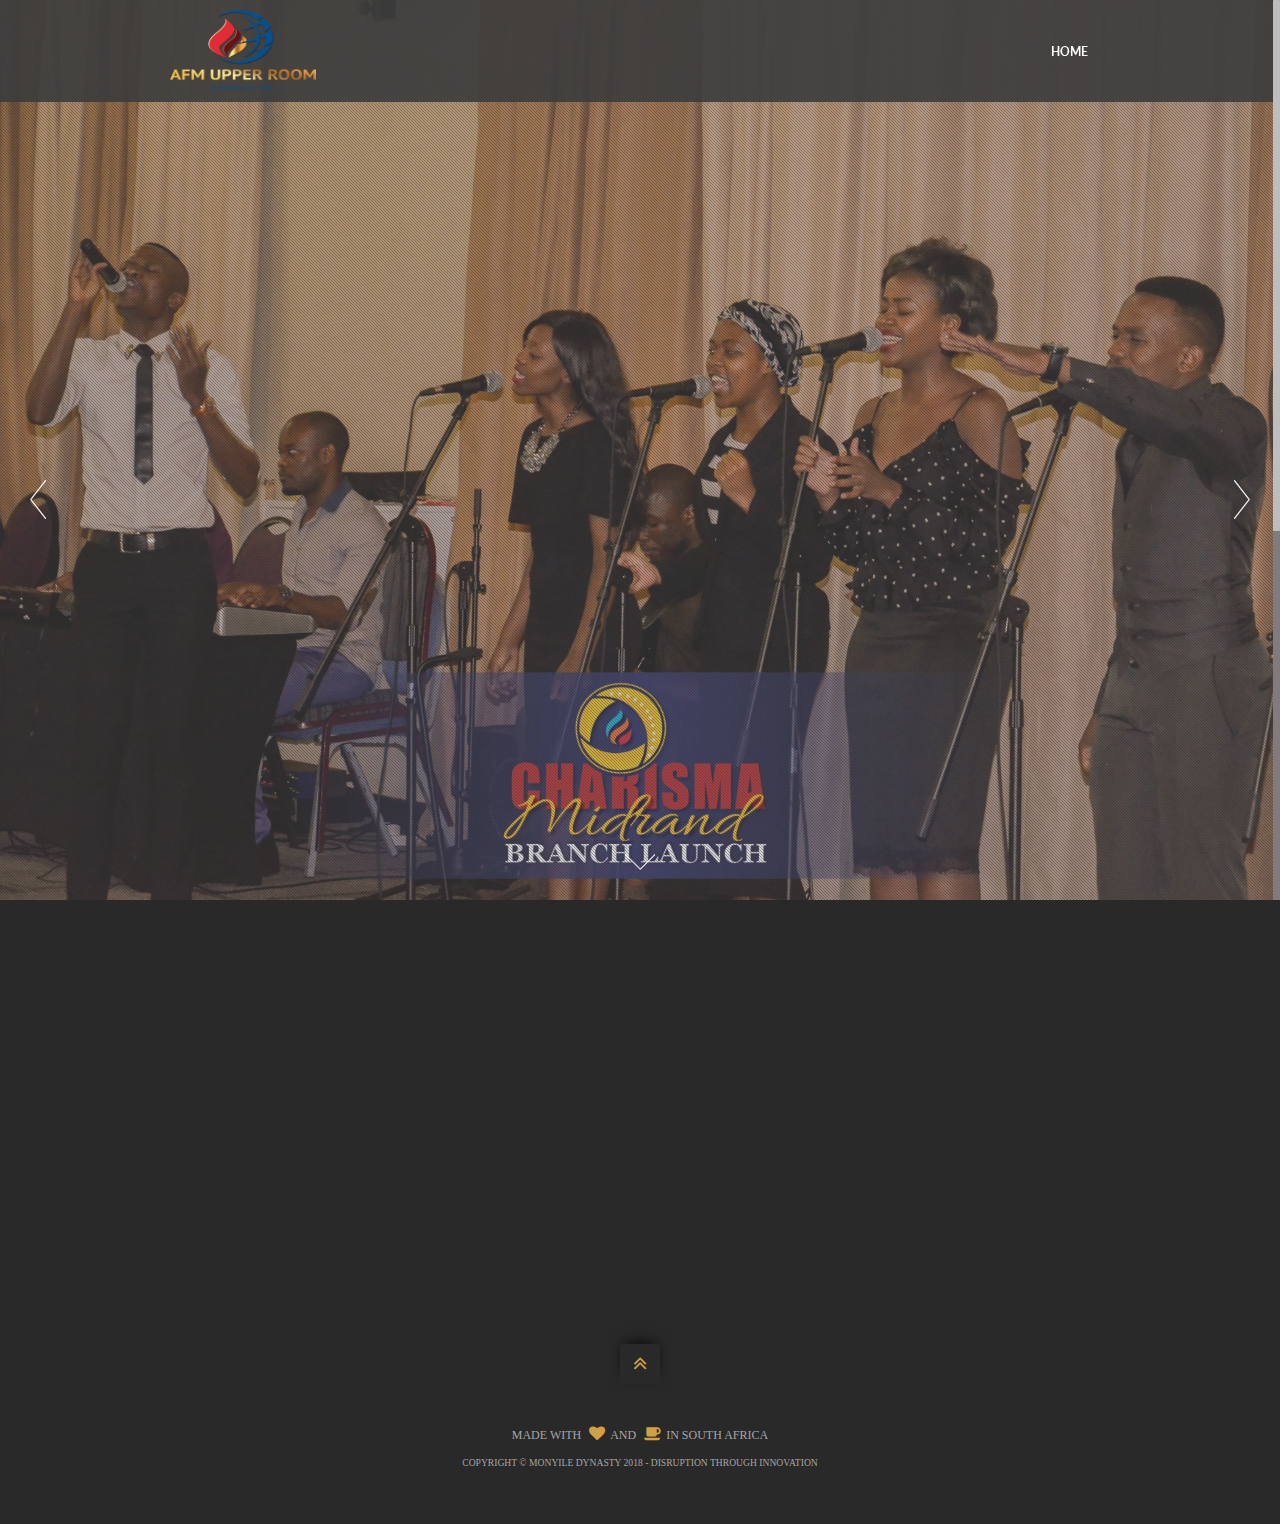
<file: charisma.html>
<!DOCTYPE html>
<!--[if IE 8]><html class="no-js lt-ie9" lang="en"> <![endif]-->
<!--[if gt IE 8]>
<!-->
<html class="no-js" lang="en">
<!--<![endif]-->

<head>

    <!-- Basic Page Needs
  ================================================== -->
    <meta charset="utf-8">
    <title>AFM UpperRoom</title>
    <meta name="description" content="">
    <meta name="author" content="">

    <!-- Mobile Specific Metas
  ================================================== -->
    <meta name="viewport" content="width=device-width, initial-scale=1, maximum-scale=1">



    <!-- CSS
  ================================================== -->
    <link rel="stylesheet" href="css/base.css" />
    <link rel="stylesheet" href="css/skeleton.css" />
    <link rel="stylesheet" href="css/layout.css" />
    <link rel="stylesheet" href="css/font-awesome.css" />
    <link rel="stylesheet" href="css/settings.css" />
    <link rel="stylesheet" href="css/jquery.fancybox.css" />
    <link rel="stylesheet" href="css/flat_filled_styles.css">
    <!--SVG Animation Styles-->
    <link rel="stylesheet" href="css/retina.css" />



    <!-- Favicons
	================================================== -->
    <link rel="shortcut icon" href="favicon.png">
    <link rel="apple-touch-icon" href="apple-touch-icon.png">
    <link rel="apple-touch-icon" sizes="72x72" href="apple-touch-icon-72x72.png">
    <link rel="apple-touch-icon" sizes="114x114" href="apple-touch-icon-114x114.png">



</head>

<body class="royal_loader">
    <!-- Primary Page Layout
	================================================== -->

<div id="menu-wrap" class="menu-back cbp-af-header">
    <div class="container">
        <div class="sixteen columns">
            <div class="logo"></div>
            <ul class="slimmenu">
                <li>
                    <a class="scroll" href="#home">home</a>
                </li>
                
            </ul>
        </div>
    </div>
</div>

    

   
       

        <div class="tp-banner-container">
            <div class="tp-banner">
                <ul>
                    <!-- THE FIRST SLIDE -->

                    <li data-transition="fade" data-slotamount="1" data-masterspeed="400">
                        <img src="images/sundays4.jpg" alt="" />
                        <div class="just_pattern"></div>

                        <!-- THE CAPTIONS IN THIS SLIDE -->
                        <div class="caption big-text lft ltt" data-x="center" data-y="center" data-speed="500" data-start="500" data-easing="easeOutExpo">
                            <!--div class="big-text"><span>We are AFM UpperRoom</span></div-->
                        </div>
                    </li>

                    <!-- THE SECOND SLIDE -->

                    <li data-transition="fade" data-slotamount="1" data-masterspeed="400">
                        <img src="images/team2.jpg" alt="" />
                        <div class="just_pattern"></div>

                        <div class="caption big-text lft ltt" data-x="center" data-y="center" data-speed="500" data-start="500" data-easing="easeOutExpo">
                            <div class="big-text">
                               
                            </div>
                        </div>

                    </li>

                    <!-- THE THIRD SLIDE -->

                    <li data-transition="fade" data-slotamount="1" data-masterspeed="400">
                        <img src="images/team3.jpg" alt="" />
                        <div class="just_pattern"></div>

                        <!-- THE CAPTIONS IN THIS SLDIE -->
                        <div class="caption big-text lft ltt" data-x="center" data-y="center" data-speed="500" data-start="500" data-easing="easeOutExpo">
                            <div class="big-text">
                             
                            </div>
                        </div>

                    </li>
                </ul>
            </div>
        </div>
        <a class="scroll" href="#about">
            <div class="scroll-btn tipped" data-title="about agency" data-tipper-options='{"direction":"top","follow":"true"}'></div>
        </a>
    </div>


    <div id="about">
        <div class="container">
            <div class="sixteen columns" data-scrollreveal="enter top and move 150px over 1s">
                <div class="header-text">
                    <div class="header-shadow-text">Charisma Church Launch</div>
                    <h1>Charisma Church Launch</h1>
                    <p>The day started well with a spirit-filled service in the main branch in Auckland Park. Excitement was already in the air
                    as all anticipated the long awaited for launch of Charisma Midrand. After months of dedicated prayer and petition the day
                    had finally come. Midrand was right there and it seemed almost unbelievable .On the 11th of February 2018 the newest branch
                    of AFM upper room church, Charisma Midrand was launched in Constantia Hotel, Midrand. The service started a few hours later
                    after the main service at 18:00 pm. As usual intercession prepared the service, followed by praise and worship and then a
                    word of welcome from Pastor Ngcobo. “Grandfather”, as nicknamed by most, Pastor Khumalo was joined by his beautiful wife,
                    in-laws and son as guests of honour. Pastor Khumalo opened the message from the book of Deuteronomy 1: 6-8, Exodus 33: 1-2
                    and Jeremiah 18: 18, where the message of moving forward and possessing the land, as God instructed the Israelites, was found.
                    Pastor Khumalo emphasized on the growth of the church that will be found in obeying God by “breaking camp and moving forth
                    from the comfort zone beneath Mount Sinai!” The inspiring message rested well within the hearts of the congregation as it
                    resembled one spoken by Pastor Ngcobo a few days before. “He basically confirmed what I was talking about,” Pastor Ngcobo
                    had said later on. The Ministry of Charisma Midrand started well with a handful of visitors there for the first time-for
                    the first time. Auckland park members looked one in their navy and white shirts along with Midrand locals. It was indeed
                    a joyous occasion as all came to realise how the fulfilment of the vision was coming to be. Glory to the sovereign God!
                    </p>
                </div>
            </div>
            
        </div>





        <div id="footer">
            <a class="scroll" href="#home">
                <div class="back-top">&#xf102;</div>
            </a>
            <div class="container">
                <div class="sixteen columns">
                    <p>Made with
                        <i class="icon-footer">&#xf004;</i>and
                        <i class="icon-footer">&#xf0f4;</i>in South Africa</p>
                    <p>
                        <small>Copyright © Monyile Dynasty 2018 - Disruption through innovation</small>
                    </p>
                </div>
            </div>
        </div>

















        <!-- JAVASCRIPT
    ================================================== -->
        <script type="text/javascript" src="js/jquery.js"></script>
        <script type="text/javascript" src="js/modernizr.custom.js"></script>
        <script type="text/javascript" src="js/royal_preloader.min.js"></script>
        <script type="text/javascript">
            (function ($) {
                "use strict";
                Royal_Preloader.config({
                    mode: 'text', // 'number', "text" or "logo"
                    text: 'Loading...',
                    timeout: 0,
                    showInfo: true,
                    opacity: 1,
                    background: ['#292929']
                });
            })(jQuery);
        </script>
        <script type="text/javascript" src="js/classie.js"></script>
        <script type="text/javascript" src="js/cbpAnimatedHeader.min.js"></script>
        <script type="text/javascript" src="js/jquery.themepunch.plugins.min.js"></script>
        <script type="text/javascript" src="js/jquery.themepunch.revolution.min.js"></script>
        <script type="text/javascript">
            (function ($) {
                "use strict";
                var revapi;

                jQuery(document).ready(function () {

                    revapi = jQuery('.tp-banner').revolution(
                        {
                            delay: 5000,
                            startwidth: 2000,
                            startheight: 500,
                            soloArrowRightVOffset: 50,
                            soloArrowLeftVOffset: 50,
                            hideThumbs: 0,
                            onHoverStop: "off",
                            navigationType: "none",
                            fullWidth: "off",
                            fullScreen: "on",
                            fullScreenOffsetContainer: ""
                        });

                });	//ready
            })(jQuery);

        </script>
        <script type="text/javascript" src="js/retina-1.1.0.min.js"></script>
        <script type="text/javascript" src="js/jquery.easing.js"></script>
        <script type="text/javascript" src="js/jquery.fitvids.js"></script>
        <script type="text/javascript" src="js/tiltSlider.js"></script>
        <script>
            (function ($) {
                "use strict";
                new TiltSlider(document.getElementById('slideshow'));
            })(jQuery);
        </script>
        <script type="text/javascript" src="js/jquery.parallax-1.1.3.js"></script>
        <script type="text/javascript" src="js/jquery.localscroll-1.2.7-min.js"></script>
        <script type="text/javascript" src="js/jquery.scrollTo-1.4.2-min.js"></script>
        <script type="text/javascript" src="js/jquery.fancybox.js"></script>
        <script type="text/javascript" src="js/svg_inject_flat_icons_filled.js"></script>
        <!--Inject SVG and Toggle CSS Styles-->
        <script type="text/javascript" src="js/contact.js"></script>
        <script type="text/javascript" src="http://maps.google.com/maps/api/js?sensor=true"></script>
        <script type="text/javascript" src="js/plugins.js"></script>
        <script type="text/javascript" src="js/template.js"></script>
        <!-- End Document
================================================== -->
</body>

</html>
</file>
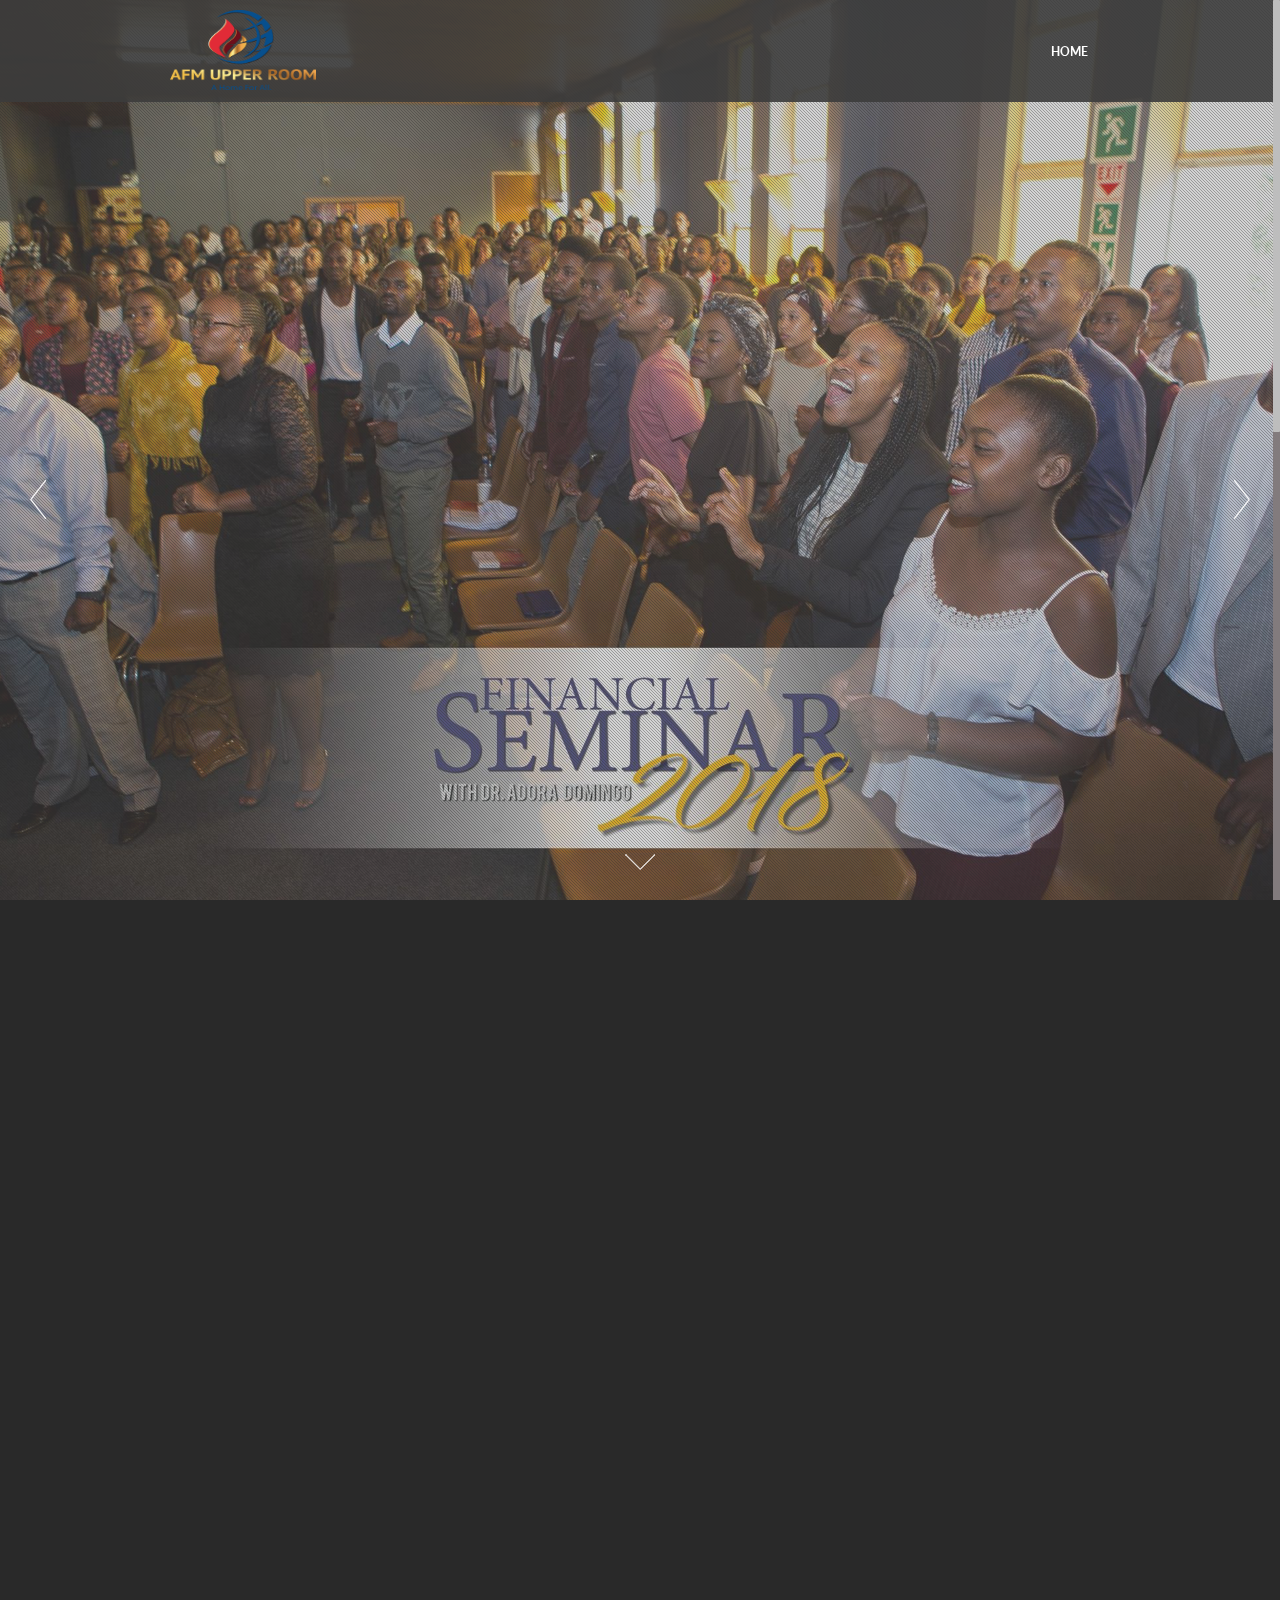
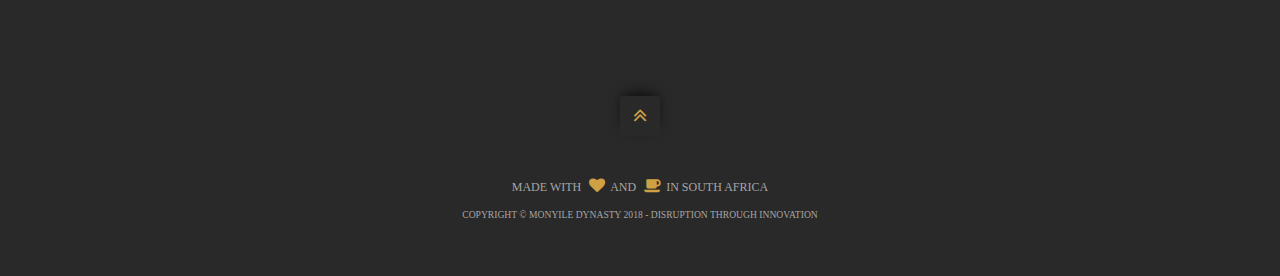
<file: finance.html>
<!DOCTYPE html>
<!--[if IE 8]><html class="no-js lt-ie9" lang="en"> <![endif]-->
<!--[if gt IE 8]>
<!-->
<html class="no-js" lang="en">
<!--<![endif]-->

<head>

    <!-- Basic Page Needs
  ================================================== -->
    <meta charset="utf-8">
    <title>AFM UpperRoom</title>
    <meta name="description" content="">
    <meta name="author" content="">

    <!-- Mobile Specific Metas
  ================================================== -->
    <meta name="viewport" content="width=device-width, initial-scale=1, maximum-scale=1">



    <!-- CSS
  ================================================== -->
    <link rel="stylesheet" href="css/base.css" />
    <link rel="stylesheet" href="css/skeleton.css" />
    <link rel="stylesheet" href="css/layout.css" />
    <link rel="stylesheet" href="css/font-awesome.css" />
    <link rel="stylesheet" href="css/settings.css" />
    <link rel="stylesheet" href="css/jquery.fancybox.css" />
    <link rel="stylesheet" href="css/flat_filled_styles.css">
    <!--SVG Animation Styles-->
    <link rel="stylesheet" href="css/retina.css" />



    <!-- Favicons
	================================================== -->
    <link rel="shortcut icon" href="favicon.png">
    <link rel="apple-touch-icon" href="apple-touch-icon.png">
    <link rel="apple-touch-icon" sizes="72x72" href="apple-touch-icon-72x72.png">
    <link rel="apple-touch-icon" sizes="114x114" href="apple-touch-icon-114x114.png">



</head>

<body class="royal_loader">
    <!-- Primary Page Layout
	================================================== -->

<div id="menu-wrap" class="menu-back cbp-af-header">
    <div class="container">
        <div class="sixteen columns">
            <div class="logo"></div>
            <ul class="slimmenu">
                <li>
                    <a class="scroll" href="file:///Users/ipelengmonyile/Downloads/sliderdark/index.html">home</a>
                </li>
                
            </ul>
        </div>
    </div>
</div>






    <div class="tp-banner-container">
        <div class="tp-banner">
            <ul>
                <!-- THE FIRST SLIDE -->

                <li data-transition="fade" data-slotamount="1" data-masterspeed="400">
                    <img src="images/fin1.jpg" alt="" />
                    <div class="just_pattern"></div>

                    <!-- THE CAPTIONS IN THIS SLIDE -->
                    <div class="caption big-text lft ltt" data-x="center" data-y="center" data-speed="500" data-start="500" data-easing="easeOutExpo">
                        <!--div class="big-text"><span>We are AFM UpperRoom</span></div-->
                    </div>
                </li>

                <!-- THE SECOND SLIDE -->

                <li data-transition="fade" data-slotamount="1" data-masterspeed="400">
                    <img src="images/fin2.jpg" alt="" />
                    <div class="just_pattern"></div>

                    <div class="caption big-text lft ltt" data-x="center" data-y="center" data-speed="500" data-start="500" data-easing="easeOutExpo">
                        <div class="big-text">

                        </div>
                    </div>

                </li>

                <!-- THE THIRD SLIDE -->

                <li data-transition="fade" data-slotamount="1" data-masterspeed="400">
                    <img src="images/fin3.jpg" alt="" />
                    <div class="just_pattern"></div>

                    <!-- THE CAPTIONS IN THIS SLDIE -->
                    <div class="caption big-text lft ltt" data-x="center" data-y="center" data-speed="500" data-start="500" data-easing="easeOutExpo">
                        <div class="big-text">

                        </div>
                    </div>

                </li>
            </ul>
        </div>
    </div>
    <a class="scroll" href="#about">
        <div class="scroll-btn tipped" data-title="about agency" data-tipper-options='{"direction":"top","follow":"true"}'></div>
    </a>
    </div>


    <div id="about">
        <div class="container">
            <div class="sixteen columns" data-scrollreveal="enter top and move 150px over 1s">
                <div class="header-text">
                    <div class="header-shadow-text">Charisma Church Launch</div>
                    <h1>Financial Seminar with Dr Adora Domingo</h1>
                    <br/>
                    <br/>
                    <p>It was a money-saving weekend at AFM Upper Room with Dr Adora Domingo in the house teaching about the importance of financial
                    stability and security in Jesus Christ. The seminar started on Friday 23rd in the evening service. It started with a great
                    praise and worship and a prayer, an Upper speciality. Pastor Ngcobo thereafter introduced the speaker of the weekend, Dr
                    Adora Domingo a finance specialist, business man and Pastor of his own church to take the stage. At that moment the financial
                    lives of the brethren were gently steered in the correct direction. Financial advice was given yet based on scriptures, an
                    important element that stood out for most. He quoted these following verses: Psalm 119: 130, 35:21. From these he emphasized
                    that it was important that all children of God began hearing, believing and understanding the word of God. In Proverbs 22:7
                    it proven that to all why all man is after money. “When you don’t have money you don’t have many questions,” said Dr Domingo,
                    a smile upon his face. Thereafter it was clarified that God wants all his children to understand money. Over the course of
                    the weekend Dr Domingo emphasized on the importance of financial stability. Gently he took the church carefully through the
                    necessities of saving money, planning for money usage, recording transactions and involving God in all financial decisions.
                    He made it clear that money nowadays is used aimlessly hence why most find themselves in debt! In Isaiah 48:7 it proven that
                    God reaches his children to be profitable and he teaches them by his word and sometimes through his holy spirit. An important
                    note: the Holy Spirit is there to help the children of God in anything as the advisor, the counsellor (John 14:16) he promised
                    before he ascended back to heaven. “Saving is putting aside today’s money for the future,” said Dr Domingo placing much emphasis
                    on the importance of saving. He said it was for the children of God to put upon themselves to forget certain pleasure and
                    spend less today so that a bit of money is stored up and can be used for the future. It is also important that something
                    is put aside for the future (Pro 6:8). The first thing anyone should do believer or non-believer is to store money! It is
                    important that everyone understands the hierarchy of needs. Pay closer attention to important needs that need to be sustained
                    like the word of God first, stable food for the flesh and water forever. Expensive objects are not a necessity, a need but
                    only a want. People who spend too much are in fact struggling with the flesh and it is dominating them (Pro 21:20). As long
                    as the flesh dominates saving is impossible! “If you don’t plan for your money someone is going to plan for you and you will
                    only be financially stable and sound if you plan,” said Dr Domingo. God delights in the prosperity of his children. He has
                    good thought for his children. Financial soundness and peace is meant for God’s people and He likes that. Success glorifies
                    God’s name (Psa 35:27). God wants everyone to do good also in the church. He wants everyone to do well! He can never let
                    a person distribute if they don’t have anything to distribute. So everyone must not be stingy with what God has given them
                    because he can also take it away (Pro 11: 23-24). To conclude the whole seminar Dr Domingo encouraged that after the pastor
                    has communicated the word, shared some wisdom with the church so should it share also with him. Everyone must be able to
                    communicate with the pastor as stated in Galatians 6:6. “When the earth produces it receives from God. A curse is cause be
                    disobedience,” said Dr Domingo, quoting Hebrews 6: 7-9. Pledges were encouraged based on the word of God in the book of Ecclesiastes
                    5:4 and God’s people responded well, stepping forward to pledge to the church, to God. May the Lord richly bless them. The
                    seminar was a success!

                    </p>
                </div>
            </div>

        </div>





        <div id="footer">
            <a class="scroll" href="#home">
                <div class="back-top">&#xf102;</div>
            </a>
            <div class="container">
                <div class="sixteen columns">
                    <p>Made with
                        <i class="icon-footer">&#xf004;</i>and
                        <i class="icon-footer">&#xf0f4;</i>in South Africa</p>
                    <p>
                        <small>Copyright © Monyile Dynasty 2018 - Disruption through innovation</small>
                    </p>
                </div>
            </div>
        </div>


        <!-- JAVASCRIPT
    ================================================== -->
        <script type="text/javascript" src="js/jquery.js"></script>
        <script type="text/javascript" src="js/modernizr.custom.js"></script>
        <script type="text/javascript" src="js/royal_preloader.min.js"></script>
        <script type="text/javascript">
            (function ($) {
                "use strict";
                Royal_Preloader.config({
                    mode: 'text', // 'number', "text" or "logo"
                    // text: 'AFM UpperRoom',
                    timeout: 0,
                    showInfo: true,
                    opacity: 1,
                    background: ['#292929']
                });
            })(jQuery);
        </script>
        <script type="text/javascript" src="js/classie.js"></script>
        <script type="text/javascript" src="js/cbpAnimatedHeader.min.js"></script>
        <script type="text/javascript" src="js/jquery.themepunch.plugins.min.js"></script>
        <script type="text/javascript" src="js/jquery.themepunch.revolution.min.js"></script>
        <script type="text/javascript">
            (function ($) {
                "use strict";
                var revapi;

                jQuery(document).ready(function () {

                    revapi = jQuery('.tp-banner').revolution(
                        {
                            delay: 5000,
                            startwidth: 2000,
                            startheight: 500,
                            soloArrowRightVOffset: 50,
                            soloArrowLeftVOffset: 50,
                            hideThumbs: 0,
                            onHoverStop: "off",
                            navigationType: "none",
                            fullWidth: "off",
                            fullScreen: "on",
                            fullScreenOffsetContainer: ""
                        });

                });	//ready
            })(jQuery);

        </script>
        <script type="text/javascript" src="js/retina-1.1.0.min.js"></script>
        <script type="text/javascript" src="js/jquery.easing.js"></script>
        <script type="text/javascript" src="js/jquery.fitvids.js"></script>
        <script type="text/javascript" src="js/tiltSlider.js"></script>
        <script>
            (function ($) {
                "use strict";
                new TiltSlider(document.getElementById('slideshow'));
            })(jQuery);
        </script>
        <script type="text/javascript" src="js/jquery.parallax-1.1.3.js"></script>
        <script type="text/javascript" src="js/jquery.localscroll-1.2.7-min.js"></script>
        <script type="text/javascript" src="js/jquery.scrollTo-1.4.2-min.js"></script>
        <script type="text/javascript" src="js/jquery.fancybox.js"></script>
        <script type="text/javascript" src="js/svg_inject_flat_icons_filled.js"></script>
        <!--Inject SVG and Toggle CSS Styles-->
        <script type="text/javascript" src="js/contact.js"></script>
        <script type="text/javascript" src="http://maps.google.com/maps/api/js?sensor=true"></script>
        <script type="text/javascript" src="js/plugins.js"></script>
        <script type="text/javascript" src="js/template.js"></script>
        <!-- End Document
================================================== -->
</body>

</html>
</file>
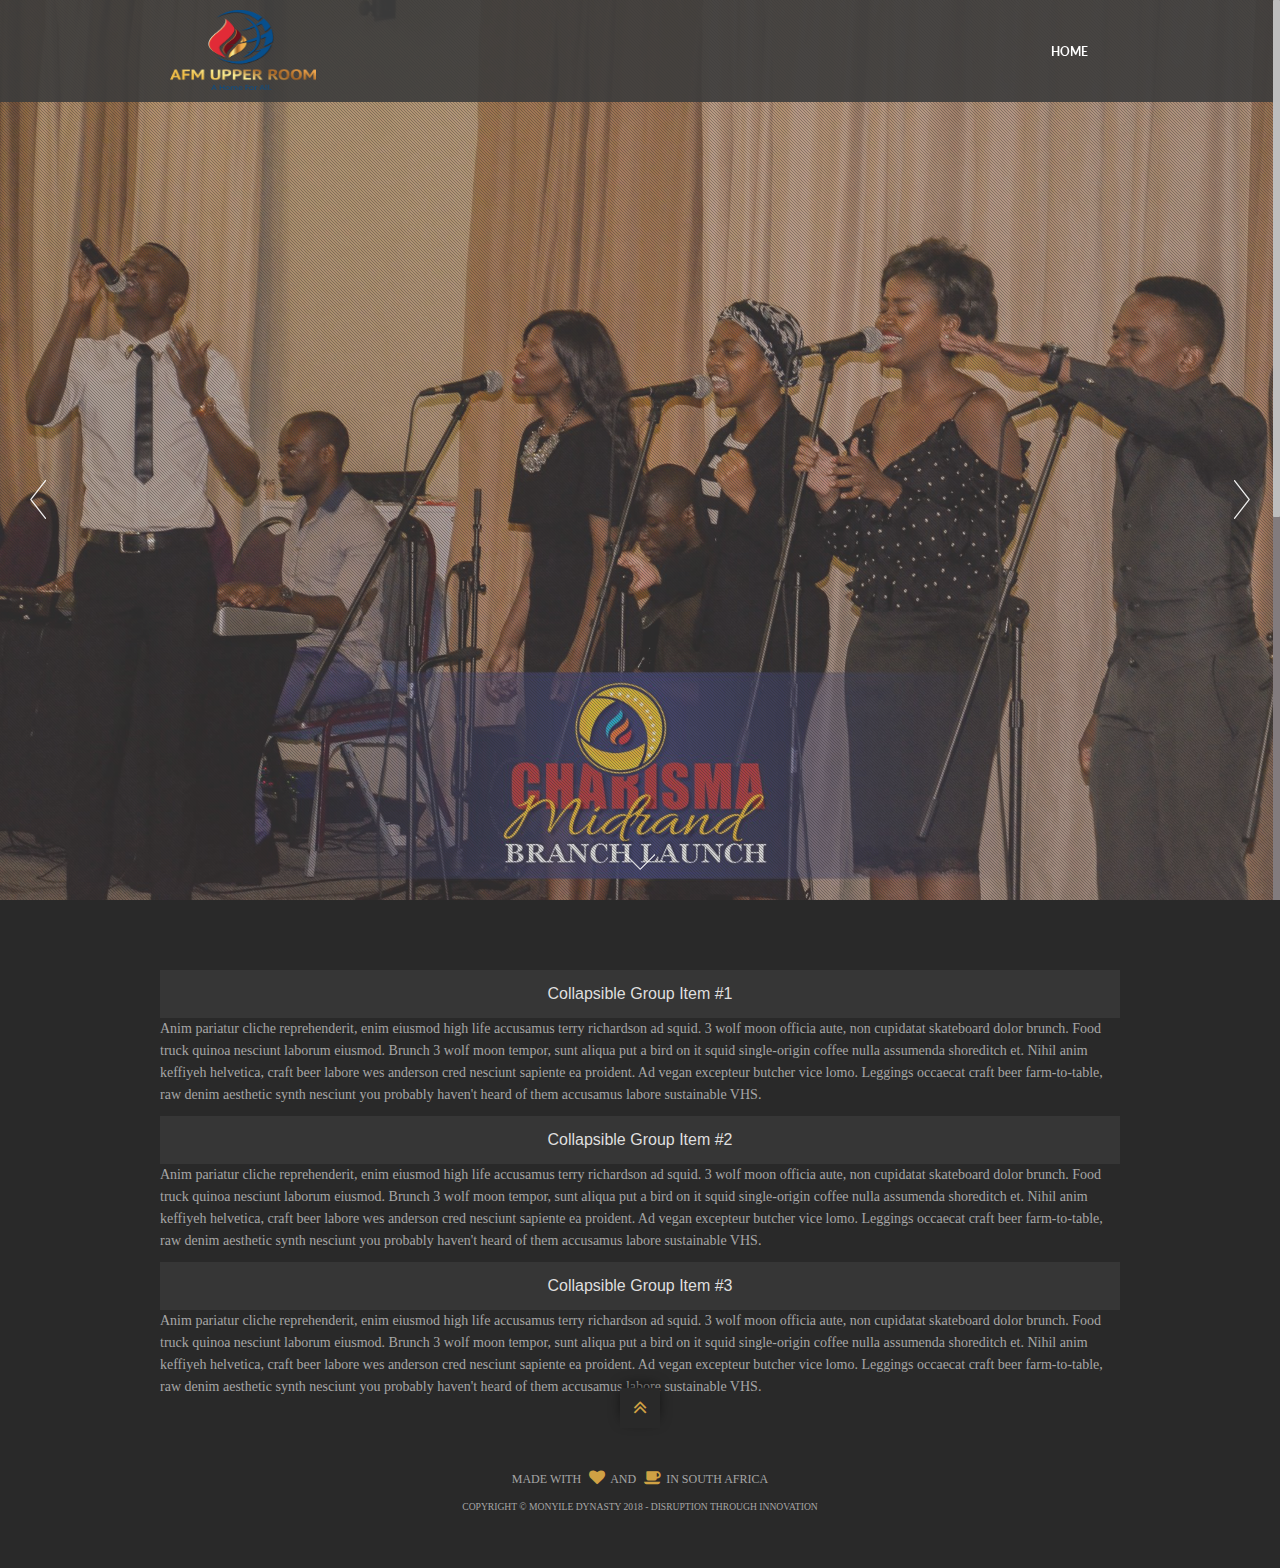
<file: ministries.html>
<!DOCTYPE html>
<!--[if IE 8]><html class="no-js lt-ie9" lang="en"> <![endif]-->
<!--[if gt IE 8]>
<!-->
<html class="no-js" lang="en">
<!--<![endif]-->

<head>

    <!-- Basic Page Needs
  ================================================== -->
    <meta charset="utf-8">
    <title>AFM UpperRoom</title>
    <meta name="description" content="">
    <meta name="author" content="">

    <!-- Mobile Specific Metas
  ================================================== -->
    <meta name="viewport" content="width=device-width, initial-scale=1, maximum-scale=1">



    <!-- CSS
  ================================================== -->
    <link rel="stylesheet" href="css/base.css" />
    <link rel="stylesheet" href="css/skeleton.css" />
    <link rel="stylesheet" href="css/layout.css" />
    <link rel="stylesheet" href="css/font-awesome.css" />
    <link rel="stylesheet" href="css/settings.css" />
    <link rel="stylesheet" href="css/jquery.fancybox.css" />
    <link rel="stylesheet" href="css/flat_filled_styles.css">
    <!--SVG Animation Styles-->
    <link rel="stylesheet" href="css/retina.css" />



    <!-- Favicons
	================================================== -->
    <link rel="shortcut icon" href="favicon.png">
    <link rel="apple-touch-icon" href="apple-touch-icon.png">
    <link rel="apple-touch-icon" sizes="72x72" href="apple-touch-icon-72x72.png">
    <link rel="apple-touch-icon" sizes="114x114" href="apple-touch-icon-114x114.png">



</head>

<body class="royal_loader">
    <!-- Primary Page Layout
	================================================== -->

<div id="menu-wrap" class="menu-back cbp-af-header">
    <div class="container">
        <div class="sixteen columns">
            <div class="logo"></div>
            <ul class="slimmenu">
                <li>
                    <a class="scroll" href="#home">home</a>
                </li>
                
            </ul>
        </div>
    </div>
</div>

    

   
       

        <div class="tp-banner-container">
            <div class="tp-banner">
                <ul>
                    <!-- THE FIRST SLIDE -->

                    <li data-transition="fade" data-slotamount="1" data-masterspeed="400">
                        <img src="images/sundays4.jpg" alt="" />
                        <div class="just_pattern"></div>

                        <!-- THE CAPTIONS IN THIS SLIDE -->
                        <div class="caption big-text lft ltt" data-x="center" data-y="center" data-speed="500" data-start="500" data-easing="easeOutExpo">
                            <!--div class="big-text"><span>We are AFM UpperRoom</span></div-->
                        </div>
                    </li>

                    <!-- THE SECOND SLIDE -->

                    <li data-transition="fade" data-slotamount="1" data-masterspeed="400">
                        <img src="images/team2.jpg" alt="" />
                        <div class="just_pattern"></div>

                        <div class="caption big-text lft ltt" data-x="center" data-y="center" data-speed="500" data-start="500" data-easing="easeOutExpo">
                            <div class="big-text">
                               
                            </div>
                        </div>

                    </li>

                    <!-- THE THIRD SLIDE -->

                    <li data-transition="fade" data-slotamount="1" data-masterspeed="400">
                        <img src="images/team3.jpg" alt="" />
                        <div class="just_pattern"></div>

                        <!-- THE CAPTIONS IN THIS SLDIE -->
                        <div class="caption big-text lft ltt" data-x="center" data-y="center" data-speed="500" data-start="500" data-easing="easeOutExpo">
                            <div class="big-text">
                             
                            </div>
                        </div>

                    </li>
                </ul>
            </div>
        </div>
        <a class="scroll" href="#about">
            <div class="scroll-btn tipped" data-title="about agency" data-tipper-options='{"direction":"top","follow":"true"}'></div>
        </a>
    </div>


    <div id="about">
        <div class="container">
            <div id="accordion">
  <div class="card">
    <div class="card-header" id="headingOne">
      <h5 class="mb-0">
        <button class="btn btn-link" data-toggle="collapse" data-target="#collapseOne" aria-expanded="true" aria-controls="collapseOne">
          Collapsible Group Item #1
        </button>
      </h5>
    </div>

    <div id="collapseOne" class="collapse show" aria-labelledby="headingOne" data-parent="#accordion">
      <div class="card-body">
        Anim pariatur cliche reprehenderit, enim eiusmod high life accusamus terry richardson ad squid. 3 wolf moon officia aute, non cupidatat skateboard dolor brunch. Food truck quinoa nesciunt laborum eiusmod. Brunch 3 wolf moon tempor, sunt aliqua put a bird on it squid single-origin coffee nulla assumenda shoreditch et. Nihil anim keffiyeh helvetica, craft beer labore wes anderson cred nesciunt sapiente ea proident. Ad vegan excepteur butcher vice lomo. Leggings occaecat craft beer farm-to-table, raw denim aesthetic synth nesciunt you probably haven't heard of them accusamus labore sustainable VHS.
      </div>
    </div>
  </div>
  <div class="card">
    <div class="card-header" id="headingTwo">
      <h5 class="mb-0">
        <button class="btn btn-link collapsed" data-toggle="collapse" data-target="#collapseTwo" aria-expanded="false" aria-controls="collapseTwo">
          Collapsible Group Item #2
        </button>
      </h5>
    </div>
    <div id="collapseTwo" class="collapse" aria-labelledby="headingTwo" data-parent="#accordion">
      <div class="card-body">
        Anim pariatur cliche reprehenderit, enim eiusmod high life accusamus terry richardson ad squid. 3 wolf moon officia aute, non cupidatat skateboard dolor brunch. Food truck quinoa nesciunt laborum eiusmod. Brunch 3 wolf moon tempor, sunt aliqua put a bird on it squid single-origin coffee nulla assumenda shoreditch et. Nihil anim keffiyeh helvetica, craft beer labore wes anderson cred nesciunt sapiente ea proident. Ad vegan excepteur butcher vice lomo. Leggings occaecat craft beer farm-to-table, raw denim aesthetic synth nesciunt you probably haven't heard of them accusamus labore sustainable VHS.
      </div>
    </div>
  </div>
  <div class="card">
    <div class="card-header" id="headingThree">
      <h5 class="mb-0">
        <button class="btn btn-link collapsed" data-toggle="collapse" data-target="#collapseThree" aria-expanded="false" aria-controls="collapseThree">
          Collapsible Group Item #3
        </button>
      </h5>
    </div>
    <div id="collapseThree" class="collapse" aria-labelledby="headingThree" data-parent="#accordion">
      <div class="card-body">
        Anim pariatur cliche reprehenderit, enim eiusmod high life accusamus terry richardson ad squid. 3 wolf moon officia aute, non cupidatat skateboard dolor brunch. Food truck quinoa nesciunt laborum eiusmod. Brunch 3 wolf moon tempor, sunt aliqua put a bird on it squid single-origin coffee nulla assumenda shoreditch et. Nihil anim keffiyeh helvetica, craft beer labore wes anderson cred nesciunt sapiente ea proident. Ad vegan excepteur butcher vice lomo. Leggings occaecat craft beer farm-to-table, raw denim aesthetic synth nesciunt you probably haven't heard of them accusamus labore sustainable VHS.
      </div>
    </div>
  </div>
</div>
            
        </div>





        <div id="footer">
            <a class="scroll" href="#home">
                <div class="back-top">&#xf102;</div>
            </a>
            <div class="container">
                <div class="sixteen columns">
                    <p>Made with
                        <i class="icon-footer">&#xf004;</i>and
                        <i class="icon-footer">&#xf0f4;</i>in South Africa</p>
                    <p>
                        <small>Copyright © Monyile Dynasty 2018 - Disruption through innovation</small>
                    </p>
                </div>
            </div>
        </div>

















        <!-- JAVASCRIPT
    ================================================== -->
        <script type="text/javascript" src="js/jquery.js"></script>
        <script type="text/javascript" src="js/modernizr.custom.js"></script>
        <script type="text/javascript" src="js/royal_preloader.min.js"></script>
        <script type="text/javascript">
            (function ($) {
                "use strict";
                Royal_Preloader.config({
                    mode: 'text', // 'number', "text" or "logo"
                    text: 'AFM UpperRoom',
                    timeout: 0,
                    showInfo: true,
                    opacity: 1,
                    background: ['#292929']
                });
            })(jQuery);
        </script>
        <script type="text/javascript" src="js/classie.js"></script>
        <script type="text/javascript" src="js/cbpAnimatedHeader.min.js"></script>
        <script type="text/javascript" src="js/jquery.themepunch.plugins.min.js"></script>
        <script type="text/javascript" src="js/jquery.themepunch.revolution.min.js"></script>
        <script type="text/javascript">
            (function ($) {
                "use strict";
                var revapi;

                jQuery(document).ready(function () {

                    revapi = jQuery('.tp-banner').revolution(
                        {
                            delay: 5000,
                            startwidth: 2000,
                            startheight: 500,
                            soloArrowRightVOffset: 50,
                            soloArrowLeftVOffset: 50,
                            hideThumbs: 0,
                            onHoverStop: "off",
                            navigationType: "none",
                            fullWidth: "off",
                            fullScreen: "on",
                            fullScreenOffsetContainer: ""
                        });

                });	//ready
            })(jQuery);

        </script>
        <script type="text/javascript" src="js/retina-1.1.0.min.js"></script>
        <script type="text/javascript" src="js/jquery.easing.js"></script>
        <script type="text/javascript" src="js/jquery.fitvids.js"></script>
        <script type="text/javascript" src="js/tiltSlider.js"></script>
        <script>
            (function ($) {
                "use strict";
                new TiltSlider(document.getElementById('slideshow'));
            })(jQuery);
        </script>
        <script type="text/javascript" src="js/jquery.parallax-1.1.3.js"></script>
        <script type="text/javascript" src="js/jquery.localscroll-1.2.7-min.js"></script>
        <script type="text/javascript" src="js/jquery.scrollTo-1.4.2-min.js"></script>
        <script type="text/javascript" src="js/jquery.fancybox.js"></script>
        <script type="text/javascript" src="js/svg_inject_flat_icons_filled.js"></script>
        <!--Inject SVG and Toggle CSS Styles-->
        <script type="text/javascript" src="js/contact.js"></script>
        <script type="text/javascript" src="http://maps.google.com/maps/api/js?sensor=true"></script>
        <script type="text/javascript" src="js/plugins.js"></script>
        <script type="text/javascript" src="js/template.js"></script>
        <!-- End Document
================================================== -->
</body>

</html>
</file>
<file: css/base.css>
/*
* Skeleton V1.2
* Copyright 2011, Dave Gamache
* www.getskeleton.com
* Free to use under the MIT license.
* http://www.opensource.org/licenses/mit-license.php
* 6/20/2012
*/


/* Table of Content
==================================================
	#Reset & Basics
	#Basic Styles
	#Site Styles
	#Typography
	#Links
	#Lists
	#Images
	#Buttons
	#Forms
	#Misc */


/* #Reset & Basics (Inspired by E. Meyers)
================================================== */
	html, body, div, span, applet, object, iframe, h1, h2, h3, h4, h5, h6, p, blockquote, pre, a, abbr, acronym, address, big, cite, code, del, dfn, em, img, ins, kbd, q, s, samp, small, strike, strong, sub, sup, tt, var, b, u, i, center, dl, dt, dd, ol, ul, li, fieldset, form, label, legend, table, caption, tbody, tfoot, thead, tr, th, td, article, aside, canvas, details, embed, figure, figcaption, footer, header, hgroup, menu, nav, output, ruby, section, summary, time, mark, audio, video, select{
		margin: 0;
		padding: 0;
		border: 0;
		font-size: 100%;
		font: inherit;
		vertical-align: baseline; }
	article, aside, details, figcaption, figure, footer, header, hgroup, menu, nav, section {
		display: block; }
	body {
		line-height: 1; }
	ol, ul {
		list-style: none; }
	blockquote, q {
		quotes: none; }
	blockquote:before, blockquote:after,
	q:before, q:after {
		content: '';
		content: none; }
	table {
		border-collapse: collapse;
		border-spacing: 0; }

/* #Basic Styles
================================================== */
	body {
		background: #323232;
		font-family: 'OpenSans-Light-webfont';
		font-size: 14px;
		line-height:22px;
		color:#a6a6a6;
		overflow-x:hidden;
		-webkit-font-smoothing: antialiased; /* Fix for webkit rendering */
		text-shadow: 1px 1px 1px rgba(0,0,0,0.004);
		-webkit-text-size-adjust: 100%;
 }
 html {
		overflow-x:hidden; 
	height:100%;
}
/* #Typography
================================================== */
	h1, h2, h3, h4, h5, h6 {
		color: #fff;
		font-family: 'Sifonn-Basic';
		text-align:center;
	}
	h1 a, h2 a, h3 a, h4 a, h5 a, h6 a { font-weight: inherit; }
	h1 { font-size: 38px; line-height:38px;text-transform:uppercase; }
	h2 { font-size: 36px; line-height:36px;text-transform:uppercase;}
	h3 { font-size: 32px; line-height: 32px;text-transform:uppercase;}
	h4 { font-size: 28px; line-height: 28px;text-transform:uppercase;}
	h5 { font-size: 18px; line-height: 18px;text-transform:uppercase;}
	h6 { font-size: 16px; line-height: 16px;text-transform:uppercase;}


	p {  }
	p img { margin: 0; }
	p.lead { font-size: 21px; line-height: 27px; color: #777;  }

	em { font-style: italic; }
	strong { font-weight: 600;}
	small { font-size: 80%; }
	


/*	Blockquotes  */
	blockquote, blockquote p { font-size: 17px; line-height: 24px; color: #777; }
	blockquote { margin: 0 0 20px; padding: 9px 20px 0 19px; }
	blockquote cite { display: block; font-size: 12px; color: #555; }
	blockquote cite:before { content: "\2014 \0020"; }
	blockquote cite a, blockquote cite a:visited, blockquote cite a:visited { color: #555; }

	hr { border: solid #323a3d; border-width: 1px 0 0; clear: both; margin:0 10px 0 10px; height: 0; position:relative;}


/* #Links
================================================== */
	a, a:visited { text-decoration: none; }
	a:hover, a:focus { color: #e74c3c;}
	p a, p a:visited { line-height: inherit; text-decoration: none;}
	a:focus{
	outline:none;
	}

/* #Lists
================================================== */
	ul, ol { }
	ul { list-style: none outside; }
	ol { list-style: decimal; }
	ol, ul.square, ul.circle, ul.disc { margin-left: 30px; }
	ul.square { list-style: square outside; }
	ul.circle { list-style: circle outside; }
	ul.disc { list-style: disc outside; }
	ul ul, ul ol,
	ol ol, ol ul { font-size: 90%;  }
	ul ul li, ul ol li,
	ol ol li, ol ul li {  }
	li { line-height: 18px; }
	ul.large li { line-height: 21px; }
	li p { line-height: 21px; }
/* #Buttons
================================================== */

	.button,
	button,
	input[type="submit"],
	input[type="reset"],
	input[type="button"] {
	background:#363636;	
	margin-top:10px;
	border:none;
	  color: #dfdfdf;
	  display: inline-block;
	  font-size: 16px;
	  cursor: pointer;
	  line-height: normal;
	  padding: 15px 25px;
	-webkit-transition : all 0.3s ease-out;
	-moz-transition : all 0.3s ease-out;
	-o-transition :all 0.3s ease-out;
	transition : all 0.3s ease-out; 
	width:100%}

	.button:hover,
	button:hover,
	input[type="submit"]:hover,
	input[type="reset"]:hover,
	input[type="button"]:hover {	
	  color: #e74c3c;
	background:#292929;	 }

	.button:active,
	button:active,
	input[type="submit"]:active,
	input[type="reset"]:active,
	input[type="button"]:active {	
	  color: #e74c3c;}

	.button.full-width,
	button.full-width,
	input[type="submit"].full-width,
	input[type="reset"].full-width,
	input[type="button"].full-width {
		width: 100%;
		padding-left: 0 !important;
		padding-right: 0 !important;
		text-align: center; }

	/* Fix for odd Mozilla border & padding issues */
	button::-moz-focus-inner,
	input::-moz-focus-inner {
    border: 0;
    padding: 0;
	}
/* #Images
================================================== */






/* #Misc
================================================== */
	.remove-bottom { margin-bottom: 0 !important; }
	.half-bottom { margin-bottom: 10px !important; }
	.add-bottom { margin-bottom: 20px !important; }

.clear {
	clear: both;
	display: block;
	overflow: hidden;
	visibility: hidden;
	width: 0;
	height: 0;
}
::selection {
	background: rgba(0,0,0,.2); /* Safari */
	}
::-moz-selection {
	background: rgba(0,0,0,.2); /* Firefox */
}
</file>
<file: css/skeleton.css>
/*
* Skeleton V1.2
* Copyright 2011, Dave Gamache
* www.getskeleton.com
* Free to use under the MIT license.
* http://www.opensource.org/licenses/mit-license.php
* 6/20/2012
*/


/* Table of Contents
==================================================
    #Base 960 Grid
    #Tablet (Portrait)
    #Mobile (Portrait)
    #Mobile (Landscape)
    #Clearing */



/* #Base 960 Grid
================================================== */

    .container                                  { position: relative; width: 960px; margin: 0 auto; padding: 0; }
    .container .column,
    .container .columns                         { float: left; display: inline; margin-left: 10px; margin-right: 10px; margin-top: 10px; margin-bottom: 10px;}
    .row                                        { margin-bottom: 20px; }

    /* Nested Column Classes */
    .column.alpha, .columns.alpha               { margin-left: 0; }
    .column.omega, .columns.omega               { margin-right: 0; }

    /* Base Grid */
    .container .one.column,
    .container .one.columns                     { width: 40px;  }
    .container .two.columns                     { width: 100px; }
    .container .three.columns                   { width: 160px; }
    .container .four.columns                    { width: 220px; }
    .container .five.columns                    { width: 280px; }
    .container .six.columns                     { width: 340px; }
    .container .seven.columns                   { width: 400px; }
    .container .eight.columns                   { width: 460px; }
    .container .nine.columns                    { width: 520px; }
    .container .ten.columns                     { width: 580px; }
    .container .eleven.columns                  { width: 640px; }
    .container .twelve.columns                  { width: 700px; }
    .container .thirteen.columns                { width: 760px; }
    .container .fourteen.columns                { width: 820px; }
    .container .fifteen.columns                 { width: 880px; }
    .container .sixteen.columns                 { width: 940px; }

    .container .one-third.column                { width: 300px; }
    .container .two-thirds.column               { width: 620px; }

    /* Offsets */
    .container .offset-by-one                   { padding-left: 60px;  }
    .container .offset-by-two                   { padding-left: 120px; }
    .container .offset-by-three                 { padding-left: 180px; }
    .container .offset-by-four                  { padding-left: 240px; }
    .container .offset-by-five                  { padding-left: 300px; }
    .container .offset-by-six                   { padding-left: 360px; }
    .container .offset-by-seven                 { padding-left: 420px; }
    .container .offset-by-eight                 { padding-left: 480px; }
    .container .offset-by-nine                  { padding-left: 540px; }
    .container .offset-by-ten                   { padding-left: 600px; }
    .container .offset-by-eleven                { padding-left: 660px; }
    .container .offset-by-twelve                { padding-left: 720px; }
    .container .offset-by-thirteen              { padding-left: 780px; }
    .container .offset-by-fourteen              { padding-left: 840px; }
    .container .offset-by-fifteen               { padding-left: 900px; }



/* #Tablet (Portrait)
================================================== */

    /* Note: Design for a width of 768px */

    @media only screen and (min-width: 768px) and (max-width: 959px) {
        .container                                  { width: 768px; }
        .container .column,
        .container .columns                         { margin-left: 10px; margin-right: 10px;  margin-top: 10px; margin-bottom: 10px;}
        .column.alpha, .columns.alpha               { margin-left: 0; margin-right: 10px; }
        .column.omega, .columns.omega               { margin-right: 0; margin-left: 10px; }
        .alpha.omega                                { margin-left: 0; margin-right: 0; }

        .container .one.column,
        .container .one.columns                     { width: 28px; }
        .container .two.columns                     { width: 76px; }
        .container .three.columns                   { width: 124px; }
        .container .four.columns                    { width: 172px; }
        .container .five.columns                    { width: 220px; }
        .container .six.columns                     { width: 268px; }
        .container .seven.columns                   { width: 316px; }
        .container .eight.columns                   { width: 364px; }
        .container .nine.columns                    { width: 412px; }
        .container .ten.columns                     { width: 460px; }
        .container .eleven.columns                  { width: 508px; }
        .container .twelve.columns                  { width: 556px; }
        .container .thirteen.columns                { width: 604px; }
        .container .fourteen.columns                { width: 652px; }
        .container .fifteen.columns                 { width: 700px; }
        .container .sixteen.columns                 { width: 748px; }

        .container .one-third.column                { width: 236px; }
        .container .two-thirds.column               { width: 492px; }

        /* Offsets */
        .container .offset-by-one                   { padding-left: 48px; }
        .container .offset-by-two                   { padding-left: 96px; }
        .container .offset-by-three                 { padding-left: 144px; }
        .container .offset-by-four                  { padding-left: 192px; }
        .container .offset-by-five                  { padding-left: 240px; }
        .container .offset-by-six                   { padding-left: 288px; }
        .container .offset-by-seven                 { padding-left: 336px; }
        .container .offset-by-eight                 { padding-left: 384px; }
        .container .offset-by-nine                  { padding-left: 432px; }
        .container .offset-by-ten                   { padding-left: 480px; }
        .container .offset-by-eleven                { padding-left: 528px; }
        .container .offset-by-twelve                { padding-left: 576px; }
        .container .offset-by-thirteen              { padding-left: 624px; }
        .container .offset-by-fourteen              { padding-left: 672px; }
        .container .offset-by-fifteen               { padding-left: 720px; }
    }


/*  #Mobile (Portrait)
================================================== */


    @media only screen and (min-width: 480px) and (max-width: 767px) {
        .container { width: 420px; }
        .container .columns,
        .container .column {  margin-left: 0; margin-right: 0; margin-top: 10px; margin-bottom: 10px;}

        .container .one.column,
        .container .one.columns,
        .container .two.columns,
        .container .three.columns,
        .container .four.columns,
        .container .five.columns,
        .container .six.columns,
        .container .seven.columns,
        .container .eight.columns,
        .container .nine.columns,
        .container .ten.columns,
        .container .eleven.columns,
        .container .twelve.columns,
        .container .thirteen.columns,
        .container .fourteen.columns,
        .container .fifteen.columns,
        .container .sixteen.columns,
        .container .one-third.column,
        .container .two-thirds.column  { width: 420px; }

        /* Offsets */
        .container .offset-by-one,
        .container .offset-by-two,
        .container .offset-by-three,
        .container .offset-by-four,
        .container .offset-by-five,
        .container .offset-by-six,
        .container .offset-by-seven,
        .container .offset-by-eight,
        .container .offset-by-nine,
        .container .offset-by-ten,
        .container .offset-by-eleven,
        .container .offset-by-twelve,
        .container .offset-by-thirteen,
        .container .offset-by-fourteen,
        .container .offset-by-fifteen { padding-left: 0; }

    }


/* #Mobile (Landscape)
================================================== */

    /* Note: Design for a width of 320px */

    @media only screen and (max-width: 319px) {
        .container { width: 220px; }
        .container .columns,
        .container .column { margin-left: 0; margin-right: 0; margin-top: 10px; margin-bottom: 10px;}

        .container .one.column,
        .container .one.columns,
        .container .two.columns,
        .container .three.columns,
        .container .four.columns,
        .container .five.columns,
        .container .six.columns,
        .container .seven.columns,
        .container .eight.columns,
        .container .nine.columns,
        .container .ten.columns,
        .container .eleven.columns,
        .container .twelve.columns,
        .container .thirteen.columns,
        .container .fourteen.columns,
        .container .fifteen.columns,
        .container .sixteen.columns,
        .container .one-third.column,
        .container .two-thirds.column { width: 220px; }
    }

/* #Mobile 
================================================== */


    @media only screen and (min-width: 320px) and (max-width: 479px) {
        .container { width: 300px; }
        .container .columns,
        .container .column {  margin-left: 0; margin-right: 0;  margin-top: 10px; margin-bottom: 10px;}

        .container .one.column,
        .container .one.columns,
        .container .two.columns,
        .container .three.columns,
        .container .four.columns,
        .container .five.columns,
        .container .six.columns,
        .container .seven.columns,
        .container .eight.columns,
        .container .nine.columns,
        .container .ten.columns,
        .container .eleven.columns,
        .container .twelve.columns,
        .container .thirteen.columns,
        .container .fourteen.columns,
        .container .fifteen.columns,
        .container .sixteen.columns,
        .container .one-third.column,
        .container .two-thirds.column { width: 300px; }
    }


/* #Clearing
================================================== */

    /* Self Clearing Goodness */
    .container:after { content: "\0020"; display: block; height: 0; clear: both; visibility: hidden; }

    /* Use clearfix class on parent to clear nested columns,
    or wrap each row of columns in a <div class="row"> */
    .clearfix:before,
    .clearfix:after,
    .row:before,
    .row:after {
      content: '\0020';
      display: block;
      overflow: hidden;
      visibility: hidden;
      width: 0;
      height: 0; }
    .row:after,
    .clearfix:after {
      clear: both; }
    .row,
    .clearfix {
      zoom: 1; }

    /* You can also use a <br class="clear" /> to clear columns */
    .clear {
      clear: both;
      display: block;
      overflow: hidden;
      visibility: hidden;
      width: 0;
      height: 0;
    }
</file>
<file: css/layout.css>
@import url(http://fonts.googleapis.com/css?family=Open+Sans:300italic,400italic,600italic,700italic,800italic,400,300,600,700,800);
@import url(http://fonts.googleapis.com/css?family=Lato:100,300,400,700,900,100italic,300italic,400italic,700italic,900italic);
@import url(http://fonts.googleapis.com/css?family=Montserrat:400,700);
@import url(http://fonts.googleapis.com/css?family=Open+Sans&subset=latin,cyrillic-ext,greek-ext,greek,vietnamese,latin-ext,cyrillic);
@import url(http://fonts.googleapis.com/css?family=Satisfy);



@import url("colors/color-gold.css");


/* #Panel
================================================== */


#switch {
background: #fff;
position: fixed;
display: none;
top: 126px;
z-index: 99999;
width:200px;
margin-left: -100px;
border-radius: 0 5px 5px 0;
		font-family: 'OpenSans-Light-webfont';
-webkit-box-shadow: 0px 0px 4px 0px rgba(51, 51, 51, 0.2);
box-shadow: 0px 0px 4px 0px rgba(51, 51, 51, 0.2);}
#switch p {margin-bottom: 10px; padding-bottom: 15px; padding-top: 5px; border-bottom:#ededed 1px solid; }
#switch ul li {text-transform:uppercase;margin-bottom:0;font-size:12px; display:inline-block;}

	#show {
		z-index: 99999;
		margin-left:0px;
		position:fixed;left:0;
		top:20%;
		background: rgba(40,40,40,.8);
		border-radius:0 3px 3px 0;
		margin-top:10px;
		padding: 20px 5px ;
		cursor: pointer;
	}
#hide {cursor:pointer;line-height:13px;margin-bottom:0px;font-size: 12px;margin-bottom: 0px;}
#setting {
	height: 50px;
	background-image: url('../images/option_panel.png');
	background-repeat:no-repeat;
	background-size:20px 50px;
	width: 20px;
}

.wrap_pattern,.switchlayout {margin-bottom:10px;}
.wrap_pattern p {margin-bottom: 5px!important;}
.content-switcher{
padding: 16px;
overflow: hidden;
}
.content-switcher .m-btn{padding: 5px 10px;
font-size: 12px;
min-width: 70px;
}

.button.small.color.switch {font-size: 12px;text-transform: none;width: 40px;margin: 5px 0px; font-weight: normal; font-family: 'Open Sans';
text-shadow: 0px 1px 1px rgba(0, 0, 0, 0.3) !important; letter-spacing: 0;}

#hide {
	position:absolute;
	background-color:#fff;
	height:30px;
	width:30px;
	top:7px;
	right:7px;
	border-radius: 0 5px 0px 0;
	
}

#hide img {
	height:30px;
	width:30px;
	opacity:0.3;
	transition:all 0.3s ease 0s;
	-moz-transition:all 0.3s ease 0s;
	-webkit-transition:all 0.3s ease 0s;
	-o-transition:all 0.3s ease 0s;
}

#hide img:hover {
	opacity:0.7;
}


#switch .button {
	border-radius: 2px;
    cursor: pointer;
    display: inline-block;
    margin-left:5px;
    margin-top:5px;
	height: 15px;
    padding: 5px;
    width: 15px;
	color:#000;
}

#switch p {
	margin:5px 0;
}

.styled-select select {
   background:#f5f5f5;
   border:#ededed 1px solid;
   width: 270px;
   padding: 5px;
   font-size: 13px;
   line-height: 1;
   outline:none;
   border-radius: 3px;
   height: 34px;
   -webkit-appearance: none;
   margin:10px 0;
}

.home-options {
	position:relative;
	width:100%;
	margin-top:10px;
   text-align:center;
   margin:0 auto;
}
.home-options a{
   background:#f5f5f5;
   border:#ededed 1px solid;
   font-size: 13px;
   padding: 5px 30px;
   line-height:40px;
   outline:none;
   text-align:center;
   color:#000;
}
.home-options a:hover{
   background:#f1f1f1;
}



/* #PAGE LOAD */

body.royal_loader {
    background: none;
    visibility: hidden;
}
#royal_preloader {
    font-family: Arial;
    font-size: 12px;
    visibility: visible;
    position: fixed;
    top: 0px;
    right: 0px;
    bottom: 0px;
    left: 0px;
    z-index: 9999999999;
    -webkit-transition: opacity 0.2s linear 0.8s;
       -moz-transition: opacity 0.2s linear 0.8s;
        -ms-transition: opacity 0.2s linear 0.8s;
         -o-transition: opacity 0.2s linear 0.8s;
            transition: opacity 0.2s linear 0.8s;
}
#royal_preloader.complete {
    opacity: 0;
}
#royal_preloader .background {
    position: absolute;
    top: 0px;
    bottom: 0px;
    left: 0px;
    right: 0px;
    background-color: #000000;
    -webkit-transition: background 0.5s linear;
       -moz-transition: background 0.5s linear;
        -ms-transition: background 0.5s linear;
         -o-transition: background 0.5s linear;
            transition: background 0.5s linear;
}
#royal_preloader.number .name {
    position: absolute;
    top: 20%;
    left: 0px;
    right: 0px;
    text-transform: uppercase;
    color: #EEEEEE;
    text-align: center;
    opacity: 0;
    -webkit-transition: -webkit-transform 0.3s linear;
       -moz-transition: -moz-transform 0.3s linear;
        -ms-transition: -ms-transform 0.3s linear;
         -o-transition: -o-transform 0.3s linear;
            transition: transform 0.3s linear;
    -webkit-animation: fly 0.3s;
       -moz-animation: fly 0.3s;
        -ms-animation: fly 0.3s;
         -o-animation: fly 0.3s;
            animation: fly 0.3s;
}
#royal_preloader.number .percentage {
    color: #FFFFFF;
    font-family: Impact, Arial;
    text-shadow: 1px 1px 2px rgba(0, 0, 0, 0.5);
    text-align: center;
    margin: -90px 0px 0px -90px;
    background-image: url('../images/loader.gif');
    background-repeat: no-repeat;
    background-position: 50% 0;
    padding-top: 80px;
    width: 180px;
    position: absolute;
    font-size: 50px;
    top: 50%;
    left: 50%;
    -webkit-transition: all 0.3s linear 0.5s;
       -moz-transition: all 0.3s linear 0.5s;
        -ms-transition: all 0.3s linear 0.5s;
         -o-transition: all 0.3s linear 0.5s;
            transition: all 0.3s linear 0.5s;
}
#royal_preloader.text .loader {
    position: absolute;
	font-family: 'Sifonn-Basic';
	text-shadow: 0 0 15px rgba(0,0,0,0.3);
	text-transform:uppercase;
    top: 50%;
    left: 50%;
    height: 40px;
    line-height: 40px;
    margin-top: -20px;
    letter-spacing: 3px;
    font-size: 36px;
    white-space: nowrap;
}
#royal_preloader.text .loader div {
    position: absolute;
    top: 0px;
    right: 0px;
    bottom: 0px;
    left: 0%;
    background-color: #000000;
    opacity: 0.7;
    filter: alpha(opacity=70);
    -webkit-transition: left 0.3s linear;
       -moz-transition: left 0.3s linear;
        -ms-transition: left 0.3s linear;
         -o-transition: left 0.3s linear;
            transition: left 0.3s linear;
}
#royal_preloader.logo .loader {
    width: 80px;
    height: 80px;
    position: absolute;
    left: 50%;
    top: 50%;
    margin: -40px 0px 0px -40px;
    overflow: hidden;
    background-position: 50% 50%;
    background-repeat: no-repeat;
    background-size: cover;
    border-radius: 100%;
}
#royal_preloader.logo .loader div {
    position: absolute;
    bottom: 0%;
    left: 0px;
    right: 0px;
    height: 100%;
    opacity: 0.7;
    filter: alpha(opacity=70);
    -webkit-transition: bottom 0.3s linear;
       -moz-transition: bottom 0.3s linear;
        -ms-transition: bottom 0.3s linear;
         -o-transition: bottom 0.3s linear;
            transition: bottom 0.3s linear;
}
#royal_preloader.logo .percentage {
    position: absolute;
    width: 80px;
    height: 40px;
    line-height: 40px;
    top: 50%;
    left: 50%;
    margin: 40px 0px 0px -40px;
    color: #072E77;
    text-align: center;
    font-family: Arial;
    font-size: 12px;
    font-weight: bold;
}

@-webkit-keyframes fly {
    0% { opacity: 0; top: 50%; }
    20% {opacity: 1; top: 40%; }
    100% { opacity: 0; top: 20%;}
}
@-moz-keyframes fly {
    0% { opacity: 0; top: 50%; }
    20% {opacity: 1; top: 40%; }
    100% { opacity: 0; top: 20%;}
}
@-ms-keyframes fly {
    0% { opacity: 0; top: 50%; }
    20% {opacity: 1; top: 40%; }
    100% { opacity: 0; top: 20%;}
}
@-o-keyframes fly {
    0% { opacity: 0; top: 50%; }
    20% {opacity: 1; top: 40%; }
    100% { opacity: 0; top: 20%;}
}
@keyframes fly {
    0% { opacity: 0; top: 50%; }
    20% {opacity: 1; top: 40%; }
    100% { opacity: 0; top: 20%;}
}


/* #Navigation
================================================== */


#menu-wrap{
    position: fixed;
	padding-bottom:10px;
	width:100%;
	z-index:500;
	top:0;
	left:0;
	
}

.menu-back{
	background:rgba(60,60,60,.9);
}


.cbp-af-header {
	-webkit-transition : all 0.5s ease-out;
	-moz-transition : all 0.5s ease-out;
	-o-transition :all 0.5s ease-out;
	transition : all 0.5s ease-out;
}

.cbp-af-header.cbp-af-header-shrink {
	background:rgba(60,60,60,1);
}
.cbp-af-header.cbp-af-header-shrink .logo{
	width:116px;
	height:60px;
	background:url('../images/logo.png') no-repeat center center;
	background-size:116px 60px;
	-webkit-transition : all 0.5s ease-out;
	-moz-transition : all 0.5s ease-out;
	-o-transition :all 0.5s ease-out;
	transition : all 0.5s ease-out;
}

.cbp-af-header.cbp-af-header-shrink ul.slimmenu {
	margin-top:1px;
	margin-bottom:0;
	-webkit-transition : all 0.5s ease-out;
	-moz-transition : all 0.5s ease-out;
	-o-transition :all 0.5s ease-out;
	transition : all 0.5s ease-out;
}
.cbp-af-header.cbp-af-header-shrink ul.slimmenu li:first-child {
	background:none;
}
.cbp-af-header.cbp-af-header-shrink ul.slimmenu li ul li:first-child { 
	background:none; }
ul.slimmenu li ul li a {
    color: #fff;
}
ul.slimmenu li ul li a:hover {
}
ul.slimmenu li ul li { 
	background:none;
	padding-left:0; }
ul.slimmenu li ul {
	background:rgba(60,60,60,.95);
	box-shadow: 0 0 15px rgba(0,0,0,0.1);
}






.logo{
	position:absolute;
	width:146px;
	height:80px;
	z-index:10000;
	left:10px;
	top:10px;
	background:url('../images/logo.png') no-repeat center center;
	background-size:146px 80px;
}



.menu-collapser {
    position: relative;
    width: 100%;
    height: 48px;
    line-height: 48px;
    font-size: 16px;
    padding: 0 8px;
    box-sizing: border-box;
    -moz-box-sizing: border-box;
    -webkit-box-sizing: border-box
}
.collapse-button {
    position: absolute;
    right: 8px;
    top: 50%;
    width: 40px;
    background-image: linear-gradient(to bottom, #151515, #040404);
    background-repeat: repeat-x;
    border-style: solid;
    border-width: 1px;
    color: #fff;
    box-shadow: 0 1px 0 rgba(255, 255, 255, 0.1) inset, 0 1px 0 rgba(255, 255, 255, 0.075);
    padding: 7px 10px;
    text-shadow: 0 -1px 0 rgba(0, 0, 0, 0.25);
    cursor: pointer;
    font-size: 14px;
    text-align: center;

    transform: translate(0, -50%);
    -o-transform: translate(0, -50%);
    -ms-transform: translate(0, -50%);
    -moz-transform: translate(0, -50%);
    -webkit-transform: translate(0, -50%);

    box-sizing: border-box;
    -moz-box-sizing: border-box;
    -webkit-box-sizing: border-box
}
.collapse-button:hover, .collapse-button:focus {
    background-image: none;
    background-color: #040404;
    color: #FFF;
}
.collapse-button .icon-bar {
    background-color: #fff;
    border-radius: 1px 1px 1px 1px;
    box-shadow: 0 1px 0 rgba(0, 0, 0, 0.25);
    display: block;
    height: 2px;
    width: 18px;
    margin: 2px 0;
}

ul.slimmenu {
	padding-top:10px;
	padding-right:10px;
	text-align:right;
	margin-top:13px;
	margin-bottom:10px;
}
ul.slimmenu li {
    position: relative;
    display: inline-block;
	background:url('../images/line.png') 0 14px no-repeat;
	background-size:15px 10px;
	padding-left:20px;
}
ul.slimmenu > li {}
ul.slimmenu > li:first-child { border-left: 0 }
ul.slimmenu > li:last-child { margin-right: 0 }
ul.slimmenu li a {
    display: block;
    color: #fff;
    padding: 10px 0px;
	cursor:pointer;
    margin: 0px 12px;
	font-family: 'Lato', sans-serif;
	font-weight:700;
	text-transform:uppercase;
    border-bottom:1px solid rgba(0,0,0,0);
    font-size: 12px;
    -webkit-transition: all 300ms linear;
    -moz-transition: all 300ms linear;
    -o-transition: all 300ms linear;
    -ms-transition: all 300ms linear;
    transition: all 300ms linear; 
}
ul.slimmenu li a:hover {
    text-decoration: none;
}
ul.slimmenu li {
}
ul.slimmenu li:first-child {
	background:none;
}

ul.slimmenu li .sub-collapser {
    position: absolute;
    right: 0;
    top: 0;
    width: 48px;
    height: 100%;
    z-index: 999;
    cursor: pointer;
}
ul.slimmenu li .sub-collapser:before {
	display:none;
}
ul.slimmenu li .sub-collapser > i {
	display:none;
}
ul.slimmenu li ul {
    margin: 0;
    list-style-type: none;
}
ul.slimmenu li ul a{
    font-size:10px;
}
ul.slimmenu li ul li:first-child { 
	background:none; }
ul.slimmenu li ul li {
	background:none;
	padding-left:0; }
ul.slimmenu li > ul {
    display: none;
    position: absolute;
	text-align:left;
    left: 0;
    top: 100%;
    z-index: 999;
    width: 150%;
}
ul.slimmenu li > ul > li ul {
    display: none;
    position: absolute;
    left: 100%;
    top: 0;
    z-index: 999;
    width: 100%;
}
ul.slimmenu.collapsed {
	padding:0;
	margin:0;
}
ul.slimmenu.collapsed li {
    display: block;
    width: 100%;
    box-sizing: border-box;
    -moz-box-sizing: border-box;
    -webkit-box-sizing: border-box;
}
ul.slimmenu.collapsed li a {
    display: block;
    border-bottom: 1px solid rgba(0, 0, 0, 0);
    box-sizing: border-box;
    -moz-box-sizing: border-box;
    -webkit-box-sizing: border-box
}
ul.slimmenu.collapsed li .sub-collapser {
    height: 40px;
}
ul.slimmenu.collapsed li > ul {
    display: none;
    position: static;
}



	.tipper { height: 1px; left: -99999px; position: absolute; pointer-events: none; top: -99999px; width: 1px;z-index:100000; }
	.tipper .tipper-content { background: rgba(0, 0, 0, 0.95);box-shadow: 0 0 25px rgba(0,0,0,0.5);text-transform:uppercase; border-radius: 3px; color: #fff; display: block; float: left; font-family: 'Lato', sans-serif; font-size: 10px; margin: 0; padding: 6px 20px; position: relative; white-space: nowrap; }
	.tipper .tipper-caret { background: url('../images/tipper-icon.png') no-repeat; display: block; height: 11px;  position: absolute; width: 100%; }

	.tipper.right .tipper-content { box-shadow: 1px 0 3px rgba(0, 0, 0, 0.25); }
	.tipper.right .tipper-caret { background-position: left center; left: -5px; top: 0; }

	.tipper.left .tipper-content { box-shadow: -1px 0 3px rgba(0, 0, 0, 0.25); }
	.tipper.left .tipper-caret { background-position: right center; right: -5px; top: 0; }

	.tipper.top .tipper-caret,
	.tipper.bottom .tipper-caret { display: block; float: none; height: 5px;  width: 12px;margin-left:-6px; }

	.tipper.top .tipper-content { box-shadow: 0 -1px 3px rgba(0, 0, 0, 0.25); }
	.tipper.top .tipper-caret { background-position: center bottom; bottom: -5px; left: 0; text-align:center;}

	.tipper.bottom .tipper-content { box-shadow: 0 1px 3px rgba(0, 0, 0, 0.25); }
	.tipper.bottom .tipper-caret { background-position: center top; top: -5px; left: 0; }

/* #Home
================================================== */

#home{
	position: relative; 
	margin: 0 auto;
	width: 100%;
	overflow:hidden;
	z-index:2;
}
.big-text { 
	position: absolute; 
	left:0;
	top:50%;
	margin-top:-25px;
	width:100%;
	font-family: 'Sifonn-Basic';
	text-shadow: 0 0 15px rgba(0,0,0,0.6);
	text-transform:uppercase;
	text-align:center;
	font-size: 60px; 
	line-height:60px;
	z-index: 200; 
}
.big-text span{ 
	padding-top:15px;
	padding-bottom:25px;
	border-top:1px solid #fff;
	border-bottom:1px solid #fff;
}
.small-text { 
	position: absolute;
	left:0;
	top:50%;
	margin-top:70px;
	width:100%;
	color:#fff;
	font-family: 'Satisfy', cursive;
	text-shadow: 0 0 5px rgba(0,0,0,0.1);
	text-align:center;
	font-size: 20px; 
	line-height:20px;
	font-weight: 100;
	z-index: 200; 
}
.small-text a {
	position: relative;
	display: inline-block;
	outline: none;
	text-align:left;
	color: #fff;
	text-decoration: none;
	text-shadow: 0 0 1px rgba(255,255,255,0.3);
	font-size: 20px;
}
.small-text a:hover,
.small-text a:focus {
	outline: none;
}
.cl-effect-5 a {
	overflow: hidden;
	text-align:center;
	padding-left:5px;
	padding-right:5px;
}

.cl-effect-5 a span {
	position: relative;
	display: inline-block;
	text-align:left;
	padding-top:10px;
	padding-bottom:10px;
	-webkit-transition: -webkit-transform 0.3s;
	-moz-transition: -moz-transform 0.3s;
	transition: transform 0.3s;
}

.cl-effect-5 a span::before {
	position: absolute;
	top: 100%;
	padding-top:10px;
	padding-bottom:10px;
	content: attr(data-hover);
	text-align:left;
	-webkit-transform: translate3d(0,0,0);
	-moz-transform: translate3d(0,0,0);
	transform: translate3d(0,0,0);
}

.cl-effect-5 a:hover span,
.cl-effect-5 a:focus span {
	-webkit-transform: translateY(-100%);
	-moz-transform: translateY(-100%);
	transform: translateY(-100%);
}



.flippy {
position: relative;
}
.flippy > * {
position: absolute;
opacity: 0;
width:100%;
top:-100px;
}
.flippy > *:first-child {
opacity: 1;
top: 0;
}
.social-top{ 
	position:absolute;
	left:0;
	width:100%;
	top:50%;
	margin-top:130px;
	z-index:1002;
	height:30px;
	text-align:center;
}
.list-social li {
    padding:0; 
    list-style: none;
	text-align:center; 
	width:30px;
    display: inline-block;
	background: rgba(0,0,0,.3);
	cursor:pointer;
	margin-right:2px;
    -webkit-transition: all 300ms linear;
    -moz-transition: all 300ms linear;
    -o-transition: all 300ms linear;
    -ms-transition: all 300ms linear;
    transition: all 300ms linear; 
}

.list-social li.icon-soc a {
	font-family: 'FontAwesome';
	font-size: 15px;
	line-height: 30px;
	width:30px;
	opacity:1;
	margin:0;
	padding:0;
    -webkit-transition: all 300ms linear;
    -moz-transition: all 300ms linear;
    -o-transition: all 300ms linear;
    -ms-transition: all 300ms linear;
    transition: all 300ms linear; 
}
.list-social li:hover{
}
.list-social li:hover.icon-soc a{
	opacity:.6;
}







.just_pattern { 
	background-image: url(../images/pattern.png); 
	position: absolute; 
	opacity: 0.8; 
	left: 0px;
	top: 0px;
	right:0;
	bottom:0;
	width: 100%;
	height: 100%; 
	z-index: 1; 
}

.scroll-btn {
	position: absolute;
	font-family: 'OpenSans-Light-webfont';
	font-size: 10px;
	color:#fff;
	text-align:center;
	text-transform:uppercase;
	bottom:30px;
	left:50%;
	margin-left:-30px;
	-webkit-transition: all .35s ease-in-out;
	-moz-transition: all .35s ease-in-out;
	-ms-transition: all .35s ease-in-out;
	-o-transition: all .35s ease-in-out;
	transition: all .35s ease-in-out;
	width: 60px;
	height:40px;
	background:url('../images/arrow-down.png') no-repeat center bottom;
	background-size:30px 16px;
	z-index: 3900;
	opacity:.8;
} 
.scroll-btn {
    -webkit-animation: arrows 3.8s infinite;
    -webkit-animation-delay: 1s;
    animation: arrows 3.8s infinite;
    animation-delay: 1s;
}
  @keyframes arrows {
    0% { bottom:30px; }
    10% { bottom:40px; }
    20% { bottom:30px; }
    30% { bottom:40px; }
    40% { bottom:20px; }
    50% { bottom:40px; }
    60% { bottom:30px; }
    70% { bottom:40px; }
    80% { bottom:20px; }
    90% { bottom:40px; }
    100% { bottom:30px; }
  }
  @-webkit-keyframes arrows {
    0% { bottom:30px; }
    10% { bottom:40px; }
    20% { bottom:30px; }
    30% { bottom:40px; }
    40% { bottom:20px; }
    50% { bottom:40px; }
    60% { bottom:30px; }
    70% { bottom:40px; }
    80% { bottom:20px; }
    90% { bottom:40px; }
    100% { bottom:30px; }
  }

 /* #About
================================================== */

#about{
	position: relative; 
	background:#292929;
	margin: 0 auto;
	width: 100%;
	overflow:hidden;
	padding-top:60px;
	z-index:2;
} 
.header-text{
	position: relative; 
	width: 100%;
	z-index:2;
	padding-bottom:50px;
}
.header-text h1{
	position: absolute; 
	top: 0; 
	left: 0;
	width: 100%;
	text-align:center;
	z-index:200;
}
.header-text p{
	padding-top:60px;
	text-align:center;
	opacity:.6;
	text-transform:capitalize;
	z-index:200;
} 
.header-shadow-text{
	position: absolute; 
	top: 0; 
	left: 0;
	margin-top:-20px;
	width: 100%;
	font-family: 'Sifonn-Basic';
	text-transform:uppercase;
	text-align:center;
	font-size: 70px;
	line-height:70px;
	color:rgba(160,160,160,.08);
	z-index:1;
}


#about-what-we-do{
	position: relative; 
	margin: 0 auto;
	width: 100%;
	overflow:hidden;
	z-index:2;
	padding-bottom:60px;
}
#about-what-we-do h5{
	position:relative;
	display:inline-block;
	padding-left:15px;
	text-align:left;
	padding-bottom:25px;
}
#about-what-we-do p{
	text-align:left;
}
.icon-left1{
	position:relative;
	display:inline-block;
	font-family: 'FontAwesome';
	line-height:32px;
	font-size:22px;
	text-align:left;
	z-index:6;
	width:22px;
	height:32px;
}
   
.video-sections  {
	position: relative; 
	width: 100%;
	overflow:hidden;
	background:#323232;
	z-index:2;
} 
.video-section-1  {
	position: relative; 
	width: 40%;
	height:450px;
	display:inline-block;
	float:left;
	overflow:hidden;
	z-index:2;
}
.video-section-2  {
	position: relative; 
	width: 60%;
	height:450px;
	display:inline-block;
	float:left;
	overflow:hidden;
	z-index:2;
} 
.video-section-2  h5{
	text-align:left;
	padding-bottom:25px;
}
.padding-top-video-sec2{
	padding-top:30px;
}
.video-section-2  p{
	text-align:left;
}  
.video-section-2  p:last-child{
	padding-bottom:0;
} 
.video-section-2  .clear{
	padding-bottom:30px;
} 
#video_background { 
	position: absolute; 
	bottom: 0; 
	left: 0;
	min-width: 100%;
	min-height: 100%;
	width: auto;
	height: auto;
	z-index: -1000;
	overflow: hidden;
}
 
.text-over-video { 
	position: absolute; 
	bottom: 30px; 
	left: 30px;
	z-index: 100;
	overflow: hidden;
	font-family: 'Sifonn-Basic';
	text-shadow: 0 0 15px rgba(0,0,0,0.2);
	text-transform:uppercase;
	padding-top:15px;
	padding-bottom:20px;
	border-top:1px solid #fff;
	border-bottom:1px solid #fff;
	text-align:left;
	font-size: 17px; 
	line-height:17px;
}
 
 
 
 /* #Team
================================================== */

#team{
	position: relative; 
	margin: 0 auto;
	width: 100%;
	overflow:hidden;
	background:#292929;
	padding-top:60px;
	padding-bottom:60px;
	z-index:2;
} 
 
.team-wrap{
	position: relative; 
	margin: 0 auto;
	width: 100%;
	overflow:hidden;
	background:#323232;
	padding-bottom:20px;
	z-index:2;
} 
.team-wrap img{
	width: 100%;
	height:auto;
	display:block;
	-webkit-box-shadow: 0 8px 6px -6px rgba(60,60,60,.3);
	   -moz-box-shadow: 0 8px 6px -6px rgba(60,60,60,.3);
	        box-shadow: 0 8px 6px -6px rgba(60,60,60,.3);
} 
.team-wrap h5{
	padding-top:20px;
	text-align:center;
}
.team-wrap p{
	padding-bottom:20px;
	text-align:center;
	text-transform:uppercase;
	font-family: 'Lato', sans-serif;
	font-weight:400;
	font-size:10px;
	line-height:10px;
	padding-top:7px;
} 
.team-line{
	position: relative; 
	margin: 0 auto;
	text-align:center;
	height:1px;
	width:50px;
	margin-bottom:20px;
} 
.social-team{ 
	position:relative;
	margin:0 auto;
	width:100%;
	height:16px;
	text-align:center;
}
.team-social li {
    padding:0; 
    list-style: none;
	text-align:center; 
	width:24px;
    display: inline-block;
	cursor:pointer;
    -webkit-transition: all 300ms linear;
    -moz-transition: all 300ms linear;
    -o-transition: all 300ms linear;
    -ms-transition: all 300ms linear;
    transition: all 300ms linear; 
}

.team-social li.icon-team a {
	font-family: 'FontAwesome';
	font-size: 16px;
	line-height: 16px;
	color:#fff;
	width:24px;
	opacity:1;
	margin:0;
	padding:0;
    -webkit-transition: all 300ms linear;
    -moz-transition: all 300ms linear;
    -o-transition: all 300ms linear;
    -ms-transition: all 300ms linear;
    transition: all 300ms linear; 
}
.team-social li:hover{
}
.team-social li:hover.icon-team a{
}
  
 /* #Separator 1
================================================== */

#sep1 *, #sep1 *:after, #sep1 *:before { -webkit-box-sizing: border-box; -moz-box-sizing: border-box; box-sizing: border-box; }
#sep1 .clearfix:before, #sep1 .clearfix:after { content: ''; display: table; }
#sep1 .clearfix:after { clear: both; }



#sep1{
	position: relative; 
	margin: 0 auto;
	width: 100%;
	overflow:hidden;
} 
 
 
 
  .parallax {
	background: url('../images/4.jpg') repeat fixed;
	background-size: cover;
	position: absolute;
	top: 0; 
	left: 0; 
	right: 0;
	bottom: 0;
	z-index: -1;
	width:100%;  
}
@media only screen and (min-width: 1930px) { .parallax { background-size: cover; } }
 @media only screen and (min-device-width : 768px) and (max-device-width : 1024px) and (orientation : landscape) {
	.parallax { background-size: cover; background-attachment: scroll; background-position: top center!important; }
}
@media only screen and (max-width: 959px) {
	.parallax { background-size: cover; background-attachment: scroll; background-position: top center!important; }
}
 
 
 
.slideshow {
	position: relative;
	z-index:20;
}

.slides {
	list-style: none;
	padding: 0;
	margin: 0;
	position: relative;
	height: 500px;
	width: 100%;
	overflow: hidden;
	background:rgba(0,0,0,.8);
}

.no-js .slides {
	height: auto;
}

.slides > li {
	width: 100%;
	height: 100%;
	position: absolute;
	visibility: hidden;
	-webkit-perspective: 1600px;
	perspective: 1600px;
}

.no-js .slides > li {
	position: relative;
	visibility: visible;
}

.slideshow > nav {
	position:absolute;
	width:100%;
	text-align: center;
	margin-top: -50px;
	z-index:200;
}

.slideshow > nav span {
	display: inline-block;
	width: 60px;
	height: 7px;
	border:1px solid #fff;
	cursor: pointer;
	margin: 0 3px;
	-webkit-transition: background-color 0.2s;
	transition: background-color 0.2s;
}

.slideshow > nav span:hover {
	background-color: #333;
}


.description {
	width: 40%;
	left:10%;
	padding: 2em 4em;
	position: relative;
	z-index: 1000;
	opacity: 0;
}

.no-js .description {
	opacity: 1;
}

.description h4 {
	text-align:left;
	margin-top:150px;
	padding-bottom:30px;
	color: #fff;
}
.description p {
	text-align:left;
	color: #fff;
}

.tiltview {
	position: absolute;
	left: 50%;
	width: 40%;
	top: 50%;
	-webkit-transform-style: preserve-3d;
	transform-style: preserve-3d;
	-webkit-transform: translateY(-50%) rotateX(60deg) rotateZ(35deg);
	transform: translateY(-50%) rotateX(60deg) rotateZ(35deg);
}

.tiltview a {
	outline: 1px solid transparent;
	-webkit-backface-visibility: hidden;
	backface-visibility: hidden;
}

.tiltview a,
.tiltview a img {
	max-width: 100%;
	display: block;
	margin: 0 auto;
}

.tiltview a:first-child {
	margin-bottom: 30px;
}

.tiltview.row a {
	width: 48%;
	width: calc(50% - 15px);
	margin: 0;
}

.tiltview.row a:nth-child(2) {
	left: 50%;
	left: calc(50% + 15px);
	position: absolute;
	top: 0;
}

/* Show/Hide */
.slides > li.current,
.slides > li.show {
	visibility: visible;
}

.description {
	-webkit-transition: opacity 0.75s;
	transition: opacity 0.75s;
}

.current .description,
.show .description {
	opacity: 1;
}

.hide .description {
	opacity: 0;
}

/* Individual effects */

/* Move Up, Move Down, Slide Up, Slide Down, Slide Left, Slide Right */
/* For each effect we'll define the incoming and outgoing animation */

/***********************/
/* Move up */
/***********************/
.hide[data-effect-out="moveUpOut"] .tiltview a {
	-webkit-animation: moveUpOut 1.5s both;
	animation: moveUpOut 1.5s both;
}

.hide[data-effect-out="moveUpOut"] .tiltview a:nth-child(2) {
	-webkit-animation-delay: 0.25s;
	animation-delay: 0.25s;
}

@-webkit-keyframes moveUpOut {
	25% {
		-webkit-animation-timing-function: cubic-bezier(1.000, 0.000, 0.000, 1.000);
		-webkit-transform: translateZ(-30px);
	}
	100% {
		-webkit-transform: translateZ(3000px);
	}
}

@keyframes moveUpOut {
	25% {
		animation-timing-function: cubic-bezier(1.000, 0.000, 0.000, 1.000);
		transform: translateZ(-30px);
	}
	100% {
		transform: translateZ(3000px);
	}
}

.show[data-effect-in="moveUpIn"] .tiltview a {
	-webkit-animation: moveUpIn 1.5s 0.5s both;
	animation: moveUpIn 1.5s 0.5s both;
}

.show[data-effect-in="moveUpIn"] .tiltview a:nth-child(2) {
	-webkit-animation-delay: 0.75s;
	animation-delay: 0.75s;
}

@-webkit-keyframes moveUpIn {
	0% {
		-webkit-animation-timing-function: cubic-bezier(1.000, 0.000, 0.000, 1.000);
		-webkit-transform: translateZ(-3000px);
	}
	75% {
		-webkit-transform: translateZ(30px);
	}
	100% {
		-webkit-transform: translateZ(0);
	}
}

@keyframes moveUpIn {
	0% {
		animation-timing-function: cubic-bezier(1.000, 0.000, 0.000, 1.000);
		transform: translateZ(-3000px);
	}
	75% {
		transform: translateZ(30px);
	}
	100% {
		transform: translateZ(0);
	}
}

/***********************/
/* Move down */
/***********************/
.hide[data-effect-out="moveDownOut"] .tiltview a {
	-webkit-animation: moveDownOut 1.5s both;
	animation: moveDownOut 1.5s both;
}

.hide[data-effect-out="moveDownOut"] .tiltview a:nth-child(2) {
	-webkit-animation-delay: 0.25s;
	animation-delay: 0.25s;
}

@-webkit-keyframes moveDownOut {
	25% {
		-webkit-animation-timing-function: cubic-bezier(1.000, 0.000, 0.000, 1.000);
		-webkit-transform: translateZ(30px);
	}
	100% {
		-webkit-transform: translateZ(-3000px);
	}
}

@keyframes moveDownOut {
	25% {
		animation-timing-function: cubic-bezier(1.000, 0.000, 0.000, 1.000);
		transform: translateZ(30px);
	}
	100% {
		transform: translateZ(-3000px);
	}
}

.show[data-effect-in="moveDownIn"] .tiltview a {
	-webkit-animation: moveDownIn 1.5s 0.5s both;
	animation: moveDownIn 1.5s 0.5s both;
}

.show[data-effect-in="moveDownIn"] .tiltview a:nth-child(2) {
	-webkit-animation-delay: 0.75s;
	animation-delay: 0.75s;
}

@-webkit-keyframes moveDownIn {
	0% {
		-webkit-animation-timing-function: cubic-bezier(1.000, 0.000, 0.000, 1.000);
		-webkit-transform: translateZ(3000px);
	}
	75% {
		-webkit-transform: translateZ(-30px);
	}
	100% {
		-webkit-transform: translateZ(0);
	}
}

@keyframes moveDownIn {
	0% {
		animation-timing-function: cubic-bezier(1.000, 0.000, 0.000, 1.000);
		transform: translateZ(3000px);
	}
	75% {
		transform: translateZ(-30px);
	}
	100% {
		transform: translateZ(0);
	}
}

/***********************/
/* Slide up */
/***********************/
.hide[data-effect-out="slideUpOut"] .tiltview a {
	-webkit-animation: slideUpOut 1.5s both;
	animation: slideUpOut 1.5s both;
}

.hide[data-effect-out="slideUpOut"] .tiltview a:nth-child(2) {
	-webkit-animation-delay: 0.25s;
	animation-delay: 0.25s;
}

@-webkit-keyframes slideUpOut {
	25% {
		-webkit-animation-timing-function: cubic-bezier(1.000, 0.000, 0.000, 1.000);
		-webkit-transform: translateY(30px);
	}
	100% {
		-webkit-transform: translateY(-3000px);
	}
}

@keyframes slideUpOut {
	25% {
		animation-timing-function: cubic-bezier(1.000, 0.000, 0.000, 1.000);
		transform: translateY(30px);
	}
	100% {
		transform: translateY(-3000px);
	}
}

.show[data-effect-in="slideUpIn"] .tiltview a {
	-webkit-animation: slideUpIn 1.5s 0.5s both;
	animation: slideUpIn 1.5s 0.5s both;
}

.show[data-effect-in="slideUpIn"] .tiltview a:nth-child(2) {
	-webkit-animation-delay: 0.75s;
	animation-delay: 0.75s;
}

@-webkit-keyframes slideUpIn {
	0% {
		-webkit-animation-timing-function: cubic-bezier(1.000, 0.000, 0.000, 1.000);
		-webkit-transform: translateY(3000px);
	}
	75% {
		-webkit-transform: translateY(-30px);
	}
	100% {
		-webkit-transform: translateY(0);
	}
}

@keyframes slideUpIn {
	0% {
		animation-timing-function: cubic-bezier(1.000, 0.000, 0.000, 1.000);
		transform: translateY(3000px);
	}
	75% {
		transform: translateY(-30px);
	}
	100% {
		transform: translateY(0);
	}
}

/***********************/
/* Slide down */
/***********************/
.hide[data-effect-out="slideDownOut"] .tiltview a {
	-webkit-animation: slideDownOut 1.5s both;
	animation: slideDownOut 1.5s both;
}

.hide[data-effect-out="slideDownOut"] .tiltview.row a:nth-child(2),
.hide[data-effect-out="slideDownOut"] .tiltview.col a:first-child {
	-webkit-animation-delay: 0.25s;
	animation-delay: 0.25s;
}

@-webkit-keyframes slideDownOut {
	25% {
		-webkit-animation-timing-function: cubic-bezier(1.000, 0.000, 0.000, 1.000);
		-webkit-transform: translateY(-30px);
	}
	100% {
		-webkit-transform: translateY(3000px);
	}
}

@keyframes slideDownOut {
	25% {
		animation-timing-function: cubic-bezier(1.000, 0.000, 0.000, 1.000);
		transform: translateY(-30px);
	}
	100% {
		transform: translateY(3000px);
	}
}

.show[data-effect-in="slideDownIn"] .tiltview a {
	-webkit-animation: slideDownIn 1.5s 0.5s both;
	animation: slideDownIn 1.5s 0.5s both;
}

.show[data-effect-in="slideDownIn"] .tiltview.row a:nth-child(2),
.show[data-effect-in="slideDownIn"] .tiltview.col a:first-child {
	-webkit-animation-delay: 0.75s;
	animation-delay: 0.75s;
}

@-webkit-keyframes slideDownIn {
	0% {
		-webkit-animation-timing-function: cubic-bezier(1.000, 0.000, 0.000, 1.000);
		-webkit-transform: translateY(-3000px);
	}
	75% {
		-webkit-transform: translateY(30px);
	}
	100% {
		-webkit-transform: translateY(0);
	}
}

@keyframes slideDownIn {
	0% {
		animation-timing-function: cubic-bezier(1.000, 0.000, 0.000, 1.000);
		transform: translateY(-3000px);
	}
	75% {
		transform: translateY(30px);
	}
	100% {
		transform: translateY(0);
	}
}

/***********************/
/* Slide left */
/***********************/
.hide[data-effect-out="slideLeftOut"] .tiltview a {
	-webkit-animation: slideLeftOut 1.5s both;
	animation: slideLeftOut 1.5s both;
}

.hide[data-effect-out="slideLeftOut"] .tiltview a:nth-child(2) {
	-webkit-animation-delay: 0.25s;
	animation-delay: 0.25s;
}

@-webkit-keyframes slideLeftOut {
	25% {
		-webkit-animation-timing-function: cubic-bezier(1.000, 0.000, 0.000, 1.000);
		-webkit-transform: translateX(30px);
	}
	100% {
		-webkit-transform: translateX(-5000px);
	}
}

@keyframes slideLeftOut {
	25% {
		animation-timing-function: cubic-bezier(1.000, 0.000, 0.000, 1.000);
		transform: translateX(30px);
	}
	100% {
		transform: translateX(-5000px);
	}
}

.show[data-effect-in="slideLeftIn"] .tiltview a {
	-webkit-animation: slideLeftIn 1.5s 0.5s both;
	animation: slideLeftIn 1.5s 0.5s both;
}

.show[data-effect-in="slideLeftIn"] .tiltview a:nth-child(2) {
	-webkit-animation-delay: 0.75s;
	animation-delay: 0.75s;
}

@-webkit-keyframes slideLeftIn {
	0% {
		-webkit-animation-timing-function: cubic-bezier(1.000, 0.000, 0.000, 1.000);
		-webkit-transform: translateX(3000px);
	}
	75% {
		-webkit-transform: translateX(-30px);
	}
	100% {
		-webkit-transform: translateX(0);
	}
}

@keyframes slideLeftIn {
	0% {
		animation-timing-function: cubic-bezier(1.000, 0.000, 0.000, 1.000);
		transform: translateX(3000px);
	}
	75% {
		transform: translateX(-30px);
	}
	100% {
		transform: translateX(0);
	}
}

/***********************/
/* Slide right */
/***********************/
.hide[data-effect-out="slideRightOut"] .tiltview a {
	-webkit-animation: slideRightOut 1.5s both;
	animation: slideRightOut 1.5s both;
}

.hide[data-effect-out="slideRightOut"] .tiltview.col a:nth-child(2),
.hide[data-effect-out="slideRightOut"] .tiltview.row a:first-child {
	-webkit-animation-delay: 0.25s;
	animation-delay: 0.25s;
}

@-webkit-keyframes slideRightOut {
	25% {
		-webkit-animation-timing-function: cubic-bezier(1.000, 0.000, 0.000, 1.000);
		-webkit-transform: translateX(-30px);
	}
	100% {
		-webkit-transform: translateX(3000px);
	}
}

@keyframes slideRightOut {
	25% {
		animation-timing-function: cubic-bezier(1.000, 0.000, 0.000, 1.000);
		transform: translateX(-30px);
	}
	100% {
		transform: translateX(3000px);
	}
}

.show[data-effect-in="slideRightIn"] .tiltview a {
	-webkit-animation: slideRightIn 1.5s 0.5s both;
	animation: slideRightIn 1.5s 0.5s both;
}

.show[data-effect-in="slideRightIn"] .tiltview.col a:nth-child(2),
.show[data-effect-in="slideRightIn"] .tiltview.row a:first-child {
	-webkit-animation-delay: 0.75s;
	animation-delay: 0.75s;
}

@-webkit-keyframes slideRightIn {
	0% {
		-webkit-animation-timing-function: cubic-bezier(1.000, 0.000, 0.000, 1.000);
		-webkit-transform: translateX(-5000px);
	}
	75% {
		-webkit-transform: translateX(30px);
	}
	100% {
		-webkit-transform: translateX(0);
	}
}

@keyframes slideRightIn {
	0% {
		animation-timing-function: cubic-bezier(1.000, 0.000, 0.000, 1.000);
		transform: translateX(-5000px);
	}
	75% {
		transform: translateX(30px);
	}
	100% {
		transform: translateX(0);
	}
}

/* Fallback for no 3D Transforms and no preserve-3d */
.no-csstransformspreserve3d .show .tiltview a,
.no-csstransformspreserve3d .hide .tiltview a,
.no-csstransforms3d .show .tiltview a,
.no-csstransforms3d .hide .tiltview a {
	-webkit-animation: none !important;
	animation: none !important;
}

.no-csstransforms3d .tiltview.col {
	top: -50%;
}

.no-csstransforms3d .tiltview.row {
	top: 20px;
}

/* Some media queries */
@media screen and (max-width: 65.3125em) {
	.description,
	.tiltview {
		width: 100%;
	}
	.description{
		left: 0;
		background:rgba(0,0,0,.6);
	}
	.tiltview {
		left: 0;
		opacity: .3;
		pointer-events: none;
	}
}

@media screen and (max-width: 33.75em) {
	.description {
	}

	.slideshow > nav span {
		width: 20px;
		height: 10px;
		margin: 0 10px;
	}
}

@media screen and (max-width: 24em) {
	.slides {
		height: 320px;
	}

.description h4 {
	margin-top:0;
}
	.description {
		padding: 1.4em;
	}

	.no-csstransforms3d .tiltview.col,
	.no-csstransforms3d .tiltview.row {
		top: 0;
	}
} 
 
 
  
 /* #Work
================================================== */

#work{
	position: relative; 
	margin: 0 auto;
	width: 100%;
	overflow:hidden;
	padding-top:60px;
	z-index:2;
} 
 
 
.portfolio-wrap{
	position: relative; 
	width: 100%;
	overflow:hidden;
}
.portfolio-box{
	position: relative; 
	width: 25%;
	overflow:hidden;
	display:inline-block;
	float:left;
    -webkit-transition: all 300ms linear;
    -moz-transition: all 300ms linear;
    -o-transition: all 300ms linear;
    -ms-transition: all 300ms linear;
    transition: all 300ms linear;
}
.portfolio-box img{ 
	width: 100%;
	height:auto;
	display:block;
    -webkit-transition: all 300ms linear;
    -moz-transition: all 300ms linear;
    -o-transition: all 300ms linear;
    -ms-transition: all 300ms linear;
    transition: all 300ms linear;
}
.portfolio-box:hover img{ 
	-webkit-transform: scale(1.1);
	-moz-transform: scale(1.1);
	-ms-transform: scale(1.1);
	-o-transform: scale(1.1);
	transform: scale(1.1);
}
.portfolio-box .mask{ 
	position:absolute;
	background:rgba(10,10,10,.7) url('../images/cross.png') no-repeat center center;
	top:0;
	left:0;
	width: 100%;
	height:100%;
	display:block;
	-webkit-transform: scale(0);
	-moz-transform: scale(0);
	-ms-transform: scale(0);
	-o-transform: scale(0);
	transform: scale(0);
    -webkit-transition: all 300ms linear;
    -moz-transition: all 300ms linear;
    -o-transition: all 300ms linear;
    -ms-transition: all 300ms linear;
    transition: all 300ms linear;
}
.portfolio-box:hover .mask{ 
	-webkit-transform: scale(1);
	-moz-transform: scale(1);
	-ms-transform: scale(1);
	-o-transform: scale(1);
	transform: scale(1);
}
.portfolio-box h4{ 
	position:absolute;
	bottom:20px;
	right:-100px;
	padding-right:15px;
	z-index:100;
	font-family: 'Lato', sans-serif;
	font-weight:700;
	text-transform:uppercase;
	font-size: 12px; 
	background:#292929;
	line-height:12px;
	padding-top:15px;
	padding-bottom:15px;
	padding-left:15px;
	opacity:0;
	box-shadow:
		1px 1px 1px rgba(0,0,0,0.1),
		-7px 0 5px -3px rgba(0,0,0,0.5),
		inset 0 0 5px rgba(0,0,0,0.04);
    -webkit-transition: all 200ms linear;
    -moz-transition: all 200ms linear;
    -o-transition: all 200ms linear;
    -ms-transition: all 200ms linear;
    transition: all 200ms linear;
}
.portfolio-box:hover h4{ 
	right:63px;
	opacity:1;
	-webkit-transition-delay:100ms;
	-moz-transition-delay:100ms;
	-o-transition-delay:100ms;
	-ms-transition-delay:100ms;
	transition-delay:100ms;
}
.portfolio-box .fancybox-button{ 
	position:absolute;
	bottom:20px;
	font-family: 'FontAwesome';
	right:-120px;
	height:42px;
	width:42px;
	z-index:102;
	font-size: 22px; 
	text-align:center;
	background:#292929;
	line-height:42px;
    -webkit-transition: all 200ms linear;
    -moz-transition: all 200ms linear;
    -o-transition: all 200ms linear;
    -ms-transition: all 200ms linear;
    transition: all 200ms linear;
}
.portfolio-box:hover .fancybox-button{
	right:20px;
	opacity:1;
	-webkit-transition-delay:150ms;
	-moz-transition-delay:150ms;
	-o-transition-delay:150ms;
	-ms-transition-delay:150ms;
	transition-delay:150ms;
}
.portfolio-box .fancybox-button:hover{
	font-size: 28px;
	color:#fff;
}
#portfolio-filter {
	position:relative;
	width:100%;
	text-align: center;
}
#filter {
	position:relative;
	width:100%;
}

#filter li {
	display: inline-block;
}
#filter li a {
	position: relative;
	display: inline-block;
	font-family: 'Lato', sans-serif;
	font-weight:400;
	font-size: 12px; 
	outline: none;
	color: #a6a6a6;
	text-decoration: none;
	text-transform: uppercase;
	text-shadow: 0 0 1px rgba(255,255,255,0.3);
	margin-left:8px;
	margin-right:8px;
	margin-bottom:20px;
    -webkit-transition: all 300ms linear;
    -moz-transition: all 300ms linear;
    -o-transition: all 300ms linear;
    -ms-transition: all 300ms linear;
    transition: all 300ms linear;
}
#filter li a:after {
	content:'::::';
	font-family: 'Lato', sans-serif;
	font-weight:400;
	font-size: 12px; 
	color: #a6a6a6;
	padding-left:20px;
	opacity:.5;
}
#filter li:last-child a:after {
	display:none;
}
#filter li a:hover {
	color: #bdb3b3;
}
.isotope-item {
    z-index: 2;
}
.isotope-hidden.isotope-item {
    pointer-events: none;
    z-index: 1;
}
.isotope, .isotope .isotope-item {
    -webkit-transition-duration: 0.6s;
       -moz-transition-duration: 0.6s;
            transition-duration: 0.6s;
}
.isotope {
    -webkit-transition-property: height, width;
       -moz-transition-property: height, width;
            transition-property: height, width;
}
.isotope .isotope-item {
    -webkit-transition-property: -webkit-transform, opacity;
       -moz-transition-property:    -moz-transform, opacity;
        -ms-transition-property:     -ms-transform, opacity;
         -o-transition-property:         top, left, opacity;
            transition-property:         transform, opacity;
}

 

#link-work{
	position: relative; 
	margin: 0 auto;
	text-align:center;
	width: 100%;
	overflow:hidden;
	padding-top:40px;
	padding-bottom:20px;
	z-index:2;
} 
#link-work h6{
	text-align:center;
	padding-bottom:10px;
}   
#link-work a {
	position: relative;
	font-family: 'Satisfy', cursive;
	display: inline-block;
	outline: none;
	text-align:center;
	text-decoration: none;
	text-shadow: 0 0 1px rgba(255,255,255,0.3);
	font-size: 18px;
	margin-top:5px;
}
#link-work a:hover,
#link-work a:focus {
	outline: none;
}
#link-work .cl-effect-5 a {
	overflow: hidden;
	text-align:center;
	text-align:center;
}
#link-work .cl-effect-5 a span {
	position: relative;
	display: inline-block;
	text-align:center;
	padding-top:10px;
	-webkit-transition: -webkit-transform 0.3s;
	-moz-transition: -moz-transform 0.3s;
	transition: transform 0.3s;
}
#link-work .cl-effect-5 a span::before {
	position: absolute;
	top: 100%;
	padding-top:10px;
	color:#fff;
	content: attr(data-hover);
	text-align:center;
	-webkit-transform: translate3d(0,0,0);
	-moz-transform: translate3d(0,0,0);
	transform: translate3d(0,0,0);
}
#link-work .cl-effect-5 a:hover span,
#link-work .cl-effect-5 a:focus span {
	-webkit-transform: translateY(-100%);
	-moz-transform: translateY(-100%);
	transform: translateY(-100%);
	text-align:center;
} 
 
 
 
 
 
 
 
/* #Projects
================================================== */

/* Expander Item Styles */
	.relative{
		position: relative;
	}
	.portfolio{
		width:100%;
		height: auto;
		margin:0 auto;
		max-width: 960px;
	}
	
	.expander-wrap {
		position:relative;
		display: none;
		text-align: center;
	}

	#expander-wrap{
		position: relative;
		width:100%;
		max-width:960px;
		margin:0 auto;
		overflow: hidden;
	}


/* Expander Item Controls */

	.project-controls{
		position: relative;
		width:100%;
		height: auto;
		top:105px;
		max-width: 960px;
		margin:0 auto;
	}

	.expander-inner{
		position: relative;
	}

	.cls-btn{
		width:100%;
		padding: 0;
		margin: 0 auto;
		display: block;
		height: auto;
	}

	.expander-wrap .cls-btn .close {
		position:relative;
		display: inline-block;
		color:#fff;
		top:0;
		margin-top:105px;
		width:auto;
		height:auto;
		font-size:30px;
		font-weight:100;
		text-align:center;
		cursor: pointer;
		float:none;
		-webkit-transition: all 0.3s;
		-moz-transition: all 0.3s;
		transition: all 0.3s;
	}

	.expander-close:hover {
		color:#3a3a3a;
		cursor:pointer;
	}

.project{
	position: relative; 
	width: 100%;
}

#project-single-slider{
	position: relative; 
	margin: 0 auto;
	width: 100%;
	overflow:hidden;
	z-index:2;
	padding-top:10px;
	padding-bottom:20px;
}

#project-single-slider h1{
	color:#fff;
}
#project-single-slider .bx-wrapper .bx-prev {
	bottom:20px;
}
#project-single-slider .bx-wrapper .bx-next {
	bottom:20px; 
}
#last-work{
	position: relative; 
	margin: 0 auto;
	padding-bottom:20px;
	width: 100%;
	overflow:hidden;
	z-index:2;
}
#last-work img{
	width: 100%;
	height:auto;
	display:block;
}
#last-work h3{
	text-align:center;
	padding-bottom:25px;
}
#last-work h6{
	text-align:left;
	padding-bottom:25px;
}
#last-work p{
	text-align:left;
	padding-bottom:30px;
}
#last-work p:last-child{
	padding-bottom:0;
}
#slider-wrap{
	position: relative; 
	margin: 0 auto;
	width: 100%;
	overflow:hidden;
	z-index:2;
}
#slider-wrap img{
	width: 100%;
	height:auto;
	display:block;
}
.padding-project{
	padding-top:50px;
	padding-bottom:50px;
}
#sep8 .z-index{
	z-index:2000;
}
#sep8{
	position:relative;
	display:block;
	width:100%;
	overflow:hidden;
	padding-top:150px;
	padding-bottom:150px;
	z-index:2;
}


#project-single-video{
	position: relative; 
	margin: 0 auto;
	width: 100%;
	overflow:hidden;
	z-index:2;
}
#project-single-video h1{
	color:#fff;
}
#thevideo{ 
	display:none;
}

.video{ 
	width: 100%;
	height:auto;
	display:block;
}
iframe{ 
	width:100%;
	height:auto;
	display:block;
}

#sep9 .z-index{
	z-index:2000;
}
#sep9{
	position:relative;
	display:block;
	width:100%;
	overflow:hidden;
	padding-top:150px;
	padding-bottom:150px;
	z-index:2;
}



 
 
 .flex-container a:active,
.flexslider a:active,
.flex-container a:focus,
.flexslider a:focus  {outline: none;}
.slides,
.flex-control-nav,
.flex-direction-nav {margin: 0; padding: 0; list-style: none;}

/* Icon Fonts
*********************************/
/* Font-face Icons */
@font-face {
	font-family: 'flexslider-icon';
	src:url('font/flexslider-icon.eot');
	src:url('font/flexslider-icon.eot?#iefix') format('embedded-opentype'),
		url('font/flexslider-icon.woff') format('woff'),
		url('font/flexslider-icon.ttf') format('truetype'),
		url('font/flexslider-icon.svg#flexslider-icon') format('svg');
	font-weight: normal;
	font-style: normal;
}

/* FlexSlider Necessary Styles
*********************************/
.flexslider {margin: 0; padding: 0;}
.flexslider .slides > li {display: none; -webkit-backface-visibility: hidden;} /* Hide the slides before the JS is loaded. Avoids image jumping */
.flexslider .slides img {width: 100%; display: block;}
.flex-pauseplay span {text-transform: capitalize;}

/* Clearfix for the .slides element */
.slides:after {content: "\0020"; display: block; clear: both; visibility: hidden; line-height: 0; height: 0;}
html[xmlns] .slides {display: block;}
* html .slides {height: 1%;}

/* No JavaScript Fallback */
/* If you are not using another script, such as Modernizr, make sure you
 * include js that eliminates this class on page load */
.no-js .slides > li:first-child {display: block;}

/* FlexSlider Default Theme
*********************************/
.flexslider { margin: 0 0 60px; background: #fff; border: 4px solid #fff; position: relative; -webkit-border-radius: 4px; -moz-border-radius: 4px; -o-border-radius: 4px; border-radius: 4px; -webkit-box-shadow: 0 1px 4px rgba(0,0,0,.2); -moz-box-shadow: 0 1px 4px rgba(0,0,0,.2); -o-box-shadow: 0 1px 4px rgba(0,0,0,.2); box-shadow: 0 1px 4px rgba(0,0,0,.2); zoom: 1; }
.flex-viewport { max-height: 2000px; -webkit-transition: all 1s ease; -moz-transition: all 1s ease; -o-transition: all 1s ease; transition: all 1s ease; }
.loading .flex-viewport { max-height: 300px; }
.flexslider .slides { zoom: 1; }
.carousel li { margin-right: 5px; }

/* Direction Nav */
.flex-direction-nav {*height: 0;}
.flex-direction-nav a  { display: block; width: 35px; height: 50px; position: absolute; top: 50%;margin-top:-25px;z-index: 100; overflow: hidden; opacity: 1; cursor: pointer; color: rgba(0,0,0,0);  -webkit-transition: all .3s ease; -moz-transition: all .3s ease; transition: all .3s ease; }
.flex-direction-nav .flex-prev { left: 0;background:url('../images/arr1.png') no-repeat center center; background-color:rgba(60,60,60,.7); }
.flex-direction-nav .flex-next { right: 0;  background:url('../images/arr2.png') no-repeat center center;background-color:rgba(60,60,60,.7);  }
.flexslider:hover .flex-prev { opacity: 0.7;  }
.flexslider:hover .flex-next { opacity: 0.7;  }
.flexslider:hover .flex-next:hover, .flexslider:hover .flex-prev:hover { opacity: 1; }
.flex-direction-nav .flex-disabled { opacity: 0!important; filter:alpha(opacity=0); cursor: default; }
.flex-direction-nav a:before  {}
.flex-direction-nav a.flex-next:before  {}

/* Pause/Play */
.flex-pauseplay a { display: block; width: 20px; height: 20px; position: absolute; bottom: 5px; left: 10px; opacity: 0.8; z-index: 10; overflow: hidden; cursor: pointer; color: #000; }
.flex-pauseplay a:before  { font-family: "flexslider-icon"; font-size: 20px; display: inline-block; content: '\f004'; }
.flex-pauseplay a:hover  { opacity: 1; }
.flex-pauseplay a.flex-play:before { content: '\f003'; }

/* Control Nav */
.flex-control-nav {width: 100%; position: absolute; bottom: -40px; text-align: center;}
.flex-control-nav li {margin: 0 6px; display: inline-block; zoom: 1; *display: inline;}
.flex-control-paging li a {width: 11px; height: 11px; display: block; background: #666; background: rgba(0,0,0,0.5); cursor: pointer; text-indent: -9999px; -webkit-border-radius: 20px; -moz-border-radius: 20px; -o-border-radius: 20px; border-radius: 20px; -webkit-box-shadow: inset 0 0 3px rgba(0,0,0,0.3); -moz-box-shadow: inset 0 0 3px rgba(0,0,0,0.3); -o-box-shadow: inset 0 0 3px rgba(0,0,0,0.3); box-shadow: inset 0 0 3px rgba(0,0,0,0.3); }
.flex-control-paging li a:hover { background: #333; background: rgba(0,0,0,0.7); }
.flex-control-paging li a.flex-active { background: #000; background: rgba(0,0,0,0.9); cursor: default; }

.flex-control-thumbs {margin: 5px 0 0; position: static; overflow: hidden;}
.flex-control-thumbs li {width: 25%; float: left; margin: 0;}
.flex-control-thumbs img {width: 100%; display: block; opacity: .7; cursor: pointer;}
.flex-control-thumbs img:hover {opacity: 1;}
.flex-control-thumbs .flex-active {opacity: 1; cursor: default;}

@media screen and (max-width: 860px) {
  .flex-direction-nav .flex-prev { opacity: 1; left: 10px;}
  .flex-direction-nav .flex-next { opacity: 1; right: 10px;}
 }
 
   
 /* #Separator 2
================================================== */


#sep2{
	position: relative; 
	margin: 0 auto;
	width: 100%;
	overflow:hidden;
	padding-top:100px;
	padding-bottom:100px;
} 
 
 
 
  .parallax2 {
	background: url('../images/6.jpg') repeat fixed;
	background-size: cover;
	position: absolute;
	top: 0; 
	left: 0; 
	right: 0;
	bottom: 0;
	z-index: -1;
	width:100%;  
}
@media only screen and (min-width: 1930px) { .parallax2 { background-size: cover; } }
 @media only screen and (min-device-width : 768px) and (max-device-width : 1024px) and (orientation : landscape) {
	.parallax2 { background-size: cover; background-attachment: scroll; background-position: top center!important; }
}
@media only screen and (max-width: 959px) {
	.parallax2 { background-size: cover; background-attachment: scroll; background-position: top center!important; }
} 

  
 .facts-wrap{
	position: relative; 
	width: 100%;
	margin:0 auto;
	text-align:center;
}
.facts-wrap h5{
	padding-top:15px;
	color:#fff;
	text-align:center;
}
.facts-wrap-num{
	font-family: 'Lato', sans-serif;
	font-weight:300;
	font-size: 60px; 
	line-height:120px;
   -moz-box-shadow:    inset 0 0 30px rgba(60,60,60,.7);
   -webkit-box-shadow: inset 0 0 30px rgba(60,60,60,.7);
   box-shadow:         inset 0 0 30px rgba(60,60,60,.7);
	text-shadow: 0px -2px 0px rgba(51,51,51,.1),
                  0px 2px 3px rgba(102,102,102,.1);
	width:120px;
	height:120px;
	border:1px solid rgba(0,0,0,.8);
	margin:0 auto;
	text-align:center;
	opacity:.9;
} 


 /* #Services
================================================== */

#services{
	position: relative; 
	margin: 0 auto;
	width: 100%;
	background:#292929;
	overflow:hidden;
	padding-top:60px;
	padding-bottom:60px;
	z-index:2;
} 
 
.services-offer{
	position: relative; 
	width: 100%;
	background:#323232;
	overflow:hidden; 
	margin: 0 auto;
	cursor:pointer;
	padding-top:20px;
	padding-bottom:20px;
	border-radius:5px;
	text-align:center;
} 
.services-offer h5{
	text-align:center;
	padding-bottom:25px;
	padding-top:10px;
	padding-left:20px;
	padding-right:20px;
}
.services-offer p{
	text-align:center;
	padding-left:20px;
	padding-right:20px;
}  
 
 
 
#plans{
	position: relative; 
	margin: 0 auto;
	width: 100%;
	overflow:hidden;
	padding-top:60px;
	padding-bottom:60px;
	z-index:2;
} 
  
.plans-offer{
	position: relative; 
	width: 100%;
	background:#292929;
	overflow:hidden; 
	margin: 0 auto;
	padding-top:20px;
	padding-bottom:20px;
	border-radius:5px;
	text-align:center;
} 
  
.plans-offer h3{
	padding-top:15px;
	padding-bottom:5px;
	text-align:center;
}  
.plans-offer h3 span{
	font-family: 'Lato', sans-serif;
	font-weight:300;
	font-size: 12px;
	line-height:22px;
} 
.plans-offer p{
	font-family: 'Lato', sans-serif;
	font-weight:300;
	text-align:center;
	text-transform:uppercase;
	font-size: 12px;
	line-height:22px;
	padding-bottom:10px;
} 
.plans-offer h6{
	text-align:center;
	padding-bottom:35px;
}    
  
.plans-offer-gold{
	position: relative; 
	width: 100%;
	background:#292929;
	overflow:hidden; 
	margin: 0 auto;
	padding-top:20px;
	padding-bottom:20px;
	border-radius:5px;
	text-align:center;
} 
  
.plans-offer-gold h3{
	padding-top:15px;
	padding-bottom:5px;
	text-align:center;
}  
.plans-offer-gold h3 span{
	font-family: 'Lato', sans-serif;
	font-weight:300;
	font-size: 12px;
	line-height:22px;
} 
.plans-offer-gold p{
	font-family: 'Lato', sans-serif;
	font-weight:300;
	text-align:center;
	text-transform:uppercase;
	font-size: 12px;
	line-height:22px;
	padding-bottom:10px;
} 
.plans-offer-gold h6{
	text-align:center;
	padding-bottom:35px;
}   
 .plans-offer-gold a,
 .plans-offer a {
	position: relative;
	font-family: 'Satisfy', cursive;
	display: inline-block;
	outline: none;
	text-align:center;
	text-decoration: none;
	text-shadow: 0 0 1px rgba(255,255,255,0.3);
	font-size: 18px;
	margin-top:5px;
}
.plans-offer-gold a:hover,
.plans-offer-gold a:focus,
.plans-offer a:hover,
.plans-offer a:focus {
	outline: none;
}
.plans-offer-gold .cl-effect-5 a,
.plans-offer .cl-effect-5 a {
	overflow: hidden;
	text-align:center;
	padding-left:5px;
	padding-right:5px;
}
.plans-offer-gold .cl-effect-5 a span,
.plans-offer .cl-effect-5 a span {
	position: relative;
	display: inline-block;
	text-align:center;
	padding-top:10px;
	-webkit-transition: -webkit-transform 0.3s;
	-moz-transition: -moz-transform 0.3s;
	transition: transform 0.3s;
}
.plans-offer-gold .cl-effect-5 a span::before,
.plans-offer .cl-effect-5 a span::before {
	position: absolute;
	top: 100%;
	padding-top:10px;
	color:#fff;
	content: attr(data-hover);
	text-align:center;
	-webkit-transform: translate3d(0,0,0);
	-moz-transform: translate3d(0,0,0);
	transform: translate3d(0,0,0);
}
.plans-offer-gold .cl-effect-5 a:hover span,
.plans-offer-gold .cl-effect-5 a:focus span,
.plans-offer .cl-effect-5 a:hover span,
.plans-offer .cl-effect-5 a:focus span {
	-webkit-transform: translateY(-100%);
	-moz-transform: translateY(-100%);
	transform: translateY(-100%);
}
 
  
 /* #Logos
================================================== */

#logos{
	position: relative; 
	margin: 0 auto;
	text-align:center;
	width: 100%;
	background:#292929;
	overflow:hidden;
	padding-top:10px;
	padding-bottom:10px;
	z-index:2;
} 
.logos-wrap{
	position: relative;
	float:left;
	display:inline-block;
	text-align:center;
	margin: 0 auto;
	width: 16.666666666666666666666666666666666%;
	overflow:hidden;
	z-index:2;
	cursor:pointer;
}
.logos-wrap img{
	width:60%;
	height:auto;
	margin-left:20%;
	margin-right:20%;
	display:block;
	-webkit-transition: all .35s ease-in-out;
	-moz-transition: all .35s ease-in-out;
	-ms-transition: all .35s ease-in-out;
	-o-transition: all .35s ease-in-out;
	transition: all .35s ease-in-out;
}
.logos-wrap:hover img{
	opacity:.7;
}
 
 
  
 /* #Blog
================================================== */

#blog{
	position: relative; 
	margin: 0 auto;
	width: 100%;
	overflow:hidden;
	padding-top:100px;
	padding-bottom:100px;
} 
 
 
 
  .parallax1 {
	background: url('../images/5.jpg') repeat fixed;
	background-size: cover;
	position: absolute;
	top: 0; 
	left: 0; 
	right: 0;
	bottom: 0;
	z-index: -1;
	width:100%;  
}
@media only screen and (min-width: 1930px) { .parallax1 { background-size: cover; } }
 @media only screen and (min-device-width : 768px) and (max-device-width : 1024px) and (orientation : landscape) {
	.parallax1 { background-size: cover; background-attachment: scroll; background-position: top center!important; }
}
@media only screen and (max-width: 959px) {
	.parallax1 { background-size: cover; background-attachment: scroll; background-position: top center!important; }
}
 

.blog-post{
	position: relative; 
	margin: 0 auto;
	width: 100%;
	overflow:hidden;
	background:rgba(40,40,40,.9);
	cursor:pointer;
	-webkit-transition: all .35s ease-in-out;
	-moz-transition: all .35s ease-in-out;
	-ms-transition: all .35s ease-in-out;
	-o-transition: all .35s ease-in-out;
	transition: all .35s ease-in-out;
}
.blog-post:hover{
	opacity:.7;
}  
.blog-post img{
	width:100%;
	height:auto;
	display:block;
} 
.z-index{
	z-index:100;
} 
.blog-post h5{
	text-align:left;
	padding-top:20px;
	padding-bottom:25px;
	padding-left:20px;
	padding-right:20px;
} 
.blog-post p{
	text-align:left;
	padding-left:20px;
	padding-right:20px;
	padding-bottom:20px;
}
.blog-post p span{
	font-family: 'Lato', sans-serif;
	font-weight:700;
	font-size: 12px;
	line-height:12px;
}
.blog-post p span:last-child{
	padding-left:10px;
}

 
 /* #Contact
================================================== */

#contact{
	position: relative; 
	margin: 0 auto;
	width: 100%;
	overflow:hidden;
	padding-top:60px;
	padding-bottom:60px;
	z-index:2;
}  
 
	#ajax-form {
		width: 100%;
		font-family: 'OpenSans-Light-webfont';
		font-size: 10px;
		line-height:14px;
	color:#a6a6a6;
	margin:0 auto;
	}
	label {
		display: block;
		font-family: 'OpenSans-Light-webfont';
		font-size: 14px;
		line-height:30px;
	}
	input{
		width: 96%;
		border:none;
		font: 13px/22px 'Open Sans', sans-serif;
		padding-top: 10px;
		padding-bottom: 10px;
	background:#292929;
	}
	textarea {
		width:96%;
		font: 13px/24px 'Open Sans', sans-serif;
		height:22px;
		margin-top:2px;
		padding-top: 10px;
		padding-bottom: 10px;
		border:none;
	background: #292929;
	}
	.error {
		font: 10px/22px 'Open Sans', sans-serif;
		text-transform:uppercase;
		display: none;
		color:#a6a6a6;
	}
	#ajaxsuccess {
		background: #f5f5f5;
		color:#fff;
		font: 20px/60px 'Open Sans', sans-serif;
		height:60px;
		display: none;
		padding-left:10px;
		width: 100%;
		margin-left: auto;
		margin-right: auto;
		margin-top: 30px;
	}
	#button-con {
	position:relative;
	text-align:center;
		width: 100%;
	margin:0 auto;
	}
#button-con button{
	width:100%;
	height:43px;
	padding-top:0;
	margin-top:32px;
	text-align:center;
	font-family: 'Lato', sans-serif;
	font-weight:700;
	font-size: 13px;
	line-height:43px;
	background: rgba(60,60,60,.85);
	text-transform:uppercase;
 }
#button-con button:hover{
	background: rgba(60,60,60,1);
 }
#button-con button:focus{ 
    outline: none !important;
 }
.text-align-center{
	text-align:center;
	padding-top:10px;
 }
	#ajax-form textarea:active,
	#ajax-form input:active {	
	  color: #a6a6a6;}
	#ajax-form textarea:active,
	#ajax-form input:hover {	
	  color: #a6a6a6;}
		#ajax-form textarea:focus,
	#ajax-form input:focus {	 
    outline: none !important;
    box-shadow: 0 0 10px rgba(60,60,60,.2);}
	#ajax-form textarea,
	#ajax-form input {	
	  color: #a6a6a6;}

#ajax-form input[type="text"]{
	padding-left:2%;
	padding-right:2%;
}
#ajax-form input[type="text"], textarea{
	padding-left:2%;
	padding-right:2%;
} 


.contact-wrap{
	position: relative; 
	margin: 0 auto;
	overflow:hidden;
	padding-top:40px;
} 
.contact-wrap p{
	text-align:center;
	opacity:.8;
} 
.contact-wrap p span{
	font-family: 'Sifonn-Basic';
	font-size: 18px; 
	line-height: 18px;
		color: #fff;
	text-transform:uppercase;
	padding-right:10px;
}
.icon-contact1{
	font-family: 'FontAwesome'; 
	font-size: 20px;
	line-height: 20px;
	text-align:center;
	z-index:6;
	padding-right:10px;
} 





#google_map {
	-webkit-filter: grayscale(90%);
	-moz-filter: grayscale(90%);
	-ms-filter: grayscale(90%);
	-o-filter: grayscale(90%);
	filter: grayscale(90%);
	filter: url(../images/grayscale.svg#greyscale);
	filter: gray; /* IE 6-9 */
}
#google_map {
	width:100%;
	height:400px;
	z-index:0;
	position:relative;	
	display: none;
	z-index:200;
	opacity:.8;
}

.button-map {
    cursor: pointer;
    text-align: center;
    position: relative;
	border-top:1px solid rgba(160,160,160,.1);
	border-bottom:1px solid rgba(160,160,160,.1);
	margin-top:10px;
	padding-top:20px;
	padding-bottom:20px;
    width: 100%;
    display: block;
    color: #fff;
    font-size: 16px;
	font-family: 'Sifonn-Basic';
    text-transform:  uppercase;
	z-index:200;
    -webkit-transition: all 300ms linear;
    -moz-transition: all 300ms linear;
    -o-transition: all 300ms linear;
    -ms-transition: all 300ms linear;
    transition: all 300ms linear;
}

.close-map:after {
	content: "\f107";
	font-family: FontAwesome;
	display: inline-block;
	font-weight: normal;    
	font-style: normal;    
	display: inline-block;    
	text-decoration: inherit;
    margin-left: 16px;
    font-size: 18px;	
}

.show-map:after {
	content: "\f106";
	font-family: FontAwesome;
	display: inline-block;
	font-weight: normal;    
	font-style: normal;    
	display: inline-block;    
	text-decoration: inherit;
    margin-left: 16px;
    font-size: 18px;	
}


.map-tooltip h6 {
	color: #292929;
	text-transform: uppercase;
	margin-left:20px;
	font-size: 18px;
	margin-bottom: 10px;
	margin-top: 10px;	
}

.map-tooltip p {
	margin-bottom: 10px;
	margin-left:20px;
	font-size: 13px;
	text-align:center;
}
















/* #footer
================================================== */

#footer{
	position: relative; 
	margin: 0 auto;
	width: 100%;
	background:#292929;
	padding-top:60px;
	padding-bottom:35px;
}
#footer .back-top{
	position: absolute; 
	cursor:pointer;
	top:-10px;
	left:50%;
	margin-left:-20px;
	width:40px;
	height:40px;
	font-family: 'FontAwesome';
	border-top-left-radius:3px;
	border-top-right-radius:3px;
	text-align:center;
	z-index:10000;	
	font-size: 22px;
	line-height: 40px;
	background:#292929;
	-webkit-box-shadow: 0 -5px 15px -5px #000;
	-moz-box-shadow: 0 -5px 15px -5px #000;
	box-shadow: 0 -5px 15px -5px #000;
    -webkit-transition: all 300ms linear;
    -moz-transition: all 300ms linear;
    -o-transition: all 300ms linear;
    -ms-transition: all 300ms linear;
    transition: all 300ms linear;
}
#footer .back-top:hover{
	background:#292929;
	-webkit-box-shadow: 0 -5px 5px -5px #000;
	-moz-box-shadow: 0 -5px 5px -5px #000;
	box-shadow: 0 -5px 5px -5px #000;
}
#footer p{
	text-transform:uppercase;
	font-size: 12px;
	line-height:22px;
	text-align:center;
	padding-bottom:5px;
}  
.icon-footer{
	font-family: 'FontAwesome'; 
	font-size: 16px;
	line-height: 22px;
	text-align:center;
	z-index:6;
	padding-left:5px;
	padding-right:5px;
} 

 
 
 
/* #Media Queries
================================================== */


@media only screen and (max-width: 800px) {
h1 { font-size: 28px; line-height:28px; }
.header-text p{
	padding-top:50px;
} 
.header-shadow-text{
	margin-top:-20px;
	font-size: 40px;
	line-height:40px;
}
#royal_preloader.text .loader {
    letter-spacing: 2px;
    font-size: 26px;
}
.logo{
	width:80px;
	height:50px;
	left:10px;
	top:10px;
	background:url('../images/logo.png') no-repeat center center;
	background-size:80px 50px;
}
.cbp-af-header.cbp-af-header-shrink .logo{
	width:80px;
	height:50px;
	left:10px;
	top:10px;
	background:url('../images/logo.png') no-repeat center center;
	background-size:80px 50px;
	-webkit-transition : all 0.5s ease-out;
	-moz-transition : all 0.5s ease-out;
	-o-transition :all 0.5s ease-out;
	transition : all 0.5s ease-out;
}
.cbp-af-header.cbp-af-header-shrink ul.slimmenu li a {
    border-bottom:none;
}
.cbp-af-header.cbp-af-header-shrink ul.slimmenu li a:hover {
    border-bottom:none;
	background:none;
}
.cbp-af-header.cbp-af-header-shrink ul.slimmenu li {
	background:none;
}
ul.slimmenu li a: {
    border-bottom:none;
}
ul.slimmenu li a:hover {
    border-bottom:none;
	background:none;
}
ul.slimmenu li {
	background:none;
}
ul.slimmenu li > ul {
    width: 100%;
	text-align:right;
}


@media only screen and (min-width: 1200px) and (max-width: 1699px) {
.video-section-2  h5{
	padding-left:40px;
}
.video-section-2  p{
	padding-left:40px;
} 
}
@media only screen and (min-width: 960px) and (max-width: 1199px) {
.big-text { 
	margin-top:-20px;
	font-size: 50px; 
	line-height:50px; 
}
.video-section-2  h5{
	padding-left:40px;
}
.video-section-2  p{
	padding-left:40px;
} 
}
@media only screen and (min-width: 768px) and (max-width: 959px) {
.big-text { 
	margin-top:-10px;
	font-size: 40px; 
	line-height:40px; 
}
.video-section-1  {
	width: 100%;
	height:450px;
}
.video-section-2  {
	position: relative; 
	margin:0 auto;
	width: 100%;
	height:auto;
	padding-bottom:20px;
}
.video-section-2 .container .nine.columns { width: 748px; }
.video-section-2  h5{
	text-align:center;
}
.video-section-2  p{
	text-align:center;
} 
}

@media only screen and (min-width: 480px) and (max-width: 767px) {
.big-text { 
	margin-top:0;
	font-size: 25px; 
	line-height:25px; 
}
.video-section-1  {
	width: 100%;
	height:450px;
}
.video-section-2  {
	position: relative; 
	width: 100%;
	height:auto;
	padding-bottom:20px;
}
.video-section-2  h5{
	text-align:center;
}
.video-section-2  p{
	text-align:center;
} 
.logos-wrap{
	width: 33.3333333333333333333333333%;
}
}

@media only screen and (min-width: 320px) and (max-width: 479px) {
.big-text { 
	margin-top:5px;
	font-size: 17px; 
	line-height:17px; 
}
.video-section-1  {
	width: 100%;
	height:250px;
}
.video-section-2  {
	position: relative; 
	width: 100%;
	height:auto;
	padding-bottom:20px;
}
.video-section-2  h5{
	text-align:center;
}
.video-section-2  p{
	text-align:center;
} 
.logos-wrap{
	width: 50%;
}
}

@media only screen and (max-width: 319px) {
.big-text { 
	margin-top:10px;
	font-size: 12px; 
	line-height:12px; 
}
.video-section-1  {
	width: 100%;
	height:250px;
}
.video-section-2  {
	position: relative; 
	width: 100%;
	height:auto;
	padding-bottom:20px;
}
.video-section-2  h5{
	text-align:center;
}
.video-section-2  p{
	text-align:center;
} 
.logos-wrap{
	width: 50%;
}
}



/* #Font-Face
================================================== */



@font-face {
    font-family: 'OpenSans-Light-webfont';
    src: url('font/OpenSans-Light-webfont.eot');
    src: url('font/OpenSans-Light-webfont.eot?#iefix') format('embedded-opentype'),
         url('font/OpenSans-Light-webfont.woff') format('woff'),
         url('font/OpenSans-Light-webfont.ttf') format('truetype'),
         url('font/OpenSans-Light-webfont.svg#BebasNeueRegular') format('svg');
    font-weight: normal;
    font-style: normal;
}

@font-face {
    font-family: 'Sifonn-Basic';
    src: url('font/Sifonn-Basic.eot');
    src: url('font/Sifonn-Basic.eot?#iefix') format('embedded-opentype'),
         url('font/Sifonn-Basic.woff') format('woff'),
         url('font/Sifonn-Basic.ttf') format('truetype'),
         url('font/Sifonn-Basic.svg') format('svg');
    font-weight: normal;
    font-style: normal;
}

@font-face {
    font-family: 'Sifonn-Basic-Outline';
    src: url('font/Sifonn-Basic-Outline.eot');
    src: url('font/Sifonn-Basic-Outline.eot?#iefix') format('embedded-opentype'),
         url('font/Sifonn-Basic-Outline.woff') format('woff'),
         url('font/Sifonn-Basic-Outline.ttf') format('truetype'),
         url('font/Sifonn-Basic-Outline.svg') format('svg');
    font-weight: normal;
    font-style: normal;
}
</file>
<file: css/settings.css>
/*-----------------------------------------------------------------------------

	-	Revolution Slider 4.1 Captions -

		Screen Stylesheet

version:   	1.4.5
date:      	27/11/13
author:		themepunch
email:     	info@themepunch.com
website:   	http://www.themepunch.com
-----------------------------------------------------------------------------*/



/*************************
	-	CAPTIONS	-
**************************/

.tp-hide-revslider,.tp-caption.tp-hidden-caption	{	visibility:hidden !important; display:none !important;}


.tp-caption { z-index:1; white-space:nowrap}

.tp-caption-demo .tp-caption	{	position:relative !important; display:inline-block; margin-bottom:10px; margin-right:20px !important;}


.tp-caption.whitedivider3px {

	color: #000000;
	text-shadow: none;
	background-color: rgb(255, 255, 255);
	background-color: rgba(255, 255, 255, 1);
	text-decoration: none;
	min-width: 408px;
	min-height: 3px;
	background-position: initial initial;
	background-repeat: initial initial;
	border-width: 0px;
	border-color: #000000;
	border-style: none;
}


.tp-caption.finewide_large_white {
color:#ffffff;
text-shadow:none;
font-size:60px;
line-height:60px;
font-weight:300;
font-family:"Open Sans", sans-serif;
background-color:transparent;
text-decoration:none;
text-transform:uppercase;
letter-spacing:8px;
border-width:0px;
border-color:rgb(0, 0, 0);
border-style:none;
}

.tp-caption.whitedivider3px {
color:#000000;
text-shadow:none;
background-color:rgb(255, 255, 255);
background-color:rgba(255, 255, 255, 1);
text-decoration:none;
font-size:0px;
line-height:0;
min-width:468px;
min-height:3px;
border-width:0px;
border-color:rgb(0, 0, 0);
border-style:none;
}

.tp-caption.finewide_medium_white {
color:#ffffff;
text-shadow:none;
font-size:37px;
line-height:37px;
font-weight:300;
font-family:"Open Sans", sans-serif;
background-color:transparent;
text-decoration:none;
text-transform:uppercase;
letter-spacing:5px;
border-width:0px;
border-color:rgb(0, 0, 0);
border-style:none;
}

.tp-caption.boldwide_small_white {
font-size:25px;
line-height:25px;
font-weight:800;
font-family:"Open Sans", sans-serif;
color:rgb(255, 255, 255);
text-decoration:none;
background-color:transparent;
text-shadow:none;
text-transform:uppercase;
letter-spacing:5px;
border-width:0px;
border-color:rgb(0, 0, 0);
border-style:none;
}

.tp-caption.whitedivider3px_vertical {
color:#000000;
text-shadow:none;
background-color:rgb(255, 255, 255);
background-color:rgba(255, 255, 255, 1);
text-decoration:none;
font-size:0px;
line-height:0;
min-width:3px;
min-height:130px;
border-width:0px;
border-color:rgb(0, 0, 0);
border-style:none;
}

.tp-caption.finewide_small_white {
color:#ffffff;
text-shadow:none;
font-size:25px;
line-height:25px;
font-weight:300;
font-family:"Open Sans", sans-serif;
background-color:transparent;
text-decoration:none;
text-transform:uppercase;
letter-spacing:5px;
border-width:0px;
border-color:rgb(0, 0, 0);
border-style:none;
}

.tp-caption.finewide_verysmall_white_mw {
font-size:13px;
line-height:25px;
font-weight:400;
font-family:"Open Sans", sans-serif;
color:#ffffff;
text-decoration:none;
background-color:transparent;
text-shadow:none;
text-transform:uppercase;
letter-spacing:5px;
max-width:470px;
white-space:normal !important;
border-width:0px;
border-color:rgb(0, 0, 0);
border-style:none;
}

.tp-caption.lightgrey_divider {
text-decoration:none;
background-color:rgb(235, 235, 235);
background-color:rgba(235, 235, 235, 1);
width:370px;
height:3px;
background-position:initial initial;
background-repeat:initial initial;
border-width:0px;
border-color:rgb(34, 34, 34);
border-style:none;
}

.tp-caption.finewide_large_white {
color: #FFF;
text-shadow: none;
font-size: 60px;
line-height: 60px;
font-weight: 300;
font-family: "Open Sans", sans-serif;
background-color: rgba(0, 0, 0, 0);
text-decoration: none;
text-transform: uppercase;
letter-spacing: 8px;
border-width: 0px;
border-color: #000;
border-style: none;
}

.tp-caption.finewide_medium_white {
color: #FFF;
text-shadow: none;
font-size: 34px;
line-height: 34px;
font-weight: 300;
font-family: "Open Sans", sans-serif;
background-color: rgba(0, 0, 0, 0);
text-decoration: none;
text-transform: uppercase;
letter-spacing: 5px;
border-width: 0px;
border-color: #000;
border-style: none;
}

.tp-caption.huge_red {
position:absolute;
color:rgb(223,75,107);
font-weight:400;
font-size:150px;
line-height:130px;
font-family: 'Oswald', sans-serif;
margin:0px;
border-width:0px;
border-style:none;
white-space:nowrap;
background-color:rgb(45,49,54);
padding:0px;
}

.tp-caption.middle_yellow {
position:absolute;
color:rgb(251,213,114);
font-weight:600;
font-size:50px;
line-height:50px;
font-family: 'Open Sans', sans-serif;
margin:0px;
border-width:0px;
border-style:none;
white-space:nowrap;
}

.tp-caption.huge_thin_yellow {
	position:absolute;
color:rgb(251,213,114);
font-weight:300;
font-size:90px;
line-height:90px;
font-family: 'Open Sans', sans-serif;
margin:0px;
letter-spacing: 20px;
border-width:0px;
border-style:none;
white-space:nowrap;
}

.tp-caption.big_dark {
position:absolute;
color:#333;
font-weight:700;
font-size:70px;
line-height:70px;
font-family:"Open Sans";
margin:0px;
border-width:0px;
border-style:none;
white-space:nowrap;
}

.tp-caption.medium_dark {
position:absolute;
color:#333;
font-weight:300;
font-size:40px;
line-height:40px;
font-family:"Open Sans";
margin:0px;
letter-spacing: 5px;
border-width:0px;
border-style:none;
white-space:nowrap;
}


.tp-caption.medium_grey {
position:absolute;
color:#fff;
text-shadow:0px 2px 5px rgba(0, 0, 0, 0.5);
font-weight:700;
font-size:20px;
line-height:20px;
font-family:Arial;
padding:2px 4px;
margin:0px;
border-width:0px;
border-style:none;
background-color:#888;
white-space:nowrap;
}

.tp-caption.small_text {
position:absolute;
color:#fff;
text-shadow:0px 2px 5px rgba(0, 0, 0, 0.5);
font-weight:700;
font-size:14px;
line-height:20px;
font-family:Arial;
margin:0px;
border-width:0px;
border-style:none;
white-space:nowrap;
}

.tp-caption.medium_text {
position:absolute;
color:#fff;
text-shadow:0px 2px 5px rgba(0, 0, 0, 0.5);
font-weight:700;
font-size:20px;
line-height:20px;
font-family:Arial;
margin:0px;
border-width:0px;
border-style:none;
white-space:nowrap;
}


.tp-caption.large_bold_white_25 {
font-size:55px;
line-height:65px;
font-weight:700;
font-family:"Open Sans";
color:#fff;
text-decoration:none;
background-color:transparent;
text-align:center;
text-shadow:#000 0px 5px 10px;
border-width:0px;
border-color:rgb(255, 255, 255);
border-style:none;
}

.tp-caption.medium_text_shadow {
font-size:25px;
line-height:25px;
font-weight:600;
font-family:"Open Sans";
color:#fff;
text-decoration:none;
background-color:transparent;
text-align:center;
text-shadow:#000 0px 5px 10px;
border-width:0px;
border-color:rgb(255, 255, 255);
border-style:none;
}

.tp-caption.large_text {
position:absolute;
color:#fff;
text-shadow:0px 2px 5px rgba(0, 0, 0, 0.5);
font-weight:700;
font-size:40px;
line-height:40px;
font-family:Arial;
margin:0px;
border-width:0px;
border-style:none;
white-space:nowrap;
}

.tp-caption.medium_bold_grey {
font-size:30px;
line-height:30px;
font-weight:800;
font-family:"Open Sans";
color:rgb(102, 102, 102);
text-decoration:none;
background-color:transparent;
text-shadow:none;
margin:0px;
padding:1px 4px 0px;
border-width:0px;
border-color:rgb(255, 214, 88);
border-style:none;
}

.tp-caption.very_large_text {
position:absolute;
color:#fff;
text-shadow:0px 2px 5px rgba(0, 0, 0, 0.5);
font-weight:700;
font-size:60px;
line-height:60px;
font-family:Arial;
margin:0px;
border-width:0px;
border-style:none;
white-space:nowrap;
letter-spacing:-2px;
}

.tp-caption.very_big_white {
position:absolute;
color:#fff;
text-shadow:none;
font-weight:800;
font-size:60px;
line-height:60px;
font-family:Arial;
margin:0px;
border-width:0px;
border-style:none;
white-space:nowrap;
padding:0px 4px;
padding-top:1px;
background-color:#000;
}

.tp-caption.very_big_black {
position:absolute;
color:#000;
text-shadow:none;
font-weight:700;
font-size:60px;
line-height:60px;
font-family:Arial;
margin:0px;
border-width:0px;
border-style:none;
white-space:nowrap;
padding:0px 4px;
padding-top:1px;
background-color:#fff;
}

.tp-caption.modern_medium_fat {
position:absolute;
color:#000;
text-shadow:none;
font-weight:800;
font-size:24px;
line-height:20px;
font-family:"Open Sans", sans-serif;
margin:0px;
border-width:0px;
border-style:none;
white-space:nowrap;
}

.tp-caption.modern_medium_fat_white {
position:absolute;
color:#fff;
text-shadow:none;
font-weight:800;
font-size:24px;
line-height:20px;
font-family:"Open Sans", sans-serif;
margin:0px;
border-width:0px;
border-style:none;
white-space:nowrap;
}

.tp-caption.modern_medium_light {
position:absolute;
color:#000;
text-shadow:none;
font-weight:300;
font-size:24px;
line-height:20px;
font-family:"Open Sans", sans-serif;
margin:0px;
border-width:0px;
border-style:none;
white-space:nowrap;
}

.tp-caption.modern_big_bluebg {
position:absolute;
color:#fff;
text-shadow:none;
font-weight:800;
font-size:30px;
line-height:36px;
font-family:"Open Sans", sans-serif;
padding:3px 10px;
margin:0px;
border-width:0px;
border-style:none;
background-color:#4e5b6c;
letter-spacing:0;
}

.tp-caption.modern_big_redbg {
position:absolute;
color:#fff;
text-shadow:none;
font-weight:300;
font-size:30px;
line-height:36px;
font-family:"Open Sans", sans-serif;
padding:3px 10px;
padding-top:1px;
margin:0px;
border-width:0px;
border-style:none;
background-color:#de543e;
letter-spacing:0;
}

.tp-caption.modern_small_text_dark {
position:absolute;
color:#555;
text-shadow:none;
font-size:14px;
line-height:22px;
font-family:Arial;
margin:0px;
border-width:0px;
border-style:none;
white-space:nowrap;
}

.tp-caption.boxshadow {
-moz-box-shadow:0px 0px 20px rgba(0, 0, 0, 0.5);
-webkit-box-shadow:0px 0px 20px rgba(0, 0, 0, 0.5);
box-shadow:0px 0px 20px rgba(0, 0, 0, 0.5);
}

.tp-caption.black {
color:#000;
text-shadow:none;
}

.tp-caption.noshadow {
text-shadow:none;
}

.tp-caption a {
color:#ff7302;
text-shadow:none;
-webkit-transition:all 0.2s ease-out;
-moz-transition:all 0.2s ease-out;
-o-transition:all 0.2s ease-out;
-ms-transition:all 0.2s ease-out;
}

.tp-caption a:hover {
color:#ffa902;
}

.tp-caption.thinheadline_dark {
position:absolute;
color:rgba(0,0,0,0.85);
text-shadow:none;
font-weight:300;
font-size:30px;
line-height:30px;
font-family:"Open Sans";
background-color:transparent;
}

.tp-caption.thintext_dark {
position:absolute;
color:rgba(0,0,0,0.85);
text-shadow:none;
font-weight:300;
font-size:16px;
line-height:26px;
font-family:"Open Sans";
background-color:transparent;
}

.tp-caption.medium_bg_red a {
	color: #fff;
    text-decoration: none;
}

.tp-caption.medium_bg_red a:hover {
	color: #fff;
    text-decoration: underline;
}

.tp-caption.smoothcircle {
font-size:30px;
line-height:75px;
font-weight:800;
font-family:"Open Sans";
color:rgb(255, 255, 255);
text-decoration:none;
background-color:rgb(0, 0, 0);
background-color:rgba(0, 0, 0, 0.498039);
padding:50px 25px;
text-align:center;
border-radius:500px 500px 500px 500px;
border-width:0px;
border-color:rgb(0, 0, 0);
border-style:none;
}

.tp-caption.largeblackbg {
font-size:50px;
line-height:70px;
font-weight:300;
font-family:"Open Sans";
color:rgb(255, 255, 255);
text-decoration:none;
background-color:rgb(0, 0, 0);
padding:0px 20px 5px;
text-shadow:none;
border-width:0px;
border-color:rgb(255, 255, 255);
border-style:none;
}

.tp-caption.largepinkbg {
position:absolute;
color:#fff;
text-shadow:none;
font-weight:300;
font-size:50px;
line-height:70px;
font-family:"Open Sans";
background-color:#db4360;
padding:0px 20px;
-webkit-border-radius:0px;
-moz-border-radius:0px;
border-radius:0px;
}

.tp-caption.largewhitebg {
position:absolute;
color:#000;
text-shadow:none;
font-weight:300;
font-size:50px;
line-height:70px;
font-family:"Open Sans";
background-color:#fff;
padding:0px 20px;
-webkit-border-radius:0px;
-moz-border-radius:0px;
border-radius:0px;
}

.tp-caption.largegreenbg {
position:absolute;
color:#fff;
text-shadow:none;
font-weight:300;
font-size:50px;
line-height:70px;
font-family:"Open Sans";
background-color:#67ae73;
padding:0px 20px;
-webkit-border-radius:0px;
-moz-border-radius:0px;
border-radius:0px;
}

.tp-caption.excerpt {
font-size:36px;
line-height:36px;
font-weight:700;
font-family:Arial;
color:#ffffff;
text-decoration:none;
background-color:rgba(0, 0, 0, 1);
text-shadow:none;
margin:0px;
letter-spacing:-1.5px;
padding:1px 4px 0px 4px;
width:150px;
white-space:normal !important;
height:auto;
border-width:0px;
border-color:rgb(255, 255, 255);
border-style:none;
}

.tp-caption.large_bold_grey {
font-size:60px;
line-height:60px;
font-weight:800;
font-family:"Open Sans";
color:rgb(102, 102, 102);
text-decoration:none;
background-color:transparent;
text-shadow:none;
margin:0px;
padding:1px 4px 0px;
border-width:0px;
border-color:rgb(255, 214, 88);
border-style:none;
}

.tp-caption.medium_thin_grey {
font-size:34px;
line-height:30px;
font-weight:300;
font-family:"Open Sans";
color:rgb(102, 102, 102);
text-decoration:none;
background-color:transparent;
padding:1px 4px 0px;
text-shadow:none;
margin:0px;
border-width:0px;
border-color:rgb(255, 214, 88);
border-style:none;
}

.tp-caption.small_thin_grey {
font-size:18px;
line-height:26px;
font-weight:300;
font-family:"Open Sans";
color:rgb(117, 117, 117);
text-decoration:none;
background-color:transparent;
padding:1px 4px 0px;
text-shadow:none;
margin:0px;
border-width:0px;
border-color:rgb(255, 214, 88);
border-style:none;
}

.tp-caption.lightgrey_divider {
text-decoration:none;
background-color:rgba(235, 235, 235, 1);
width:370px;
height:3px;
background-position:initial initial;
background-repeat:initial initial;
border-width:0px;
border-color:rgb(34, 34, 34);
border-style:none;
}

.tp-caption.large_bold_darkblue {
font-size:58px;
line-height:60px;
font-weight:800;
font-family:"Open Sans";
color:rgb(52, 73, 94);
text-decoration:none;
background-color:transparent;
border-width:0px;
border-color:rgb(255, 214, 88);
border-style:none;
}

.tp-caption.medium_bg_darkblue {
font-size:20px;
line-height:20px;
font-weight:800;
font-family:"Open Sans";
color:rgb(255, 255, 255);
text-decoration:none;
background-color:rgb(52, 73, 94);
padding:10px;
border-width:0px;
border-color:rgb(255, 214, 88);
border-style:none;
}

.tp-caption.medium_bold_red {
font-size:24px;
line-height:30px;
font-weight:800;
font-family:"Open Sans";
color:rgb(227, 58, 12);
text-decoration:none;
background-color:transparent;
padding:0px;
border-width:0px;
border-color:rgb(255, 214, 88);
border-style:none;
}

.tp-caption.medium_light_red {
font-size:21px;
line-height:26px;
font-weight:300;
font-family:"Open Sans";
color:rgb(227, 58, 12);
text-decoration:none;
background-color:transparent;
padding:0px;
border-width:0px;
border-color:rgb(255, 214, 88);
border-style:none;
}

.tp-caption.medium_bg_red {
font-size:20px;
line-height:20px;
font-weight:800;
font-family:"Open Sans";
color:rgb(255, 255, 255);
text-decoration:none;
background-color:rgb(227, 58, 12);
padding:10px;
border-width:0px;
border-color:rgb(255, 214, 88);
border-style:none;
}

.tp-caption.medium_bold_orange {
font-size:24px;
line-height:30px;
font-weight:800;
font-family:"Open Sans";
color:rgb(243, 156, 18);
text-decoration:none;
background-color:transparent;
border-width:0px;
border-color:rgb(255, 214, 88);
border-style:none;
}

.tp-caption.medium_bg_orange {
font-size:20px;
line-height:20px;
font-weight:800;
font-family:"Open Sans";
color:rgb(255, 255, 255);
text-decoration:none;
background-color:rgb(243, 156, 18);
padding:10px;
border-width:0px;
border-color:rgb(255, 214, 88);
border-style:none;
}

.tp-caption.grassfloor {
text-decoration:none;
background-color:rgba(160, 179, 151, 1);
width:4000px;
height:150px;
border-width:0px;
border-color:rgb(34, 34, 34);
border-style:none;
}

.tp-caption.large_bold_white {
font-size:58px;
line-height:60px;
font-weight:800;
font-family:"Open Sans";
color:rgb(255, 255, 255);
text-decoration:none;
background-color:transparent;
border-width:0px;
border-color:rgb(255, 214, 88);
border-style:none;
}

.tp-caption.medium_light_white {
font-size:30px;
line-height:36px;
font-weight:300;
font-family:"Open Sans";
color:rgb(255, 255, 255);
text-decoration:none;
background-color:transparent;
padding:0px;
border-width:0px;
border-color:rgb(255, 214, 88);
border-style:none;
}

.tp-caption.mediumlarge_light_white {
font-size:34px;
line-height:40px;
font-weight:300;
font-family:"Open Sans";
color:rgb(255, 255, 255);
text-decoration:none;
background-color:transparent;
padding:0px;
border-width:0px;
border-color:rgb(255, 214, 88);
border-style:none;
}

.tp-caption.mediumlarge_light_white_center {
font-size:34px;
line-height:40px;
font-weight:300;
font-family:"Open Sans";
color:#ffffff;
text-decoration:none;
background-color:transparent;
padding:0px 0px 0px 0px;
text-align:center;
border-width:0px;
border-color:rgb(255, 214, 88);
border-style:none;
}

.tp-caption.medium_bg_asbestos {
font-size:20px;
line-height:20px;
font-weight:800;
font-family:"Open Sans";
color:rgb(255, 255, 255);
text-decoration:none;
background-color:rgb(127, 140, 141);
padding:10px;
border-width:0px;
border-color:rgb(255, 214, 88);
border-style:none;
}

.tp-caption.medium_light_black {
font-size:30px;
line-height:36px;
font-weight:300;
font-family:"Open Sans";
color:rgb(0, 0, 0);
text-decoration:none;
background-color:transparent;
padding:0px;
border-width:0px;
border-color:rgb(255, 214, 88);
border-style:none;
}

.tp-caption.large_bold_black {
font-size:58px;
line-height:60px;
font-weight:800;
font-family:"Open Sans";
color:rgb(0, 0, 0);
text-decoration:none;
background-color:transparent;
border-width:0px;
border-color:rgb(255, 214, 88);
border-style:none;
}

.tp-caption.mediumlarge_light_darkblue {
font-size:34px;
line-height:40px;
font-weight:300;
font-family:"Open Sans";
color:rgb(52, 73, 94);
text-decoration:none;
background-color:transparent;
padding:0px;
border-width:0px;
border-color:rgb(255, 214, 88);
border-style:none;
}

.tp-caption.small_light_white {
font-size:17px;
line-height:28px;
font-weight:300;
font-family:"Open Sans";
color:rgb(255, 255, 255);
text-decoration:none;
background-color:transparent;
padding:0px;
border-width:0px;
border-color:rgb(255, 214, 88);
border-style:none;
}

.tp-caption.roundedimage {
border-width:0px;
border-color:rgb(34, 34, 34);
border-style:none;
}

.tp-caption.large_bg_black {
font-size:40px;
line-height:40px;
font-weight:800;
font-family:"Open Sans";
color:rgb(255, 255, 255);
text-decoration:none;
background-color:rgb(0, 0, 0);
padding:10px 20px 15px;
border-width:0px;
border-color:rgb(255, 214, 88);
border-style:none;
}

.tp-caption.mediumwhitebg {
font-size:30px;
line-height:30px;
font-weight:300;
font-family:"Open Sans";
color:rgb(0, 0, 0);
text-decoration:none;
background-color:rgb(255, 255, 255);
padding:5px 15px 10px;
text-shadow:none;
border-width:0px;
border-color:rgb(0, 0, 0);
border-style:none;
}

.tp-caption.medium_bg_orange_new1 {
font-size:20px;
line-height:20px;
font-weight:800;
font-family:"Open Sans";
color:rgb(255, 255, 255);
text-decoration:none;
background-color:rgb(243, 156, 18);
padding:10px;
border-width:0px;
border-color:rgb(255, 214, 88);
border-style:none;
}



.tp-caption.boxshadow{
		-moz-box-shadow: 0px 0px 20px rgba(0, 0, 0, 0.5);
		-webkit-box-shadow: 0px 0px 20px rgba(0, 0, 0, 0.5);
		box-shadow: 0px 0px 20px rgba(0, 0, 0, 0.5);
	}

.tp-caption.black{
		color: #000;
		text-shadow: none;
		font-weight: 300;
		font-size: 19px;
		line-height: 19px;
		font-family: 'Open Sans', sans;
	}

.tp-caption.noshadow {
		text-shadow: none;
	}


.tp_inner_padding	{	box-sizing:border-box;
						-webkit-box-sizing:border-box;
						-moz-box-sizing:border-box;
						max-height:none !important;	}


/*.tp-caption			{	transform:none !important}*/


/*********************************
	-	SPECIAL TP CAPTIONS -
**********************************/
.tp-caption .frontcorner		{
										width: 0;
										height: 0;
										border-left: 40px solid transparent;
										border-right: 0px solid transparent;
										border-top: 40px solid #00A8FF;
										position: absolute;left:-40px;top:0px;
									}

.tp-caption .backcorner		{
										width: 0;
										height: 0;
										border-left: 0px solid transparent;
										border-right: 40px solid transparent;
										border-bottom: 40px solid #00A8FF;
										position: absolute;right:0px;top:0px;
									}

.tp-caption .frontcornertop		{
										width: 0;
										height: 0;
										border-left: 40px solid transparent;
										border-right: 0px solid transparent;
										border-bottom: 40px solid #00A8FF;
										position: absolute;left:-40px;top:0px;
									}

.tp-caption .backcornertop		{
										width: 0;
										height: 0;
										border-left: 0px solid transparent;
										border-right: 40px solid transparent;
										border-top: 40px solid #00A8FF;
										position: absolute;right:0px;top:0px;
									}

/******************************
	-	BUTTONS	-
*******************************/

.tp-simpleresponsive .button				{	padding:6px 13px 5px; border-radius: 3px; -moz-border-radius: 3px; -webkit-border-radius: 3px; height:30px;
												cursor:pointer;
												color:#fff !important; text-shadow:0px 1px 1px rgba(0, 0, 0, 0.6) !important; font-size:15px; line-height:45px !important;
												background:url(../images/gradient/g30.png) repeat-x top; font-family: arial, sans-serif; font-weight: bold; letter-spacing: -1px;
											}

.tp-simpleresponsive  .button.big			{	color:#fff; text-shadow:0px 1px 1px rgba(0, 0, 0, 0.6); font-weight:bold; padding:9px 20px; font-size:19px;  line-height:57px !important; background:url(../images/gradient/g40.png) repeat-x top;}


.tp-simpleresponsive  .purchase:hover,
.tp-simpleresponsive  .button:hover,
.tp-simpleresponsive  .button.big:hover		{	background-position:bottom, 15px 11px;}



	@media only screen and (min-width: 768px) and (max-width: 959px) {

	 }



	@media only screen and (min-width: 480px) and (max-width: 767px) {
		.tp-simpleresponsive  .button	{	padding:4px 8px 3px; line-height:25px !important; font-size:11px !important;font-weight:normal;	}
		.tp-simpleresponsive  a.button { -webkit-transition: none; -moz-transition: none; -o-transition: none; -ms-transition: none;	 }


	}

    @media only screen and (min-width: 0px) and (max-width: 479px) {
		.tp-simpleresponsive  .button	{	padding:2px 5px 2px; line-height:20px !important; font-size:10px !important;}
		.tp-simpleresponsive  a.button { -webkit-transition: none; -moz-transition: none; -o-transition: none; -ms-transition: none;	 }
	}





/*	BUTTON COLORS	*/



.tp-simpleresponsive  .button.green, .tp-simpleresponsive  .button:hover.green,
.tp-simpleresponsive  .purchase.green, .tp-simpleresponsive  .purchase:hover.green			{ background-color:#21a117; -webkit-box-shadow:  0px 3px 0px 0px #104d0b;        -moz-box-shadow:   0px 3px 0px 0px #104d0b;        box-shadow:   0px 3px 0px 0px #104d0b;  }


.tp-simpleresponsive  .button.blue, .tp-simpleresponsive  .button:hover.blue,
.tp-simpleresponsive  .purchase.blue, .tp-simpleresponsive  .purchase:hover.blue			{ background-color:#1d78cb; -webkit-box-shadow:  0px 3px 0px 0px #0f3e68;        -moz-box-shadow:   0px 3px 0px 0px #0f3e68;        box-shadow:   0px 3px 0px 0px #0f3e68;}


.tp-simpleresponsive  .button.red, .tp-simpleresponsive  .button:hover.red,
.tp-simpleresponsive  .purchase.red, .tp-simpleresponsive  .purchase:hover.red				{ background-color:#cb1d1d; -webkit-box-shadow:  0px 3px 0px 0px #7c1212;        -moz-box-shadow:   0px 3px 0px 0px #7c1212;        box-shadow:   0px 3px 0px 0px #7c1212;}

.tp-simpleresponsive  .button.orange, .tp-simpleresponsive  .button:hover.orange,
.tp-simpleresponsive  .purchase.orange, .tp-simpleresponsive  .purchase:hover.orange		{ background-color:#ff7700; -webkit-box-shadow:  0px 3px 0px 0px #a34c00;        -moz-box-shadow:   0px 3px 0px 0px #a34c00;        box-shadow:   0px 3px 0px 0px #a34c00;}

.tp-simpleresponsive  .button.darkgrey, .tp-simpleresponsive  .button.grey,
.tp-simpleresponsive  .button:hover.darkgrey, .tp-simpleresponsive  .button:hover.grey,
.tp-simpleresponsive  .purchase.darkgrey, .tp-simpleresponsive  .purchase:hover.darkgrey	{ background-color:#555; -webkit-box-shadow:  0px 3px 0px 0px #222;        -moz-box-shadow:   0px 3px 0px 0px #222;        box-shadow:   0px 3px 0px 0px #222;}

.tp-simpleresponsive  .button.lightgrey, .tp-simpleresponsive  .button:hover.lightgrey,
.tp-simpleresponsive  .purchase.lightgrey, .tp-simpleresponsive  .purchase:hover.lightgrey	{ background-color:#888; -webkit-box-shadow:  0px 3px 0px 0px #555;        -moz-box-shadow:   0px 3px 0px 0px #555;        box-shadow:   0px 3px 0px 0px #555;}



/****************************************************************

	-	SET THE ANIMATION EVEN MORE SMOOTHER ON ANDROID   -

******************************************************************/

/*.tp-simpleresponsive				{	-webkit-perspective: 1500px;
										-moz-perspective: 1500px;
										-o-perspective: 1500px;
										-ms-perspective: 1500px;
										perspective: 1500px;
									}*/




/**********************************************
	-	FULLSCREEN AND FULLWIDHT CONTAINERS	-
**********************************************/

.fullscreen-container {
		width:100%;
		position:relative;
		padding:0;
}



.fullwidthbanner-container{
	width:100%;
	position:relative;
	padding:0;
	overflow:hidden;
}

.fullwidthbanner-container .fullwidthbanner{
	width:100%;
	position:relative;
}



/************************************************
	  - SOME CAPTION MODIFICATION AT START  -
*************************************************/
.tp-simpleresponsive .caption,
.tp-simpleresponsive .tp-caption {
	/*-ms-filter: "progid:DXImageTransform.Microsoft.Alpha(Opacity=0)";		-moz-opacity: 0;	-khtml-opacity: 0;	opacity: 0; */
	position:absolute;visibility: hidden;
	-webkit-font-smoothing: antialiased !important;
}


.tp-simpleresponsive img	{	max-width:none;}



/******************************
	-	IE8 HACKS	-
*******************************/
.noFilterClass {
	filter:none !important;
}


/******************************
	-	SHADOWS		-
******************************/
.tp-bannershadow  {
		position:absolute;

		margin-left:auto;
		margin-right:auto;
		-moz-user-select: none;
        -khtml-user-select: none;
        -webkit-user-select: none;
        -o-user-select: none;
	}

.tp-bannershadow.tp-shadow1 {	background:url(../assets/shadow1.png) no-repeat; background-size:100% 100%; width:890px; height:60px; bottom:-60px;}
.tp-bannershadow.tp-shadow2 {	background:url(../assets/shadow2.png) no-repeat; background-size:100% 100%; width:890px; height:60px;bottom:-60px;}
.tp-bannershadow.tp-shadow3 {	background:url(../assets/shadow3.png) no-repeat; background-size:100% 100%; width:890px; height:60px;bottom:-60px;}


/********************************
	-	FULLSCREEN VIDEO	-
*********************************/
.caption.fullscreenvideo {	left:0px; top:0px; position:absolute;width:100%;height:100%;}
.caption.fullscreenvideo iframe,
.caption.fullscreenvideo video	{ width:100% !important; height:100% !important; display: none}

.tp-caption.fullscreenvideo	{	left:0px; top:0px; position:absolute;width:100%;height:100%;}


.tp-caption.fullscreenvideo iframe,
.tp-caption.fullscreenvideo iframe video	{ width:100% !important; height:100% !important; display: none;}


.fullcoveredvideo video,
.fullscreenvideo video					{	background: #000;}

.fullcoveredvideo .tp-poster		{	background-position: center center;background-size: cover;width:100%;height:100%;top:0px;left:0px;}

.html5vid.videoisplaying .tp-poster	{	display: none}

.tp-video-play-button		{	background:#000;
								background:rgba(0,0,0,0.3);
								padding:5px;
								border-radius:5px;-moz-border-radius:5px;-webkit-border-radius:5px;
								position: absolute;
								top: 50%;
								left: 50%;
								font-size: 40px;
								color: #FFF;
								z-index: 3;
								margin-top: -27px;
								margin-left: -28px;
								text-align: center;
								cursor: pointer;
							}

.html5vid .tp-revstop		{	width:6px;height:20px; border-left:5px solid #fff; border-right:5px solid #fff; position: relative;margin:10px 20px;}						
.html5vid .tp-revstop	{	display:none;}
.html5vid.videoisplaying .revicon-right-dir	{	display:none}
.html5vid.videoisplaying .tp-revstop	{	display:block}

.html5vid.videoisplaying .tp-video-play-button	{	display:none}
.html5vid:hover .tp-video-play-button { display:block}		

.fullcoveredvideo .tp-video-play-button	{	display:none !important}			


/********************************
	-	FULLSCREEN VIDEO ENDS	-
*********************************/


/********************************
	-	DOTTED OVERLAYS	-
*********************************/
.tp-dottedoverlay						{	background-repeat:repeat;width:100%;height:100%;position:absolute;top:0px;left:0px;z-index:1;}
.tp-dottedoverlay.twoxtwo				{	background:url(../assets/gridtile.png)}
.tp-dottedoverlay.twoxtwowhite			{	background:url(../assets/gridtile_white.png)}
.tp-dottedoverlay.threexthree			{	background:url(../assets/gridtile_3x3.png)}
.tp-dottedoverlay.threexthreewhite		{	background:url(../assets/gridtile_3x3_white.png)}
/********************************
	-	DOTTED OVERLAYS ENDS	-
*********************************/


/************************
	-	NAVIGATION	-
*************************/

/** BULLETS **/

.tpclear		{	clear:both;}


.tp-bullets									{	z-index:1000; position:absolute;
												-ms-filter: "progid:DXImageTransform.Microsoft.Alpha(Opacity=100)";
												-moz-opacity: 1;
												-khtml-opacity: 1;
												opacity: 1;
												-webkit-transition: opacity 0.2s ease-out; -moz-transition: opacity 0.2s ease-out; -o-transition: opacity 0.2s ease-out; -ms-transition: opacity 0.2s ease-out;-webkit-transform: translateZ(5px);
											}
.tp-bullets.hidebullets					{
												-ms-filter: "progid:DXImageTransform.Microsoft.Alpha(Opacity=0)";
												-moz-opacity: 0;
												-khtml-opacity: 0;
												opacity: 0;
											}


.tp-bullets.simplebullets.navbar						{ 	border:1px solid #666; border-bottom:1px solid #444; background:url(../assets/boxed_bgtile.png); height:40px; padding:0px 10px; -webkit-border-radius: 5px; -moz-border-radius: 5px; border-radius: 5px ;}

.tp-bullets.simplebullets.navbar-old					{ 	 background:url(../assets/navigdots_bgtile.png); height:35px; padding:0px 10px; -webkit-border-radius: 5px; -moz-border-radius: 5px; border-radius: 5px ;}


.tp-bullets.simplebullets.round .bullet					{	cursor:pointer; position:relative;	background:url(../assets/bullet.png) no-Repeat top left;	width:20px;	height:20px;  margin-right:0px; float:left; margin-top:0px; margin-left:3px;}
.tp-bullets.simplebullets.round .bullet.last			{	margin-right:3px;}

.tp-bullets.simplebullets.round-old .bullet				{	cursor:pointer; position:relative;	background:url(../assets/bullets.png) no-Repeat bottom left;	width:23px;	height:23px;  margin-right:0px; float:left; margin-top:0px;}
.tp-bullets.simplebullets.round-old .bullet.last		{	margin-right:0px;}


/**	SQUARE BULLETS **/
.tp-bullets.simplebullets.square .bullet				{	cursor:pointer; position:relative;	background:url(../assets/bullets2.png) no-Repeat bottom left;	width:19px;	height:19px;  margin-right:0px; float:left; margin-top:0px;}
.tp-bullets.simplebullets.square .bullet.last			{	margin-right:0px;}


/**	SQUARE BULLETS **/
.tp-bullets.simplebullets.square-old .bullet			{	cursor:pointer; position:relative;	background:url(../assets/bullets2.png) no-Repeat bottom left;	width:19px;	height:19px;  margin-right:0px; float:left; margin-top:0px;}
.tp-bullets.simplebullets.square-old .bullet.last		{	margin-right:0px;}


/** navbar NAVIGATION VERSION **/
.tp-bullets.simplebullets.navbar .bullet			{	cursor:pointer; position:relative;	background:url(../assets/bullet_boxed.png) no-Repeat top left;	width:18px;	height:19px;   margin-right:5px; float:left; margin-top:0px;}

.tp-bullets.simplebullets.navbar .bullet.first		{	margin-left:0px !important;}
.tp-bullets.simplebullets.navbar .bullet.last		{	margin-right:0px !important;}



/** navbar NAVIGATION VERSION **/
.tp-bullets.simplebullets.navbar-old .bullet			{	cursor:pointer; position:relative;	background:url(../assets/navigdots.png) no-Repeat bottom left;	width:15px;	height:15px;  margin-left:5px !important; margin-right:5px !important;float:left; margin-top:10px;}
.tp-bullets.simplebullets.navbar-old .bullet.first		{	margin-left:0px !important;}
.tp-bullets.simplebullets.navbar-old .bullet.last		{	margin-right:0px !important;}


.tp-bullets.simplebullets .bullet:hover,
.tp-bullets.simplebullets .bullet.selected				{	background-position:top left; }

.tp-bullets.simplebullets.round .bullet:hover,
.tp-bullets.simplebullets.round .bullet.selected,
.tp-bullets.simplebullets.navbar .bullet:hover,
.tp-bullets.simplebullets.navbar .bullet.selected		{	background-position:bottom left; }



/*************************************
	-	TP ARROWS 	-
**************************************/
.tparrows												{	-ms-filter: "progid:DXImageTransform.Microsoft.Alpha(Opacity=100)";
															-moz-opacity: 1;
															-khtml-opacity: 1;
															opacity: 1;
															-webkit-transition: opacity 0.2s ease-out; -moz-transition: opacity 0.2s ease-out; -o-transition: opacity 0.2s ease-out; -ms-transition: opacity 0.2s ease-out;			
															-webkit-transform: translateZ(5000px);
															-webkit-transform-style: flat;
															-webkit-backface-visibility: hidden;
															z-index:600;
															position: relative;

														}
.tparrows.hidearrows									{
															-ms-filter: "progid:DXImageTransform.Microsoft.Alpha(Opacity=0)";
															-moz-opacity: 0;
															-khtml-opacity: 0;
															opacity: 0;
														}
.tp-leftarrow											{	z-index:100;cursor:pointer; position:relative;	background:url(../assets/large_left.png) no-Repeat top left;	width:40px;	height:40px;   }
.tp-rightarrow											{	z-index:100;cursor:pointer; position:relative;	background:url(../assets/large_right.png) no-Repeat top left;	width:40px;	height:40px;   }


.tp-leftarrow.round										{	z-index:100;cursor:pointer; position:relative;	background:url(../assets/small_left.png) no-Repeat top left;	width:19px;	height:14px;  margin-right:0px; float:left; margin-top:0px;	}
.tp-rightarrow.round									{	z-index:100;cursor:pointer; position:relative;	background:url(../assets/small_right.png) no-Repeat top left;	width:19px;	height:14px;  margin-right:0px; float:left;	margin-top:0px;}


.tp-leftarrow.round-old									{	z-index:100;cursor:pointer; position:relative;	background:url(../assets/arrow_left.png) no-Repeat top left;	width:26px;	height:26px;  margin-right:0px; float:left; margin-top:0px;	}
.tp-rightarrow.round-old								{	z-index:100;cursor:pointer; position:relative;	background:url(../assets/arrow_right.png) no-Repeat top left;	width:26px;	height:26px;  margin-right:0px; float:left;	margin-top:0px;}


.tp-leftarrow.navbar									{	z-index:100;cursor:pointer; position:relative;	background:url(../assets/small_left_boxed.png) no-Repeat top left;	width:20px;	height:15px;   float:left;	margin-right:6px; margin-top:12px;}
.tp-rightarrow.navbar									{	z-index:100;cursor:pointer; position:relative;	background:url(../assets/small_right_boxed.png) no-Repeat top left;	width:20px;	height:15px;   float:left;	margin-left:6px; margin-top:12px;}


.tp-leftarrow.navbar-old								{	z-index:100;cursor:pointer; position:relative;	background:url(../assets/arrowleft.png) no-Repeat top left;		width:9px;	height:16px;   float:left;	margin-right:6px; margin-top:10px;}
.tp-rightarrow.navbar-old								{	z-index:100;cursor:pointer; position:relative;	background:url(../assets/arrowright.png) no-Repeat top left;	width:9px;	height:16px;   float:left;	margin-left:6px; margin-top:10px;}

.tp-leftarrow.navbar-old.thumbswitharrow				{	margin-right:10px; }
.tp-rightarrow.navbar-old.thumbswitharrow				{	margin-left:0px; }

.tp-leftarrow.square									{	z-index:100;cursor:pointer; position:relative;	background:url(../assets/arrow_left2.png) no-Repeat top left;	width:12px;	height:17px;   float:left;	margin-right:0px; margin-top:0px;}
.tp-rightarrow.square									{	z-index:100;cursor:pointer; position:relative;	background:url(../assets/arrow_right2.png) no-Repeat top left;	width:12px;	height:17px;   float:left;	margin-left:0px; margin-top:0px;}


.tp-leftarrow.square-old								{	z-index:100;cursor:pointer; position:relative;	background:url(../assets/arrow_left2.png) no-Repeat top left;	width:12px;	height:17px;   float:left;	margin-right:0px; margin-top:0px;}
.tp-rightarrow.square-old								{	z-index:100;cursor:pointer; position:relative;	background:url(../assets/arrow_right2.png) no-Repeat top left;	width:12px;	height:17px;   float:left;	margin-left:0px; margin-top:0px;}


.tp-leftarrow.default									{	z-index:100;cursor:pointer; position:relative;	background:url(../assets/large_left.png) no-Repeat 0 0;	width:40px;	height:40px;

														}
.tp-rightarrow.default									{	z-index:100;cursor:pointer; position:relative;	background:url(../assets/large_right.png) no-Repeat 0 0;	width:40px;	height:40px;

														}




.tp-leftarrow:hover,
.tp-rightarrow:hover 									{	background-position:bottom left; }






/****************************************************************************************************
	-	TP THUMBS 	-
*****************************************************************************************************

 - tp-thumbs & tp-mask Width is the width of the basic Thumb Container (500px basic settings)

 - .bullet width & height is the dimension of a simple Thumbnail (basic 100px x 50px)

 *****************************************************************************************************/


.tp-bullets.tp-thumbs						{	z-index:1000; position:absolute; padding:3px;background-color:#fff;
												width:500px;height:50px; 			/* THE DIMENSIONS OF THE THUMB CONTAINER */
												margin-top:-50px;
											}


.fullwidthbanner-container .tp-thumbs		{  padding:3px;}

.tp-bullets.tp-thumbs .tp-mask				{	width:500px; height:50px;  			/* THE DIMENSIONS OF THE THUMB CONTAINER */
												overflow:hidden; position:relative;}


.tp-bullets.tp-thumbs .tp-mask .tp-thumbcontainer	{	width:5000px; position:absolute;}

.tp-bullets.tp-thumbs .bullet				{   width:100px; height:50px; 			/* THE DIMENSION OF A SINGLE THUMB */
												cursor:pointer; overflow:hidden;background:none;margin:0;float:left;
												-ms-filter: "progid:DXImageTransform.Microsoft.Alpha(Opacity=50)";
												/*filter: alpha(opacity=50);	*/
												-moz-opacity: 0.5;
												-khtml-opacity: 0.5;
												opacity: 0.5;

												-webkit-transition: all 0.2s ease-out; -moz-transition: all 0.2s ease-out; -o-transition: all 0.2s ease-out; -ms-transition: all 0.2s ease-out;
											}


.tp-bullets.tp-thumbs .bullet:hover,
.tp-bullets.tp-thumbs .bullet.selected		{ 	-ms-filter: "progid:DXImageTransform.Microsoft.Alpha(Opacity=100)";

												-moz-opacity: 1;
												-khtml-opacity: 1;
												opacity: 1;
											}
.tp-thumbs img								{	width:100%; }


/************************************
		-	TP BANNER TIMER		-
*************************************/
.tp-bannertimer								{	width:100%; height:10px; background:url(../assets/timer.png);position:absolute; z-index:200;top:0px;}
.tp-bannertimer.tp-bottom					{	bottom:0px;height:5px; top:auto;}




/***************************************
	-	RESPONSIVE SETTINGS 	-
****************************************/




    @media only screen and (min-width: 0px) and (max-width: 479px) {
				.responsive .tp-bullets	{	display:none}
				.responsive .tparrows	{	display:none;}
	}





/*********************************************

	-	BASIC SETTINGS FOR THE BANNER	-

***********************************************/

 .tp-simpleresponsive img {
		-moz-user-select: none;
        -khtml-user-select: none;
        -webkit-user-select: none;
        -o-user-select: none;
}



.tp-simpleresponsive a{	text-decoration:none;}

.tp-simpleresponsive ul {
	list-style:none;
	padding:0;
	margin:0;
}

.tp-simpleresponsive >ul >li{
	list-stye:none;
	position:absolute;
	visibility:hidden;
}
/*  CAPTION SLIDELINK   **/
.caption.slidelink a div,
.tp-caption.slidelink a div {	width:3000px; height:1500px;  background:url(../assets/coloredbg.png) repeat;}

/******************************
	-	LOADER FORMS	-
********************************/

.tp-loader 	{	  
				top:50%; left:50%; 
				z-index:10000; 
				position:absolute;
				

			}
			
.tp-loader.spinner0 {
  width: 40px;
  height: 40px;
  background:url(../assets/loader.gif) no-repeat center center;
  background-color: #fff;
  box-shadow: 0px 0px 20px 0px rgba(0,0,0,0.15);
  -webkit-box-shadow: 0px 0px 20px 0px rgba(0,0,0,0.15);  
  margin-top:-20px;
  margin-left:-20px;
  -webkit-animation: tp-rotateplane 1.2s infinite ease-in-out;
  animation: tp-rotateplane 1.2s infinite ease-in-out;
  border-radius: 3px;
	-moz-border-radius: 3px;
	-webkit-border-radius: 3px;
}


.tp-loader.spinner1 {
  width: 40px;
  height: 40px;
  background-color: #fff;
  box-shadow: 0px 0px 20px 0px rgba(0,0,0,0.15);
  -webkit-box-shadow: 0px 0px 20px 0px rgba(0,0,0,0.15);  
  margin-top:-20px;
  margin-left:-20px;
  -webkit-animation: tp-rotateplane 1.2s infinite ease-in-out;
  animation: tp-rotateplane 1.2s infinite ease-in-out;
  border-radius: 3px;
	-moz-border-radius: 3px;
	-webkit-border-radius: 3px;
}



.tp-loader.spinner5 	{	background:url(../assets/loader.gif) no-repeat 10px 10px; 
							background-color:#fff;  
							margin:-22px -22px; 							
							width:44px;height:44px;
							border-radius: 3px;
							-moz-border-radius: 3px;
							-webkit-border-radius: 3px;
						}


@-webkit-keyframes tp-rotateplane {
  0% { -webkit-transform: perspective(120px) }
  50% { -webkit-transform: perspective(120px) rotateY(180deg) }
  100% { -webkit-transform: perspective(120px) rotateY(180deg)  rotateX(180deg) }
}

@keyframes tp-rotateplane {
  0% { 
    transform: perspective(120px) rotateX(0deg) rotateY(0deg);
    -webkit-transform: perspective(120px) rotateX(0deg) rotateY(0deg) 
  } 50% { 
    transform: perspective(120px) rotateX(-180.1deg) rotateY(0deg);
    -webkit-transform: perspective(120px) rotateX(-180.1deg) rotateY(0deg) 
  } 100% { 
    transform: perspective(120px) rotateX(-180deg) rotateY(-179.9deg);
    -webkit-transform: perspective(120px) rotateX(-180deg) rotateY(-179.9deg);
  }
}


.tp-loader.spinner2 {
  width: 40px;
  height: 40px;
  margin-top:-20px;margin-left:-20px;
  background-color: #ff0000;
   box-shadow: 0px 0px 20px 0px rgba(0,0,0,0.15);
  -webkit-box-shadow: 0px 0px 20px 0px rgba(0,0,0,0.15);  
  border-radius: 100%;  
  -webkit-animation: tp-scaleout 1.0s infinite ease-in-out;
  animation: tp-scaleout 1.0s infinite ease-in-out;
}

@-webkit-keyframes tp-scaleout {
  0% { -webkit-transform: scale(0.0) }
  100% {
    -webkit-transform: scale(1.0);
    opacity: 0;
  }
}

@keyframes tp-scaleout {
  0% { 
    transform: scale(0.0);
    -webkit-transform: scale(0.0);
  } 100% {
    transform: scale(1.0);
    -webkit-transform: scale(1.0);
    opacity: 0;
  }
}




.tp-loader.spinner3 {
  margin: -9px 0px 0px -35px;
  width: 70px;
  text-align: center;

}

.tp-loader.spinner3 .bounce1,
.tp-loader.spinner3 .bounce2,
.tp-loader.spinner3 .bounce3 {
  width: 18px;
  height: 18px;
  background-color: #fff;
  box-shadow: 0px 0px 20px 0px rgba(0,0,0,0.15);
  -webkit-box-shadow: 0px 0px 20px 0px rgba(0,0,0,0.15);  
  border-radius: 100%;
  display: inline-block;
  -webkit-animation: tp-bouncedelay 1.4s infinite ease-in-out;
  animation: tp-bouncedelay 1.4s infinite ease-in-out;
  /* Prevent first frame from flickering when animation starts */
  -webkit-animation-fill-mode: both;
  animation-fill-mode: both;
}

.tp-loader.spinner3 .bounce1 {
  -webkit-animation-delay: -0.32s;
  animation-delay: -0.32s;
}

.tp-loader.spinner3 .bounce2 {
  -webkit-animation-delay: -0.16s;
  animation-delay: -0.16s;
}

@-webkit-keyframes tp-bouncedelay {
  0%, 80%, 100% { -webkit-transform: scale(0.0) }
  40% { -webkit-transform: scale(1.0) }
}

@keyframes tp-bouncedelay {
  0%, 80%, 100% { 
    transform: scale(0.0);
    -webkit-transform: scale(0.0);
  } 40% { 
    transform: scale(1.0);
    -webkit-transform: scale(1.0);
  }
}




.tp-loader.spinner4 {
  margin: -20px 0px 0px -20px;
  width: 40px;
  height: 40px;
  text-align: center; 
  -webkit-animation: tp-rotate 2.0s infinite linear;
  animation: tp-rotate 2.0s infinite linear;
}

.tp-loader.spinner4 .dot1, 
.tp-loader.spinner4 .dot2 {
  width: 60%;
  height: 60%;
  display: inline-block;
  position: absolute;
  top: 0;
  background-color: #fff;
  border-radius: 100%;  
  -webkit-animation: tp-bounce 2.0s infinite ease-in-out;
  animation: tp-bounce 2.0s infinite ease-in-out;
  box-shadow: 0px 0px 20px 0px rgba(0,0,0,0.15);
  -webkit-box-shadow: 0px 0px 20px 0px rgba(0,0,0,0.15);  
}

.tp-loader.spinner4 .dot2 {
  top: auto;
  bottom: 0px;
  -webkit-animation-delay: -1.0s;
  animation-delay: -1.0s;
}

@-webkit-keyframes tp-rotate { 100% { -webkit-transform: rotate(360deg) }}
@keyframes tp-rotate { 100% { transform: rotate(360deg); -webkit-transform: rotate(360deg) }}

@-webkit-keyframes tp-bounce {
  0%, 100% { -webkit-transform: scale(0.0) }
  50% { -webkit-transform: scale(1.0) }
}

@keyframes tp-bounce {
  0%, 100% { 
    transform: scale(0.0);
    -webkit-transform: scale(0.0);
  } 50% { 
    transform: scale(1.0);
    -webkit-transform: scale(1.0);
  }
}



.tp-transparentimg {	content:"url(../assets/transparent.png)"}
.tp-3d				{	-webkit-transform-style: preserve-3d;
						 -webkit-transform-origin: 50% 50%;
					}



.tp-caption img {
background: transparent;
-ms-filter: "progid:DXImageTransform.Microsoft.gradient(startColorstr=#00FFFFFF,endColorstr=#00FFFFFF)";
filter: progid:DXImageTransform.Microsoft.gradient(startColorstr=#00FFFFFF,endColorstr=#00FFFFFF);
zoom: 1;
}


@font-face {
  font-family: 'revicons';
  src: url('../font/revicons.eot?5510888');
  src: url('../font/revicons.eot?5510888#iefix') format('embedded-opentype'),
       url('../font/revicons.woff?5510888') format('woff'),
       url('../font/revicons.ttf?5510888') format('truetype'),
       url('../font/revicons.svg?5510888#revicons') format('svg');
  font-weight: normal;
  font-style: normal;
}
/* Chrome hack: SVG is rendered more smooth in Windozze. 100% magic, uncomment if you need it. */
/* Note, that will break hinting! In other OS-es font will be not as sharp as it could be */
/*
@media screen and (-webkit-min-device-pixel-ratio:0) {
  @font-face {
    font-family: 'revicons';
    src: url('../font/revicons.svg?5510888#revicons') format('svg');
  }
}
*/

 [class^="revicon-"]:before, [class*=" revicon-"]:before {
  font-family: "revicons";
  font-style: normal;
  font-weight: normal;
  speak: none;

  display: inline-block;
  text-decoration: inherit;
  width: 1em;
  margin-right: .2em;
  text-align: center;
  /* opacity: .8; */

  /* For safety - reset parent styles, that can break glyph codes*/
  font-variant: normal;
  text-transform: none;

  /* fix buttons height, for twitter bootstrap */
  line-height: 1em;

  /* Animation center compensation - margins should be symmetric */
  /* remove if not needed */
  margin-left: .2em;

  /* you can be more comfortable with increased icons size */
  /* font-size: 120%; */

  /* Uncomment for 3D effect */
  /* text-shadow: 1px 1px 1px rgba(127, 127, 127, 0.3); */
}

.revicon-search-1:before { content: '\e802'; } /* '' */
.revicon-pencil-1:before { content: '\e831'; } /* '' */
.revicon-picture-1:before { content: '\e803'; } /* '' */
.revicon-cancel:before { content: '\e80a'; } /* '' */
.revicon-info-circled:before { content: '\e80f'; } /* '' */
.revicon-trash:before { content: '\e801'; } /* '' */
.revicon-left-dir:before { content: '\e817'; } /* '' */
.revicon-right-dir:before { content: '\e818'; } /* '' */
.revicon-down-open:before { content: '\e83b'; } /* '' */
.revicon-left-open:before { content: '\e819'; } /* '' */
.revicon-right-open:before { content: '\e81a'; } /* '' */
.revicon-angle-left:before { content: '\e820'; } /* '' */
.revicon-angle-right:before { content: '\e81d'; } /* '' */
.revicon-left-big:before { content: '\e81f'; } /* '' */
.revicon-right-big:before { content: '\e81e'; } /* '' */
.revicon-magic:before { content: '\e807'; } /* '' */
.revicon-picture:before { content: '\e800'; } /* '' */
.revicon-export:before { content: '\e80b'; } /* '' */
.revicon-cog:before { content: '\e832'; } /* '' */
.revicon-login:before { content: '\e833'; } /* '' */
.revicon-logout:before { content: '\e834'; } /* '' */
.revicon-video:before { content: '\e805'; } /* '' */
.revicon-arrow-combo:before { content: '\e827'; } /* '' */
.revicon-left-open-1:before { content: '\e82a'; } /* '' */
.revicon-right-open-1:before { content: '\e82b'; } /* '' */
.revicon-left-open-mini:before { content: '\e822'; } /* '' */
.revicon-right-open-mini:before { content: '\e823'; } /* '' */
.revicon-left-open-big:before { content: '\e824'; } /* '' */
.revicon-right-open-big:before { content: '\e825'; } /* '' */
.revicon-left:before { content: '\e836'; } /* '' */
.revicon-right:before { content: '\e826'; } /* '' */
.revicon-ccw:before { content: '\e808'; } /* '' */
.revicon-arrows-ccw:before { content: '\e806'; } /* '' */
.revicon-palette:before { content: '\e829'; } /* '' */
.revicon-list-add:before { content: '\e80c'; } /* '' */
.revicon-doc:before { content: '\e809'; } /* '' */
.revicon-left-open-outline:before { content: '\e82e'; } /* '' */
.revicon-left-open-2:before { content: '\e82c'; } /* '' */
.revicon-right-open-outline:before { content: '\e82f'; } /* '' */
.revicon-right-open-2:before { content: '\e82d'; } /* '' */
.revicon-equalizer:before { content: '\e83a'; } /* '' */
.revicon-layers-alt:before { content: '\e804'; } /* '' */
.revicon-popup:before { content: '\e828'; } /* '' */
</file>
<file: css/flat_filled_styles.css>
/*=============================================
[ Inactive Styles ]
==============================================*/



 
@-moz-document url-prefix() { 
    .social-line:hover .icon_shape_shadow {
        fill: url("firefix.svg/#icon_shape_gradient");
        fill-opacity: 0.9;
    }
    .social-line:hover .icon_circle_shadow {
        fill: url("firefix.svg/#icon_circle_gradient");
        fill-opacity: 0.7;
    }
    .social-shadow .icon_circle_shadow {
        fill: url("firefix.svg/#icon_circle_gradient");
        fill-opacity: 0.7;
    }
    .social-shadow .icon_shape_shadow { fill: url("firefix.svg/#icon_shape_gradient") }
    .social-filled:hover .icon_circle_shadow {
        fill: url("firefix.svg/#icon_circle_gradient");
        fill-opacity: 0.7;
        opacity: 1;
    }
    .social-filled:hover .icon_shape_shadow {
        fill: url("firefix.svg/#icon_shape_gradient");
        fill-opacity: 0.9;
    }
} 



/*Genral*/
.flat-filled .icon > path {
    -moz-transform: translate(0px ,0px) scale(1,1);
    -webkit-transform: translate(0px ,0px) scale(1,1);
    transform: translate(0px, 0px) scale(1,1);
}
.flat-filled .icon > .lightning {
    -webkit-transform: translate(0px ,0px) scale(1,1);
    -moz-transform: translate(0px ,0px) scale(1,1);
    transform: translate(0px, 0px) scale(1,1);
}
.flat-filled .circle {
    fill: #292929;
    transform: translate(0px, 0px) scale(1,1);
    -webkit-transform: translate(0px ,0px) scale(1,1);
    -moz-transform: translate(0px ,0px) scale(1,1);
}
/*Exceptions*/
#filled-user .collar_right {
    fill: #f26c63;
    -webkit-transform: translate(0px ,0px) scale(1,1);
    -moz-transform: translate(0px ,0px) scale(1,1);
    transform: translate(0px, 0px) scale(1,1);
}
#filled-user .collar_left {
    fill: #f26c63;
    -webkit-transform: translate(0px ,0px) scale(1,1);
    -moz-transform: translate(0px ,0px) scale(1,1);
    transform: translate(0px, 0px) scale(1,1);
}
#filled-lightning .bolt {
    fill: #f26c63;
    -webkit-transform: translate(0px ,0px) scale(1,1);
    -moz-transform: translate(0px ,0px) scale(1,1);
    transform: translate(0px, 0px) scale(1,1);
}
#filled-lightning .highlight {
    fill: #f26c63;
    -webkit-transform: translate(0px ,0px) scale(1,1);
    -moz-transform: translate(0px ,0px) scale(1,1);
    transform: translate(0px, 0px) scale(1,1);
}
#filled-mic .bars_right rect {
    fill: #f26c63;
    -webkit-transform: translate(0px ,0px) scale(1,1);
    -moz-transform: translate(0px ,0px) scale(1,1);
    transform: translate(0px, 0px) scale(1,1);
}
#filled-coffee .top {
    fill: #f26c63;
    -webkit-transform: translate(0px ,0px) scale(1,1);
    -moz-transform: translate(0px ,0px) scale(1,1);
    transform: translate(0px, 0px) scale(1,1);
    
}
/*Specifics*/
#filled-browser .green { fill: #FFF }
#filled-browser .orange { fill: #FFF }
#filled-browser .red { fill: #FFF }
#filled-brush .brush_silver { fill: #FFF }
#filled-calander .number { fill: #FFF }
#filled-camera .lens_inner { fill: #FFF }
#filled-clock .seconds { fill: #FFF }
#filled-clock .middle { fill: #FFF }
#filled-clock .hour { fill: #FFF }
#filled-clock .minute { fill: #FFF }
#filled-coffee .middle { fill: #FFF }
#filled-diamond .middle { fill: #FFF }
#filled-diamond .top_3 { fill: #FFF }
#filled-disk .top { fill: #FFF }
#filled-disk .top_right { fill: #FFF }
#filled-disk .text { fill: #FFF }
#filled-email .paper { fill: #FFF }
#filled-home .hole { fill: #FFF }
#filled-location .inner { fill: #FFF }
#filled-lock .keyhole { fill: #FFF }
#filled-message .dots { fill: #FFF }
#filled-picture .sun { fill: #FFF }
#filled-picture .mountain { fill: #FFF }
#filled-mic .bars_left { fill: #FFF }
#filled-mic .bars_right rect { fill: #FFF }
#filled-paper .text { fill: #FFF }
#filled-paper .corner { fill: #FFF }
#filled-pencil .metal { fill: #FFF }
#filled-phone .screen { fill: #FFF }
#filled-phone .details { fill: #FFF }
#filled-robot .eyes { fill: #FFFFFF }
#filled-suitcase .buttons { fill: #FFF }
#filled-tag .dot { fill: #FFF }
#filled-thumbsdown .dot { fill: #FFFFFF }
#filled-thumbsup .dot { fill: #FFFFFF }
#filled-trash .details { fill: #FFF }
#filled-winner .text { fill: #FFFFFF }
/*=============================================
[ Hover Styles ]
==============================================*/
#filled-browser:hover .circle { fill: #B1EB5B }
#filled-browser:hover .screen { fill: #d6d6d6 }
#filled-browser:hover .base { fill: #b0b0b0 }
#filled-browser:hover .top { fill: #8F8F8F }
#filled-browser:hover .green { fill: #AEE42D }
#filled-browser:hover .orange { fill: #FFD02C }
#filled-browser:hover .red { fill: #E64545 }
.services-offer:hover #filled-brush .brush_base { fill: #00A3C6 }
.services-offer:hover #filled-brush .brush_highlight { fill: #43C1DC }
.services-offer:hover #filled-brush .brush_silver { fill: #C8C8C8 }
.services-offer:hover #filled-brush .brush_tip { fill: #917152 }
.services-offer:hover #filled-brush .circle { fill: #292929 }
#filled-calander:hover .circle { fill: #F3CF3F }
#filled-calander:hover .base_top { fill: #5B3F89 }
#filled-calander:hover .left { fill: #848484 }
#filled-calander:hover .right { fill: #848484 }
#filled-calander:hover .number { fill: #fff }
#filled-calander:hover .base_bottom { fill: #644892 }
#filled-camera:hover  .circle { fill: #F39C12 }
#filled-camera:hover .base { fill: #E0DECD }
#filled-camera:hover .strip { fill: #3376D2 }
#filled-camera:hover .lens { fill: #CAC8B7 }
#filled-camera:hover .lens_inner { fill: #A6A495 }
#filled-camera:hover .flash { fill: #FFF }
#filled-camera:hover .red { fill: #D25133 }
#filled-camera:hover .button { fill: #A6A496 }
.services-offer:hover #filled-clock .circle { fill: #292929 }
.services-offer:hover #filled-clock .base { fill: #FF8933 }
.services-offer:hover #filled-clock .face { fill: #FFF }
.services-offer:hover #filled-clock .seconds { fill: #FF725F }
.services-offer:hover #filled-clock .middle { fill: #808080 }
.services-offer:hover #filled-clock .hour { fill: #808080 }
.services-offer:hover #filled-clock .minute { fill: #808080 }
#filled-coffee:hover .circle { fill: #82D8B5 }
#filled-coffee:hover .base { fill: #8F6349 }
#filled-coffee:hover .middle { fill: #9C8679 }
#filled-coffee:hover .top { fill: #F1F1F1 }
#filled-diamond:hover .circle { fill: #02BD85 }
#filled-diamond:hover .middle { fill: #D87598 }
#filled-diamond:hover .top_3 { fill: #FFC8DB }
#filled-diamond:hover .top_2 { fill: #F2A0BD }
#filled-diamond:hover .top_1 { fill: #F2A0BD }
#filled-diamond:hover .top_left { fill: #D87598 }
#filled-diamond:hover .top_right { fill: #D87598 }
#filled-diamond:hover .right { fill: #C15179 }
#filled-diamond:hover .left { fill: #FFC8DB }
#filled-disk:hover .circle { fill: #F3CF3F }
#filled-disk:hover .base { fill: #5D699B }
#filled-disk:hover .top { fill: #B2B2B2 }
#filled-disk:hover .top_right { fill: #747A90 }
#filled-disk:hover .bottom { fill: #D9D9C2 }
#filled-disk:hover .text { fill: #747A90 }
.services-offer:hover #filled-email .circle { fill: #292929 }
.services-offer:hover #filled-email .top { fill: #3DD97F }
.services-offer:hover #filled-email .paper { fill: #FFFFFF }
.services-offer:hover #filled-email .base { fill: #2DB466 }
.services-offer:hover #filled-email .text { fill: #BBBBBB }
#filled-film:hover .circle { fill: #8DD0BE }
#filled-film:hover .base { fill: #6E6E6E }
#filled-film:hover .bottom { fill: #515151 }
#filled-film:hover .top { fill: #8C8C8C }
#filled-flag:hover .circle { fill: #8DD0BE }
#filled-flag:hover .bottom { fill: #FF5400 }
#filled-flag:hover .shadow { fill: #C03F00 }
#filled-flag:hover .top { fill: #FF5400 }
#filled-flag:hover .pole { fill: #676767 }
#filled-folder:hover .circle { fill: #82D8B5 }
#filled-folder:hover .back { fill: #9C4588 }
#filled-folder:hover .paper_back { fill: #D9D9D9 }
#filled-folder:hover .paper_front { fill: #fff }
#filled-folder:hover .front { fill: #BF67AB }
#filled-graph:hover .circle { fill: #E3A7C0 }
#filled-graph:hover .bar_left { fill: #7BC156 }
#filled-graph:hover .bar_middle { fill: #92D76C }
#filled-graph:hover .bar_right { fill: #64A242 }
#filled-graph:hover .front { fill:  }
#filled-graph:hover .dot_4,
#filled-graph:hover .dot_3,
#filled-graph:hover .dot_2,
#filled-graph:hover .dot_1 { fill: #fff }
.services-offer:hover #filled-heart .circle { fill: #292929 }
.services-offer:hover #filled-heart .base { fill: #BC4B36 }
.services-offer:hover #filled-heart .left { fill: #db5940 }
#filled-home:hover .circle { fill: #02BD85 }
#filled-home:hover .base { fill: #F1F1F1 }
#filled-home:hover .hole { fill: #C3C3C3 }
#filled-home:hover .roof { fill: #D34141 }
#filled-lightning:hover .circle { fill: #423D5B }
#filled-lightning:hover .bolt { fill: #FFD928 }
#filled-lightning:hover .highlight { fill: #FFF3B9 }
#filled-location:hover .circle { fill: #4890A8 }
#filled-location:hover .base { fill: #B6351B }
#filled-location:hover .inner { fill: #7E2412 }
#filled-lock:hover .circle { fill: #02AF7E }
#filled-lock:hover .base { fill: #C9A80D }
#filled-lock:hover .baselight { fill: #D9BC36 }
#filled-lock:hover .keyhole { fill: #8A7200 }
#filled-lock:hover .bar { fill: #C6C6C6 }
#filled-magnify:hover .circle { fill: #F2D65F }
#filled-magnify:hover .base { fill: #34B9F1 }
#filled-magnify:hover .glass { fill: #8DDDFF }
.services-offer:hover #filled-message .circle { fill: #292929 }
.services-offer:hover #filled-message .back { fill: #FFAD10 }
.services-offer:hover #filled-message .front { fill: #00A3C6 }
.services-offer:hover #filled-message .dots { fill: #006A81 }
#filled-mic:hover .circle { fill: #F3CF3F }
#filled-mic:hover .base { fill: #40979F }
#filled-mic:hover .stand { fill: #5F8083 }
#filled-mic:hover .bars_left { fill: #267178 }
#filled-mic:hover .bars_right rect { fill: #267178 }
#filled-paper:hover .circle { fill: #D6D6B8 }
#filled-paper:hover .base { fill: #929292 }
#filled-paper:hover .front { fill: #FFFFFF }
#filled-paper:hover .corner { fill: #D6D6D6 }
#filled-paper:hover .text { fill: #BBBBBB }
#filled-pencil:hover .circle { fill: #CDEFE1 }
#filled-pencil:hover .wood { fill: #FFC833 }
#filled-pencil:hover .base_top { fill: #456FD8 }
#filled-pencil:hover .base_bottom { fill: #3258B6 }
#filled-pencil:hover .base_middle { fill: #567FE5 }
#filled-pencil:hover .tip { fill: #567FE5 }
#filled-pencil:hover .eraser { fill: #FF72B1 }
#filled-pencil:hover .metal { fill: #C6C6C6 }
.services-offer:hover #filled-phone .circle { fill: #292929 }
.services-offer:hover #filled-phone .base { fill: #6F82A4 }
.services-offer:hover #filled-phone .screen { fill: #A5B5D3 }
.services-offer:hover #filled-phone .details { fill: #516078 }
#filled-picture:hover .circle { fill: #B1EB5B }
#filled-picture:hover .back { fill: #A46B49 }
#filled-picture:hover .front { fill: #CE8A61 }
#filled-picture:hover .sky { fill: #DCF5FF }
#filled-picture:hover .sun { fill: #FF7800 }
#filled-picture:hover .mountain { fill: #3B8C1E }
#filled-plane:hover .circle { fill: #E88D70 }
#filled-plane:hover .bottom { fill: #007D7E }
#filled-plane:hover .right { fill: #4ED0D1 }
#filled-plane:hover .middle { fill: #3AAAAB }
#filled-plane:hover .left { fill: #4ED0D1 }
#filled-present:hover .circle { fill: #4890A8 }
#filled-present:hover .base { fill: #F1F1F1 }
#filled-present:hover .top { fill: #C3C3C3 }
#filled-present:hover .ribbon { fill: #D34141 }
#filled-robot:hover .circle { fill: #E88D70 }
#filled-robot:hover .ears { fill: #39517A }
#filled-robot:hover .base { fill: #4C70AF }
#filled-robot:hover .highlight { fill: #6384BE }
#filled-robot:hover .antenna { fill: #A0ABBD }
#filled-robot:hover .eyes { fill: #FFFFFF }
#filled-rocket:hover .circle { fill: #4BAE97 }
#filled-rocket:hover .engine { fill: #7D7D7D }
#filled-rocket:hover .base { fill: #B0CED8 }
#filled-rocket:hover .window { fill: #8BABB6 }
#filled-rocket:hover .glass { fill: #FFFFFF }
#filled-rocket:hover .flame { fill: #FF5400 }
#filled-screen:hover .circle { fill: #F8B243 }
#filled-screen:hover .stand { fill: #516078 }
#filled-screen:hover .base { fill: #6F82A4 }
#filled-screen:hover .highlight { fill: #A5B5D3 }
#filled-screen:hover .logo { fill: #516078 }
#filled-settings:hover .circle { fill: #E3A7C0 }
#filled-settings:hover .base { fill: #8BAE5D }
#filled-settings:hover .top { fill: #698741 }
#filled-spaceship:hover .circle { fill: #02BD85 }
#filled-spaceship:hover .light { fill: #FFF3B9 }
#filled-spaceship:hover .glass { fill: #8DDDFF }
#filled-spaceship:hover .base { fill: #7E8CA6 }
#filled-spaceship:hover .circles { fill: #56627A }
#filled-storm:hover .circle { fill: #90C0D8 }
#filled-storm:hover .cloud { fill: #858585 }
#filled-storm:hover .lightning { fill: #FFAD10 }
#filled-suitcase:hover .circle { fill: #02BD85 }
#filled-suitcase:hover .top { fill: #9A4C1D }
#filled-suitcase:hover .bottom { fill: #B75B24 }
#filled-suitcase:hover .buttons { fill: #C89211 }
#filled-tag:hover .circle { fill: #D6D6B8 }
#filled-tag:hover .base { fill: #FFBA00 }
#filled-tag:hover .dot { fill: #C38E00 }
#filled-thumbsdown:hover .circle { fill: #E74C3C }
#filled-thumbsdown:hover .base { fill: #F1CDB0 }
#filled-thumbsdown:hover .sleeve { fill: #E1AF45 }
#filled-thumbsdown:hover .cuff { fill: #339FA9 }
#filled-thumbsdown:hover .dot { fill: #FFFFFF }
#filled-thumbsup:hover .circle { fill: #02BD85 }
#filled-thumbsup:hover .base { fill: #F1CDB0 }
#filled-thumbsup:hover .sleeve { fill: #854D37 }
#filled-thumbsup:hover .cuff { fill: #C24C28 }
#filled-thumbsup:hover .dot { fill: #FFFFFF }
#filled-trash:hover .circle { fill: #90C0D8 }
#filled-trash:hover .base { fill: #8C8C8C }
#filled-trash:hover .details { fill: #515151 }
#filled-trash:hover .lid { fill: #6E6E6E }
#filled-user:hover .circle { fill: #D1F274 }
#filled-user:hover .body { fill: #44B2B6 }
#filled-user:hover .collar_right { fill: #FFFFFF }
#filled-user:hover .collar_left { fill: #FFFFFF }
#filled-user:hover .head { fill: #F1CDB0 }
#filled-user:hover .hair { fill: #AB6125 }
#filled-winner:hover .circle { fill: #F8B243 }
#filled-winner:hover .ribbon { fill: #5BB3F0 }
#filled-winner:hover .base { fill: #1983CD }
#filled-winner:hover .text { fill: #FFFFFF }
/*=============================================
[ Animation Styles ]
==============================================*/
/*LEFT*/
.services-offer:hover #filled-winner .text,
.services-offer:hover #filled-user .hair,
.services-offer:hover #filled-trash .lid,
.services-offer:hover #filled-thumbsdown .base,
.services-offer:hover #filled-thumbsup .base,
.services-offer:hover #filled-suitcase .buttons,
.services-offer:hover #filled-spaceship .light,
.services-offer:hover #filled-screen .highlight,
.services-offer:hover #filled-rocket .glass,
.services-offer:hover #filled-robot .eyes,
.services-offer:hover #filled-robot .ears,
.services-offer:hover #filled-present .ribbon,
.services-offer:hover #filled-plane .middle,
.services-offer:hover #filled-picture .sun,
.services-offer:hover #filled-phone .screen,
.services-offer:hover #filled-pencil .metal,
.services-offer:hover #filled-mic .bars_left,
.services-offer:hover #filled-message .dots,
.services-offer:hover #filled-lock .keyhole,
.services-offer:hover #filled-lightning .highlight,
.services-offer:hover #filled-home .hole,
.services-offer:hover #filled-heart .left,
.services-offer:hover #filled-graph .bar_left,
.services-offer:hover #filled-folder .paper_front,
.services-offer:hover #filled-flag .pole,
.services-offer:hover #filled-film .bottom,
.services-offer:hover #filled-email .text,
.services-offer:hover #filled-disk .bottom,
.services-offer:hover #filled-disk .text,
.services-offer:hover #filled-diamond .middle,
.services-offer:hover #filled-coffee .middle,
.services-offer:hover #filled-clock .seconds,
.services-offer:hover #filled-camera .strip,
.services-offer:hover #filled-calander .left,
.services-offer:hover  #filled-brush .brush_silver,
.services-offer:hover #filled-browser .screen {
    -webkit-animation-delay: .2s;
    -moz-animation-delay: 0.2s;
    -ms-animation-delay: 0.2s;
    -o-animation-delay: 0.2s;
    animation-delay: 0.2s;
    /*animation-timing-function*/
    -webkit-animation-timing-function: linear;
    -moz-animation-timing-function: linear;
    -ms-animation-timing-function: linear;
    -o-animation-timing-function: linear;
    animation-timing-function: linear;
    /*animation-iteration-count*/
    -webkit-animation-iteration-count: 1;
    -moz-animation-iteration-count: 1;
    -ms-animation-iteration-count: 1;
    -o-animation-iteration-count: 1;
    animation-iteration-count: 1;
    /*transform-origin*/
    -webkit-transform-origin: 50% 50%;
    -moz-transform-origin: 50px 50px;
    -ms-transform-origin: 50% 50%;
    -o-transform-origin: 50% 50%;
    transform-origin: 50% 50%;
    -webkit-animation-duration: .4s;
    -moz-animation-duration: .4s;
    -ms-animation-duration: .4s;
    -o-animation-duration: .4s;
    animation-duration: .4s;
    -webkit-animation-name: left;
    -moz-animation-name: left;
    -ms-animation-name: left;
    -o-animation-name: left;
    animation-name: left;
}
/*RIGHT*/
.services-offer:hover #filled-winner .base,
.services-offer:hover #filled-user .body,
.services-offer:hover #filled-trash .base,
.services-offer:hover #filled-thumbsdown .sleeve,
.services-offer:hover #filled-thumbsup .sleeve,
.services-offer:hover #filled-tag .base,
.services-offer:hover #filled-storm .cloud,
.services-offer:hover #filled-spaceship .base,
.services-offer:hover #filled-screen .base,
.services-offer:hover #filled-rocket .base,
.services-offer:hover #filled-robot .base,
.services-offer:hover #filled-present .base,
.services-offer:hover #filled-picture .mountain,
.services-offer:hover #filled-phone .base,
.services-offer:hover #filled-pencil .base_middle,
.services-offer:hover #filled-paper .base,
.services-offer:hover #filled-mic .bars_right rect,
.services-offer:hover #filled-magnify .glass,
.services-offer:hover #filled-lock .base,
.services-offer:hover #filled-location .inner,
.services-offer:hover #filled-home .base,
.services-offer:hover #filled-graph .bar_middle,
.services-offer:hover #filled-folder .paper_back,
.services-offer:hover #filled-flag .top,
.services-offer:hover #filled-film .base,
.services-offer:hover #filled-email .base,
.services-offer:hover #filled-disk .base,
.services-offer:hover #filled-diamond .right,
.services-offer:hover #filled-coffee .base,
.services-offer:hover #filled-clock .base,
.services-offer:hover #filled-camera .base,
.services-offer:hover #filled-calander .base_top,
.services-offer:hover #filled-browser .base {
    /*animation-timing-function*/
    -webkit-animation-timing-function: linear;
    -moz-animation-timing-function: linear;
    -ms-animation-timing-function: linear;
    -o-animation-timing-function: linear;
    animation-timing-function: linear;
    /*animation-iteration-count*/
    -webkit-animation-iteration-count: 1;
    -moz-animation-iteration-count: 1;
    -ms-animation-iteration-count: 1;
    -o-animation-iteration-count: 1;
    animation-iteration-count: 1;
    /*transform-origin*/
    -webkit-transform-origin: 50% 50%;
    -moz-transform-origin: 50px 50px;
    -ms-transform-origin: 50% 50%;
    -o-transform-origin: 50% 50%;
    transform-origin: 50% 50%;
    -webkit-animation-duration: .4s;
    -moz-animation-duration: .4s;
    -ms-animation-duration: .4s;
    -o-animation-duration: .4s;
    animation-duration: .4s;
    -webkit-animation-name: right;
    -moz-animation-name: right;
    -ms-animation-name: right;
    -o-animation-name: right;
    animation-name: right;
}
/*TOP RIGHT*/
.services-offer:hover #filled-user .head,
.services-offer:hover #filled-thumbsdown .cuff,
.services-offer:hover #filled-thumbsdown .cuff,
.services-offer:hover #filled-suitcase .top,
.services-offer:hover #filled-storm .lightning,
.services-offer:hover #filled-spaceship .circles,
.services-offer:hover #filled-spaceship .glass,
.services-offer:hover #filled-settings .top,
.services-offer:hover #filled-rocket .engine,
.services-offer:hover #filled-robot .highlight,
.services-offer:hover #filled-present .top,
.services-offer:hover #filled-plane .right,
.services-offer:hover #filled-picture .sky,
.services-offer:hover #filled-phone .details,
.services-offer:hover #filled-pencil .eraser,
.services-offer:hover #filled-pencil .base_bottom,
.services-offer:hover #filled-paper .front,
.services-offer:hover #filled-mic .base,
.services-offer:hover #filled-mic .stand,
.services-offer:hover #filled-lock .baselight,
.services-offer:hover #filled-location .base,
.services-offer:hover #filled-lightning .bolt,
.services-offer:hover #filled-home .roof,
.services-offer:hover #filled-heart .base,
.services-offer:hover #filled-graph .bar_right,
.services-offer:hover #filled-graph .dot_4,
.services-offer:hover #filled-flag .bottom,
.services-offer:hover #filled-film .top,
.services-offer:hover #filled-disk .top_right,
.services-offer:hover #filled-diamond .top_right,
.services-offer:hover #filled-diamond .left,
.services-offer:hover #filled-coffee .top,
.services-offer:hover #filled-clock .face,
.services-offer:hover #filled-calander .right,
.services-offer:hover #filled-brush .brush_base,
.services-offer:hover #filled-browser .top {
    -webkit-animation-delay: .1s;
    -moz-animation-delay: 0.1s;
    -ms-animation-delay: 0.1s;
    -o-animation-delay: 0.1s;
    animation-delay: 0.1s;
    /*animation-timing-function*/
    -webkit-animation-timing-function: linear;
    -moz-animation-timing-function: linear;
    -ms-animation-timing-function: linear;
    -o-animation-timing-function: linear;
    animation-timing-function: linear;
    /*animation-iteration-count*/
    -webkit-animation-iteration-count: 1;
    -moz-animation-iteration-count: 1;
    -ms-animation-iteration-count: 1;
    -o-animation-iteration-count: 1;
    animation-iteration-count: 1;
    /*transform-origin*/
    -webkit-transform-origin: 50% 50%;
    -moz-transform-origin: 50px 50px;
    -ms-transform-origin: 50% 50%;
    -o-transform-origin: 50% 50%;
    transform-origin: 50% 50%;
    -webkit-animation-duration: .4s;
    -moz-animation-duration: .4s;
    -ms-animation-duration: .4s;
    -o-animation-duration: .4s;
    animation-duration: .4s;
    -webkit-animation-name: right-top;
    -moz-animation-name: right-top;
    -ms-animation-name: right-top;
    -o-animation-name: right-top;
    animation-name: right-top;
}
/*TOP LEFT*/
.services-offer:hover #filled-winner .ribbon,
.services-offer:hover #filled-trash .details,
.services-offer:hover #filled-thumbsdown .dot,
.services-offer:hover #filled-thumbsup .dot,
.services-offer:hover #filled-tag .dot,
.services-offer:hover #filled-suitcase .bottom,
.services-offer:hover #filled-settings .base,
.services-offer:hover #filled-screen .stand,
.services-offer:hover #filled-rocket .window,
.services-offer:hover #filled-robot .antenna,
.services-offer:hover #filled-plane .left,
.services-offer:hover #filled-picture .front,
.services-offer:hover #filled-pencil .base_top,
.services-offer:hover #filled-paper .corner,
.services-offer:hover #filled-magnify .base,
.services-offer:hover #filled-lock .bar,
.services-offer:hover #filled-graph .dot_3,
.services-offer:hover #filled-flag .shadow,
.services-offer:hover #filled-email .paper,
.services-offer:hover #filled-disk .top,
.services-offer:hover #filled-diamond .top_left,
.services-offer:hover #filled-diamond .top_3,
.services-offer:hover #filled-clock .minute,
.services-offer:hover #filled-camera .flash,
.services-offer:hover #filled-calander .number,
.services-offer:hover #filled-brush .brush_highlight,
.services-offer:hover #filled-browser .green {
    /*animation-timing-function*/
    -webkit-animation-timing-function: linear;
    -moz-animation-timing-function: linear;
    -ms-animation-timing-function: linear;
    -o-animation-timing-function: linear;
    animation-timing-function: linear;
    /*animation-iteration-count*/
    -webkit-animation-iteration-count: 1;
    -moz-animation-iteration-count: 1;
    -ms-animation-iteration-count: 1;
    -o-animation-iteration-count: 1;
    animation-iteration-count: 1;
    /*transform-origin*/
    -webkit-transform-origin: 50% 50%;
    -moz-transform-origin: 50px 50px;
    -ms-transform-origin: 50% 50%;
    -o-transform-origin: 50% 50%;
    transform-origin: 50% 50%;
    -webkit-animation-duration: .4s;
    -moz-animation-duration: .4s;
    -ms-animation-duration: .4s;
    -o-animation-duration: .4s;
    animation-duration: .4s;
    -webkit-animation-name: left-top;
    -moz-animation-name: left-top;
    -ms-animation-name: left-top;
    -o-animation-name: left-top;
    animation-name: left-top;
}
.services-offer:hover #filled-user .collar_left,
.services-offer:hover #filled-screen .logo,
.services-offer:hover #filled-rocket .flame,
.services-offer:hover #filled-picture .back,
.services-offer:hover #filled-pencil .tip,
.services-offer:hover #filled-paper .text,
.services-offer:hover #filled-message .front,
.services-offer:hover #filled-graph .dot_2,
.services-offer:hover #filled-folder .front,
.services-offer:hover #filled-email .top,
.services-offer:hover #filled-diamond .top_2,
.services-offer:hover #filled-clock .hour,
.services-offer:hover #filled-camera .red,
.services-offer:hover #filled-calander .base_bottom,
.services-offer:hover #filled-browser .orange {
    -webkit-animation-delay: .05s;
    -moz-animation-delay: 0.05s;
    -ms-animation-delay: 0.05s;
    -o-animation-delay: 0.05s;
    animation-delay: 0.05s;
    /*animation-timing-function*/
    -webkit-animation-timing-function: linear;
    -moz-animation-timing-function: linear;
    -ms-animation-timing-function: linear;
    -o-animation-timing-function: linear;
    animation-timing-function: linear;
    /*animation-iteration-count*/
    -webkit-animation-iteration-count: 1;
    -moz-animation-iteration-count: 1;
    -ms-animation-iteration-count: 1;
    -o-animation-iteration-count: 1;
    animation-iteration-count: 1;
    /*transform-origin*/
    -webkit-transform-origin: 50% 50%;
    -moz-transform-origin: 50px 50px;
    -ms-transform-origin: 50% 50%;
    -o-transform-origin: 50% 50%;
    transform-origin: 50% 50%;
    -webkit-animation-duration: .4s;
    -moz-animation-duration: .4s;
    -ms-animation-duration: .4s;
    -o-animation-duration: .4s;
    animation-duration: .4s;
    -webkit-animation-name: left-top;
    -moz-animation-name: left-top;
    -ms-animation-name: left-top;
    -o-animation-name: left-top;
    animation-name: left-top;
    -webkit-animation-name: left-top;
    -moz-animation-name: left-top;
    -ms-animation-name: left-top;
    -o-animation-name: left-top;
    animation-name: left-top;
}
.services-offer:hover #filled-user .collar_right,
.services-offer:hover #filled-plane .bottom,
.services-offer:hover #filled-pencil .wood,
.services-offer:hover #filled-message .back,
.services-offer:hover #filled-graph .dot_1,
.services-offer:hover #filled-folder .back,
.services-offer:hover #filled-diamond .top_1,
.services-offer:hover #filled-clock .middle,
.services-offer:hover #filled-camera .button,
.services-offer:hover #filled-camera .lens,
.services-offer:hover #filled-camera .lens_inner,
.services-offer:hover #filled-brush .brush_tip,
.services-offer:hover #filled-browser .red {
    /*animation-timing-function*/
    -webkit-animation-timing-function: linear;
    -moz-animation-timing-function: linear;
    -ms-animation-timing-function: linear;
    -o-animation-timing-function: linear;
    animation-timing-function: linear;
    /*animation-iteration-count*/
    /*transform-origin*/
    -webkit-transform-origin: 50% 50%;
    -moz-transform-origin: 50px 50px;
    -ms-transform-origin: 50% 50%;
    -o-transform-origin: 50% 50%;
    transform-origin: 50% 50%;
    -webkit-animation-duration: .4s;
    -moz-animation-duration: .4s;
    -ms-animation-duration: .4s;
    -o-animation-duration: .4s;
    animation-duration: .4s;
    -webkit-animation-name: left-top;
    -moz-animation-name: left-top;
    -ms-animation-name: left-top;
    -o-animation-name: left-top;
    animation-name: left-top;
}
/*Keyframes*/
@-moz-keyframes left-top { 
    0% { -webki-transform: translate(-100px, -100px) scale(3,3) }
    1% { -webkit-transform: translate(-100px, -100px) scale(3,3) }
    100% { -webkit-transform: translate(0px ,0px) scale(1,1) }
}
@-webkit-keyframes left-top { 
    0% { -webki-transform: translate(-100px, -100px) scale(3,3) }
    1% { -webkit-transform: translate(-100px, -100px) scale(3,3) }
    100% { -webkit-transform: translate(0px ,0px) scale(1,1) }
}
@keyframes left-top { 
    0% { transform: translate(-100px, -100px) scale(3,3) }
    1% { transform: translate(-100px, -100px) scale(3,3) }
    100% { transform: translate(0px, 0px) scale(1,1) }
}
@-moz-keyframes right-top { 
    0% { -webki-transform: translate(100px, -200px) scale(3,3) }
    1% { -webkit-transform: translate(100px, -200px) scale(3,3) }
    100% { -webkit-transform: translate(0px ,0px) scale(1,1) }
}
@-webkit-keyframes right-top { 
    0% { -webki-transform: translate(100px, -200px) scale(3,3) }
    1% { -webkit-transform: translate(100px, -200px) scale(3,3) }
    100% { -webkit-transform: translate(0px ,0px) scale(1,1) }
}
@keyframes right-top { 
    0% { transform: translate(100px, -200px) scale(3,3) }
    1% { transform: translate(100px, -200px) scale(3,3) }
    100% { transform: translate(0px, 0px) scale(1,1) }
}
@-moz-keyframes right { 
    0% { -webki-transform: translate(100px, 0px) }
    1% { -webkit-transform: translate(100px, 0px) }
    100% { -webkit-transform: translate(0px ,0px) }
}
@-webkit-keyframes right { 
    0% { -webki-transform: translate(100px, 0px) }
    1% { -webkit-transform: translate(100px, 0px) }
    100% { -webkit-transform: translate(0px ,0px) }
}
@keyframes right { 
    0% { transform: translate(100px, 0px) }
    1% { transform: translate(100px, 0px) }
    100% { transform: translate(0px, 0px) }
}
@-moz-keyframes left { 
    0% { -webki-transform: translate(-100px, 0px) }
    1% { -webkit-transform: translate(-100px, 0px) }
    100% { -webkit-transform: translate(0px ,0px) }
}
@-webkit-keyframes left { 
    0% { -webki-transform: translate(-100px, 0px) }
    1% { -webkit-transform: translate(-100px, 0px) }
    100% { -webkit-transform: translate(0px ,0px) }
}
@keyframes left { 
    0% { transform: translate(-100px, 0px) }
    1% { transform: translate(-100px, 0px) }
    100% { transform: translate(0px, 0px) }
}
</file>
<file: css/retina.css>
/*RETINA DISPLAY*/

@media all and (-webkit-min-device-pixel-ratio: 1.5) { 

/*IMPORTANT : PLEASE NOTE:
Just define high resolution version (2x) all of the background images used in your website.
Example is given below:*/

/*#some-element { background-image: url('../images/my_image@2x.png'); background-size: 200px 100px; } */

/* Please visit: http://retinajs.com/ */

}
</file>
